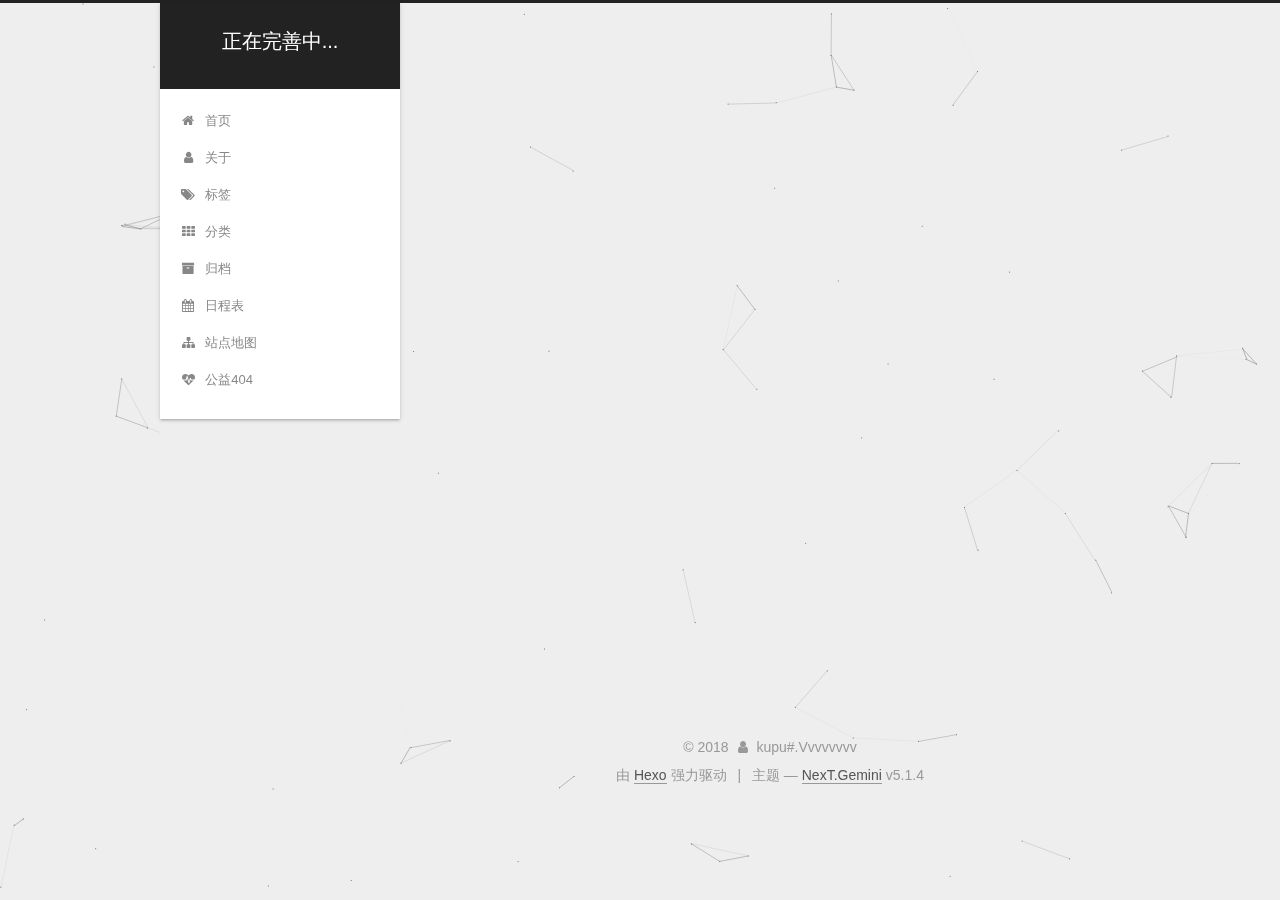
<file: archives/index.html>
<!DOCTYPE html>



  


<html class="theme-next gemini use-motion" lang="zh-Hans">
<head><meta name="generator" content="Hexo 3.8.0">
  <meta charset="UTF-8">
<meta http-equiv="X-UA-Compatible" content="IE=edge">
<meta name="viewport" content="width=device-width, initial-scale=1, maximum-scale=1">
<meta name="theme-color" content="#222">









<meta http-equiv="Cache-Control" content="no-transform">
<meta http-equiv="Cache-Control" content="no-siteapp">
















  
  
  <link href="/lib/fancybox/source/jquery.fancybox.css?v=2.1.5" rel="stylesheet" type="text/css">







<link href="/lib/font-awesome/css/font-awesome.min.css?v=4.6.2" rel="stylesheet" type="text/css">

<link href="/css/main.css?v=5.1.4" rel="stylesheet" type="text/css">


  <link rel="apple-touch-icon" sizes="180x180" href="/images/apple-touch-icon-next.png?v=5.1.4">


  <link rel="icon" type="image/png" sizes="32x32" href="/images/favicon-32x32-next.png?v=5.1.4">


  <link rel="icon" type="image/png" sizes="16x16" href="/images/favicon-16x16-next.png?v=5.1.4">


  <link rel="mask-icon" href="/images/logo.svg?v=5.1.4" color="#222">





  <meta name="keywords" content="Hexo, NexT">










<meta name="description" content="我的小可爱↑">
<meta property="og:type" content="website">
<meta property="og:title" content="正在完善中...">
<meta property="og:url" content="http://yoursite.com/archives/index.html">
<meta property="og:site_name" content="正在完善中...">
<meta property="og:description" content="我的小可爱↑">
<meta property="og:locale" content="zh-Hans">
<meta name="twitter:card" content="summary">
<meta name="twitter:title" content="正在完善中...">
<meta name="twitter:description" content="我的小可爱↑">



<script type="text/javascript" id="hexo.configurations">
  var NexT = window.NexT || {};
  var CONFIG = {
    root: '/',
    scheme: 'Gemini',
    version: '5.1.4',
    sidebar: {"position":"left","display":"post","offset":12,"b2t":false,"scrollpercent":false,"onmobile":false},
    fancybox: true,
    tabs: true,
    motion: {"enable":true,"async":false,"transition":{"post_block":"fadeIn","post_header":"slideDownIn","post_body":"slideDownIn","coll_header":"slideLeftIn","sidebar":"slideUpIn"}},
    duoshuo: {
      userId: '0',
      author: '博主'
    },
    algolia: {
      applicationID: '',
      apiKey: '',
      indexName: '',
      hits: {"per_page":10},
      labels: {"input_placeholder":"Search for Posts","hits_empty":"We didn't find any results for the search: ${query}","hits_stats":"${hits} results found in ${time} ms"}
    }
  };
</script>



  <link rel="canonical" href="http://yoursite.com/archives/">





  <title>归档 | 正在完善中...</title>
  





  <script type="text/javascript">
    var _hmt = _hmt || [];
    (function() {
      var hm = document.createElement("script");
      hm.src = "https://hm.baidu.com/hm.js?41fc030db57d5570dd22f78997dc4a7e";
      var s = document.getElementsByTagName("script")[0];
      s.parentNode.insertBefore(hm, s);
    })();
  </script>




</head>

<body itemscope="" itemtype="http://schema.org/WebPage" lang="zh-Hans">

  
  
    
  

  <div class="container sidebar-position-left page-archive">
    <div class="headband"></div>

    <header id="header" class="header" itemscope="" itemtype="http://schema.org/WPHeader">
      <div class="header-inner"><div class="site-brand-wrapper">
  <div class="site-meta ">
    

    <div class="custom-logo-site-title">
      <a href="/" class="brand" rel="start">
        <span class="logo-line-before"><i></i></span>
        <span class="site-title">正在完善中...</span>
        <span class="logo-line-after"><i></i></span>
      </a>
    </div>
      
        <p class="site-subtitle"></p>
      
  </div>

  <div class="site-nav-toggle">
    <button>
      <span class="btn-bar"></span>
      <span class="btn-bar"></span>
      <span class="btn-bar"></span>
    </button>
  </div>
</div>

<nav class="site-nav">
  

  
    <ul id="menu" class="menu">
      
        
        <li class="menu-item menu-item-home">
          <a href="/" rel="section">
            
              <i class="menu-item-icon fa fa-fw fa-home"></i> <br>
            
            首页
          </a>
        </li>
      
        
        <li class="menu-item menu-item-about">
          <a href="/about/" rel="section">
            
              <i class="menu-item-icon fa fa-fw fa-user"></i> <br>
            
            关于
          </a>
        </li>
      
        
        <li class="menu-item menu-item-tags">
          <a href="/tags/" rel="section">
            
              <i class="menu-item-icon fa fa-fw fa-tags"></i> <br>
            
            标签
          </a>
        </li>
      
        
        <li class="menu-item menu-item-categories">
          <a href="/categories/" rel="section">
            
              <i class="menu-item-icon fa fa-fw fa-th"></i> <br>
            
            分类
          </a>
        </li>
      
        
        <li class="menu-item menu-item-archives">
          <a href="/archives/" rel="section">
            
              <i class="menu-item-icon fa fa-fw fa-archive"></i> <br>
            
            归档
          </a>
        </li>
      
        
        <li class="menu-item menu-item-schedule">
          <a href="/schedule/" rel="section">
            
              <i class="menu-item-icon fa fa-fw fa-calendar"></i> <br>
            
            日程表
          </a>
        </li>
      
        
        <li class="menu-item menu-item-sitemap">
          <a href="/sitemap.xml" rel="section">
            
              <i class="menu-item-icon fa fa-fw fa-sitemap"></i> <br>
            
            站点地图
          </a>
        </li>
      
        
        <li class="menu-item menu-item-commonweal">
          <a href="/404/" rel="section">
            
              <i class="menu-item-icon fa fa-fw fa-heartbeat"></i> <br>
            
            公益404
          </a>
        </li>
      

      
    </ul>
  

  
</nav>



 </div>
    </header>

    <main id="main" class="main">
      <div class="main-inner">
        <div class="content-wrap">
          <div id="content" class="content">
            

  
  
  
  <div class="post-block archive">
    <div id="posts" class="posts-collapse">
      <span class="archive-move-on"></span>

      <span class="archive-page-counter">
        
        
        
          
        
        嗯..! 目前共计 5 篇日志。 继续努力。
      </span>

      

        
        
        

        
          
          <div class="collection-title">
            <h1 class="archive-year" id="archive-year-2018">2018</h1>
          </div>
        
        

        

  <article class="post post-type-normal" itemscope="" itemtype="http://schema.org/Article">
    <header class="post-header">

      <h2 class="post-title">
        
            <a class="post-title-link" href="/2018/12/04/vv_2/" itemprop="url">
              
                <span itemprop="name">见到你果然会很开心</span>
              
            </a>
        
      </h2>

      <div class="post-meta">
        <time class="post-time" itemprop="dateCreated" datetime="2018-12-04T22:52:45+08:00" content="2018-12-04">
          12-04
        </time>
      </div>

    </header>
  </article>



      

        
        
        

        
        

        

  <article class="post post-type-normal" itemscope="" itemtype="http://schema.org/Article">
    <header class="post-header">

      <h2 class="post-title">
        
            <a class="post-title-link" href="/2018/12/04/lt_1/" itemprop="url">
              
                <span itemprop="name">无重复字符的最长子串(From leetcode)</span>
              
            </a>
        
      </h2>

      <div class="post-meta">
        <time class="post-time" itemprop="dateCreated" datetime="2018-12-04T00:08:48+08:00" content="2018-12-04">
          12-04
        </time>
      </div>

    </header>
  </article>



      

        
        
        

        
        

        

  <article class="post post-type-normal" itemscope="" itemtype="http://schema.org/Article">
    <header class="post-header">

      <h2 class="post-title">
        
            <a class="post-title-link" href="/2018/12/04/vv_1/" itemprop="url">
              
                <span itemprop="name">Viviani</span>
              
            </a>
        
      </h2>

      <div class="post-meta">
        <time class="post-time" itemprop="dateCreated" datetime="2018-12-04T00:04:32+08:00" content="2018-12-04">
          12-04
        </time>
      </div>

    </header>
  </article>



      

        
        
        

        
        

        

  <article class="post post-type-normal" itemscope="" itemtype="http://schema.org/Article">
    <header class="post-header">

      <h2 class="post-title">
        
            <a class="post-title-link" href="/2018/11/30/python-GIL/" itemprop="url">
              
                <span itemprop="name">python-GIL</span>
              
            </a>
        
      </h2>

      <div class="post-meta">
        <time class="post-time" itemprop="dateCreated" datetime="2018-11-30T10:16:51+08:00" content="2018-11-30">
          11-30
        </time>
      </div>

    </header>
  </article>



      

        
        
        

        
        

        

  <article class="post post-type-normal" itemscope="" itemtype="http://schema.org/Article">
    <header class="post-header">

      <h2 class="post-title">
        
            <a class="post-title-link" href="/2018/11/29/hello-world/" itemprop="url">
              
                <span itemprop="name">Hello World</span>
              
            </a>
        
      </h2>

      <div class="post-meta">
        <time class="post-time" itemprop="dateCreated" datetime="2018-11-29T20:12:55+08:00" content="2018-11-29">
          11-29
        </time>
      </div>

    </header>
  </article>



      

    </div>
  </div>
  
  
  

  



          </div>
          


          

        </div>
        
          
  
  <div class="sidebar-toggle">
    <div class="sidebar-toggle-line-wrap">
      <span class="sidebar-toggle-line sidebar-toggle-line-first"></span>
      <span class="sidebar-toggle-line sidebar-toggle-line-middle"></span>
      <span class="sidebar-toggle-line sidebar-toggle-line-last"></span>
    </div>
  </div>

  <aside id="sidebar" class="sidebar">
    
    <div class="sidebar-inner">

      

      

      <section class="site-overview-wrap sidebar-panel sidebar-panel-active">
        <div class="site-overview">
          <div class="site-author motion-element" itemprop="author" itemscope="" itemtype="http://schema.org/Person">
            
              <img class="site-author-image" itemprop="image" src="/images/hadi.gif" alt="kupu#.Vvvvvvvv">
            
              <p class="site-author-name" itemprop="name">kupu#.Vvvvvvvv</p>
              <p class="site-description motion-element" itemprop="description">我的小可爱↑</p>
          </div>

          <nav class="site-state motion-element">

            
              <div class="site-state-item site-state-posts">
              
                <a href="/archives/">
              
                  <span class="site-state-item-count">5</span>
                  <span class="site-state-item-name">日志</span>
                </a>
              </div>
            

            

            

          </nav>

          

          

          
          

          
          

          

        </div>
      </section>

      

      

    </div>
  </aside>


        
      </div>
    </main>

    <footer id="footer" class="footer">
      <div class="footer-inner">
        <div class="copyright">&copy; <span itemprop="copyrightYear">2018</span>
  <span class="with-love">
    <i class="fa fa-user"></i>
  </span>
  <span class="author" itemprop="copyrightHolder">kupu#.Vvvvvvvv</span>

  
</div>


  <div class="powered-by">由 <a class="theme-link" target="_blank" href="https://hexo.io">Hexo</a> 强力驱动</div>



  <span class="post-meta-divider">|</span>



  <div class="theme-info">主题 &mdash; <a class="theme-link" target="_blank" href="https://github.com/iissnan/hexo-theme-next">NexT.Gemini</a> v5.1.4</div>




        







        
      </div>
    </footer>

    
      <div class="back-to-top">
        <i class="fa fa-arrow-up"></i>
        
      </div>
    

    

  </div>

  

<script type="text/javascript">
  if (Object.prototype.toString.call(window.Promise) !== '[object Function]') {
    window.Promise = null;
  }
</script>









  


  











  
  
    <script type="text/javascript" src="/lib/jquery/index.js?v=2.1.3"></script>
  

  
  
    <script type="text/javascript" src="/lib/fastclick/lib/fastclick.min.js?v=1.0.6"></script>
  

  
  
    <script type="text/javascript" src="/lib/jquery_lazyload/jquery.lazyload.js?v=1.9.7"></script>
  

  
  
    <script type="text/javascript" src="/lib/velocity/velocity.min.js?v=1.2.1"></script>
  

  
  
    <script type="text/javascript" src="/lib/velocity/velocity.ui.min.js?v=1.2.1"></script>
  

  
  
    <script type="text/javascript" src="/lib/fancybox/source/jquery.fancybox.pack.js?v=2.1.5"></script>
  

  
  
    <script type="text/javascript" src="/lib/canvas-nest/canvas-nest.min.js"></script>
  


  


  <script type="text/javascript" src="/js/src/utils.js?v=5.1.4"></script>

  <script type="text/javascript" src="/js/src/motion.js?v=5.1.4"></script>



  
  


  <script type="text/javascript" src="/js/src/affix.js?v=5.1.4"></script>

  <script type="text/javascript" src="/js/src/schemes/pisces.js?v=5.1.4"></script>



  

  


  <script type="text/javascript" src="/js/src/bootstrap.js?v=5.1.4"></script>



  


  




	





  





  












  





  

  

  

  
  

  

  

  

</body>
</html>
</file>
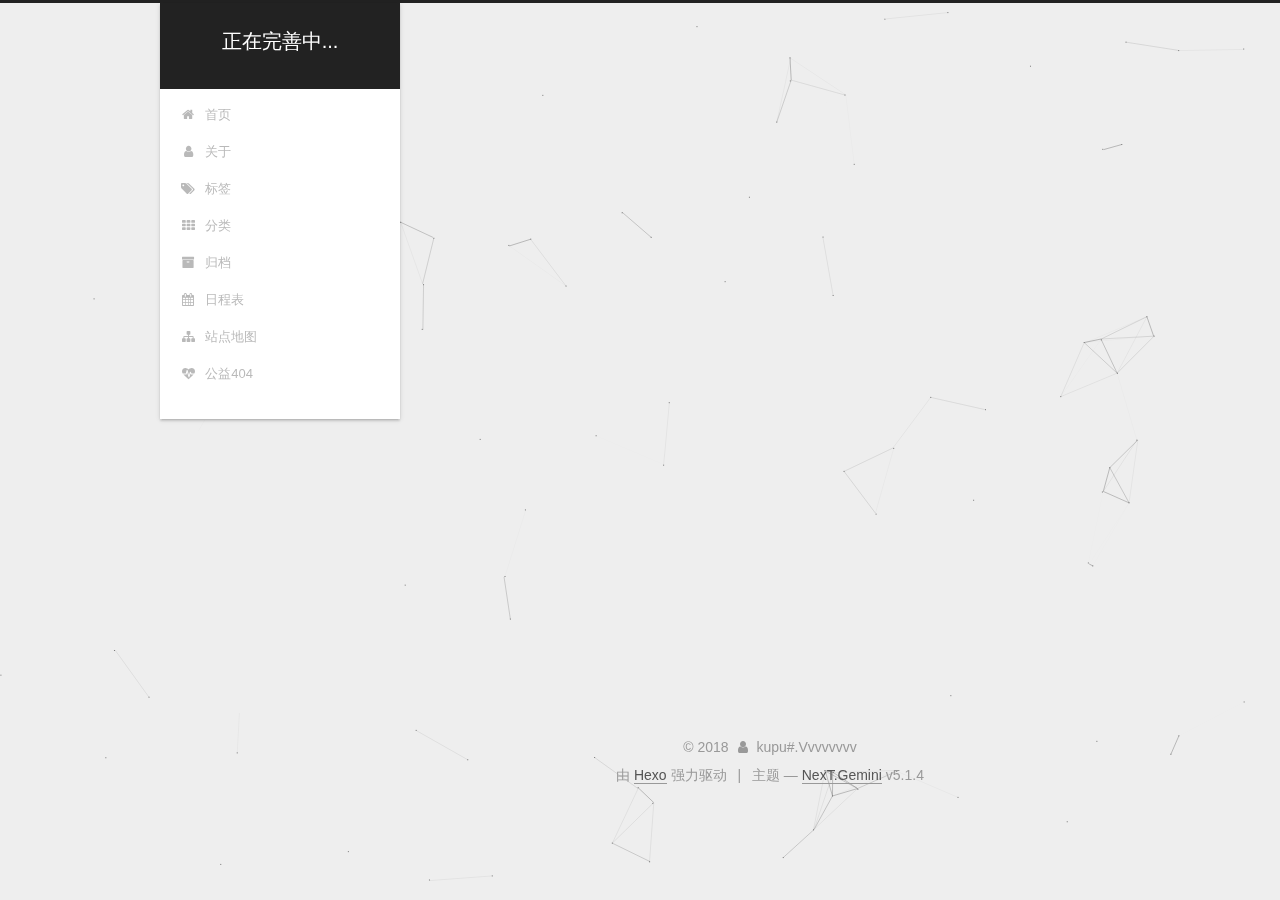
<file: categories/index.html>
<!DOCTYPE html>



  


<html class="theme-next gemini use-motion" lang="zh-Hans">
<head><meta name="generator" content="Hexo 3.8.0">
  <meta charset="UTF-8">
<meta http-equiv="X-UA-Compatible" content="IE=edge">
<meta name="viewport" content="width=device-width, initial-scale=1, maximum-scale=1">
<meta name="theme-color" content="#222">









<meta http-equiv="Cache-Control" content="no-transform">
<meta http-equiv="Cache-Control" content="no-siteapp">
















  
  
  <link href="/lib/fancybox/source/jquery.fancybox.css?v=2.1.5" rel="stylesheet" type="text/css">







<link href="/lib/font-awesome/css/font-awesome.min.css?v=4.6.2" rel="stylesheet" type="text/css">

<link href="/css/main.css?v=5.1.4" rel="stylesheet" type="text/css">


  <link rel="apple-touch-icon" sizes="180x180" href="/images/apple-touch-icon-next.png?v=5.1.4">


  <link rel="icon" type="image/png" sizes="32x32" href="/images/favicon-32x32-next.png?v=5.1.4">


  <link rel="icon" type="image/png" sizes="16x16" href="/images/favicon-16x16-next.png?v=5.1.4">


  <link rel="mask-icon" href="/images/logo.svg?v=5.1.4" color="#222">





  <meta name="keywords" content="Hexo, NexT">










<meta name="description" content="我的小可爱↑">
<meta property="og:type" content="website">
<meta property="og:title" content="categories">
<meta property="og:url" content="http://yoursite.com/categories/index.html">
<meta property="og:site_name" content="正在完善中...">
<meta property="og:description" content="我的小可爱↑">
<meta property="og:locale" content="zh-Hans">
<meta property="og:updated_time" content="2018-11-30T13:58:56.321Z">
<meta name="twitter:card" content="summary">
<meta name="twitter:title" content="categories">
<meta name="twitter:description" content="我的小可爱↑">



<script type="text/javascript" id="hexo.configurations">
  var NexT = window.NexT || {};
  var CONFIG = {
    root: '/',
    scheme: 'Gemini',
    version: '5.1.4',
    sidebar: {"position":"left","display":"post","offset":12,"b2t":false,"scrollpercent":false,"onmobile":false},
    fancybox: true,
    tabs: true,
    motion: {"enable":true,"async":false,"transition":{"post_block":"fadeIn","post_header":"slideDownIn","post_body":"slideDownIn","coll_header":"slideLeftIn","sidebar":"slideUpIn"}},
    duoshuo: {
      userId: '0',
      author: '博主'
    },
    algolia: {
      applicationID: '',
      apiKey: '',
      indexName: '',
      hits: {"per_page":10},
      labels: {"input_placeholder":"Search for Posts","hits_empty":"We didn't find any results for the search: ${query}","hits_stats":"${hits} results found in ${time} ms"}
    }
  };
</script>



  <link rel="canonical" href="http://yoursite.com/categories/">





  <title>categories | 正在完善中...</title>
  





  <script type="text/javascript">
    var _hmt = _hmt || [];
    (function() {
      var hm = document.createElement("script");
      hm.src = "https://hm.baidu.com/hm.js?41fc030db57d5570dd22f78997dc4a7e";
      var s = document.getElementsByTagName("script")[0];
      s.parentNode.insertBefore(hm, s);
    })();
  </script>




</head>

<body itemscope="" itemtype="http://schema.org/WebPage" lang="zh-Hans">

  
  
    
  

  <div class="container sidebar-position-left page-post-detail">
    <div class="headband"></div>

    <header id="header" class="header" itemscope="" itemtype="http://schema.org/WPHeader">
      <div class="header-inner"><div class="site-brand-wrapper">
  <div class="site-meta ">
    

    <div class="custom-logo-site-title">
      <a href="/" class="brand" rel="start">
        <span class="logo-line-before"><i></i></span>
        <span class="site-title">正在完善中...</span>
        <span class="logo-line-after"><i></i></span>
      </a>
    </div>
      
        <p class="site-subtitle"></p>
      
  </div>

  <div class="site-nav-toggle">
    <button>
      <span class="btn-bar"></span>
      <span class="btn-bar"></span>
      <span class="btn-bar"></span>
    </button>
  </div>
</div>

<nav class="site-nav">
  

  
    <ul id="menu" class="menu">
      
        
        <li class="menu-item menu-item-home">
          <a href="/" rel="section">
            
              <i class="menu-item-icon fa fa-fw fa-home"></i> <br>
            
            首页
          </a>
        </li>
      
        
        <li class="menu-item menu-item-about">
          <a href="/about/" rel="section">
            
              <i class="menu-item-icon fa fa-fw fa-user"></i> <br>
            
            关于
          </a>
        </li>
      
        
        <li class="menu-item menu-item-tags">
          <a href="/tags/" rel="section">
            
              <i class="menu-item-icon fa fa-fw fa-tags"></i> <br>
            
            标签
          </a>
        </li>
      
        
        <li class="menu-item menu-item-categories">
          <a href="/categories/" rel="section">
            
              <i class="menu-item-icon fa fa-fw fa-th"></i> <br>
            
            分类
          </a>
        </li>
      
        
        <li class="menu-item menu-item-archives">
          <a href="/archives/" rel="section">
            
              <i class="menu-item-icon fa fa-fw fa-archive"></i> <br>
            
            归档
          </a>
        </li>
      
        
        <li class="menu-item menu-item-schedule">
          <a href="/schedule/" rel="section">
            
              <i class="menu-item-icon fa fa-fw fa-calendar"></i> <br>
            
            日程表
          </a>
        </li>
      
        
        <li class="menu-item menu-item-sitemap">
          <a href="/sitemap.xml" rel="section">
            
              <i class="menu-item-icon fa fa-fw fa-sitemap"></i> <br>
            
            站点地图
          </a>
        </li>
      
        
        <li class="menu-item menu-item-commonweal">
          <a href="/404/" rel="section">
            
              <i class="menu-item-icon fa fa-fw fa-heartbeat"></i> <br>
            
            公益404
          </a>
        </li>
      

      
    </ul>
  

  
</nav>



 </div>
    </header>

    <main id="main" class="main">
      <div class="main-inner">
        <div class="content-wrap">
          <div id="content" class="content">
            

  <div id="posts" class="posts-expand">
    
    
    
    <div class="post-block page">
      <header class="post-header">

	<h1 class="post-title" itemprop="name headline">categories</h1>



</header>

      
      
      
      <div class="post-body">
        
        
          <div class="category-all-page">
            <div class="category-all-title">
                暂无分类
            </div>
            <div class="category-all">
              
            </div>
          </div>
        
      </div>
      
      
      
    </div>
    
    
    
  </div>


          </div>
          


          

        </div>
        
          
  
  <div class="sidebar-toggle">
    <div class="sidebar-toggle-line-wrap">
      <span class="sidebar-toggle-line sidebar-toggle-line-first"></span>
      <span class="sidebar-toggle-line sidebar-toggle-line-middle"></span>
      <span class="sidebar-toggle-line sidebar-toggle-line-last"></span>
    </div>
  </div>

  <aside id="sidebar" class="sidebar">
    
    <div class="sidebar-inner">

      

      

      <section class="site-overview-wrap sidebar-panel sidebar-panel-active">
        <div class="site-overview">
          <div class="site-author motion-element" itemprop="author" itemscope="" itemtype="http://schema.org/Person">
            
              <img class="site-author-image" itemprop="image" src="/images/hadi.gif" alt="kupu#.Vvvvvvvv">
            
              <p class="site-author-name" itemprop="name">kupu#.Vvvvvvvv</p>
              <p class="site-description motion-element" itemprop="description">我的小可爱↑</p>
          </div>

          <nav class="site-state motion-element">

            
              <div class="site-state-item site-state-posts">
              
                <a href="/archives/">
              
                  <span class="site-state-item-count">5</span>
                  <span class="site-state-item-name">日志</span>
                </a>
              </div>
            

            

            

          </nav>

          

          

          
          

          
          

          

        </div>
      </section>

      

      

    </div>
  </aside>


        
      </div>
    </main>

    <footer id="footer" class="footer">
      <div class="footer-inner">
        <div class="copyright">&copy; <span itemprop="copyrightYear">2018</span>
  <span class="with-love">
    <i class="fa fa-user"></i>
  </span>
  <span class="author" itemprop="copyrightHolder">kupu#.Vvvvvvvv</span>

  
</div>


  <div class="powered-by">由 <a class="theme-link" target="_blank" href="https://hexo.io">Hexo</a> 强力驱动</div>



  <span class="post-meta-divider">|</span>



  <div class="theme-info">主题 &mdash; <a class="theme-link" target="_blank" href="https://github.com/iissnan/hexo-theme-next">NexT.Gemini</a> v5.1.4</div>




        







        
      </div>
    </footer>

    
      <div class="back-to-top">
        <i class="fa fa-arrow-up"></i>
        
      </div>
    

    

  </div>

  

<script type="text/javascript">
  if (Object.prototype.toString.call(window.Promise) !== '[object Function]') {
    window.Promise = null;
  }
</script>









  


  











  
  
    <script type="text/javascript" src="/lib/jquery/index.js?v=2.1.3"></script>
  

  
  
    <script type="text/javascript" src="/lib/fastclick/lib/fastclick.min.js?v=1.0.6"></script>
  

  
  
    <script type="text/javascript" src="/lib/jquery_lazyload/jquery.lazyload.js?v=1.9.7"></script>
  

  
  
    <script type="text/javascript" src="/lib/velocity/velocity.min.js?v=1.2.1"></script>
  

  
  
    <script type="text/javascript" src="/lib/velocity/velocity.ui.min.js?v=1.2.1"></script>
  

  
  
    <script type="text/javascript" src="/lib/fancybox/source/jquery.fancybox.pack.js?v=2.1.5"></script>
  

  
  
    <script type="text/javascript" src="/lib/canvas-nest/canvas-nest.min.js"></script>
  


  


  <script type="text/javascript" src="/js/src/utils.js?v=5.1.4"></script>

  <script type="text/javascript" src="/js/src/motion.js?v=5.1.4"></script>



  
  


  <script type="text/javascript" src="/js/src/affix.js?v=5.1.4"></script>

  <script type="text/javascript" src="/js/src/schemes/pisces.js?v=5.1.4"></script>



  
  <script type="text/javascript" src="/js/src/scrollspy.js?v=5.1.4"></script>
<script type="text/javascript" src="/js/src/post-details.js?v=5.1.4"></script>



  


  <script type="text/javascript" src="/js/src/bootstrap.js?v=5.1.4"></script>



  


  




	





  





  












  





  

  

  

  
  

  

  

  

</body>
</html>
</file>
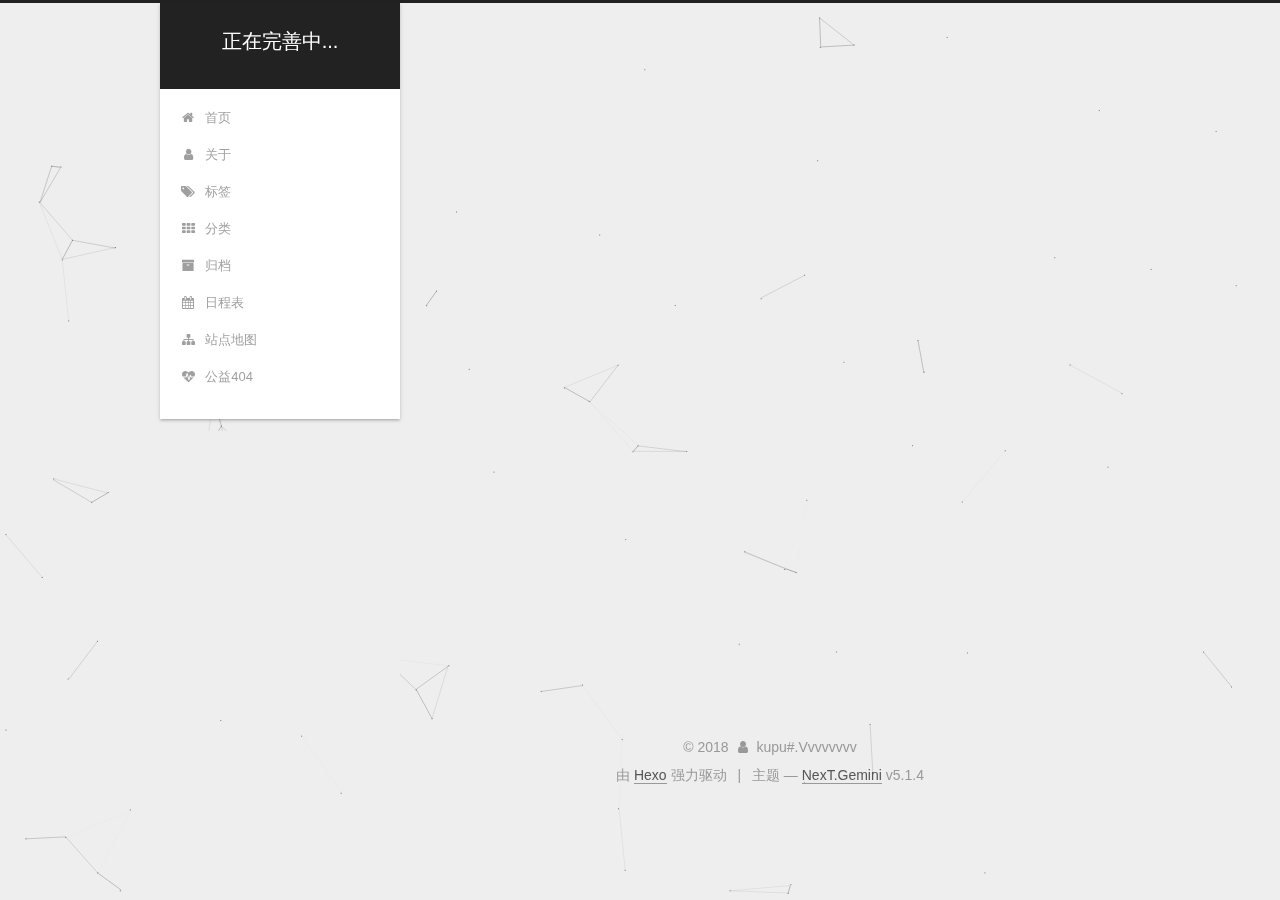
<file: tags/index.html>
<!DOCTYPE html>



  


<html class="theme-next gemini use-motion" lang="zh-Hans">
<head><meta name="generator" content="Hexo 3.8.0">
  <meta charset="UTF-8">
<meta http-equiv="X-UA-Compatible" content="IE=edge">
<meta name="viewport" content="width=device-width, initial-scale=1, maximum-scale=1">
<meta name="theme-color" content="#222">









<meta http-equiv="Cache-Control" content="no-transform">
<meta http-equiv="Cache-Control" content="no-siteapp">
















  
  
  <link href="/lib/fancybox/source/jquery.fancybox.css?v=2.1.5" rel="stylesheet" type="text/css">







<link href="/lib/font-awesome/css/font-awesome.min.css?v=4.6.2" rel="stylesheet" type="text/css">

<link href="/css/main.css?v=5.1.4" rel="stylesheet" type="text/css">


  <link rel="apple-touch-icon" sizes="180x180" href="/images/apple-touch-icon-next.png?v=5.1.4">


  <link rel="icon" type="image/png" sizes="32x32" href="/images/favicon-32x32-next.png?v=5.1.4">


  <link rel="icon" type="image/png" sizes="16x16" href="/images/favicon-16x16-next.png?v=5.1.4">


  <link rel="mask-icon" href="/images/logo.svg?v=5.1.4" color="#222">





  <meta name="keywords" content=",,,,">










<meta name="description" content="我的小可爱↑">
<meta name="keywords" content="tags">
<meta property="og:type" content="website">
<meta property="og:title" content="标签测试文章">
<meta property="og:url" content="http://yoursite.com/tags/index.html">
<meta property="og:site_name" content="正在完善中...">
<meta property="og:description" content="我的小可爱↑">
<meta property="og:locale" content="zh-Hans">
<meta property="og:updated_time" content="2018-11-30T14:00:58.977Z">
<meta name="twitter:card" content="summary">
<meta name="twitter:title" content="标签测试文章">
<meta name="twitter:description" content="我的小可爱↑">



<script type="text/javascript" id="hexo.configurations">
  var NexT = window.NexT || {};
  var CONFIG = {
    root: '/',
    scheme: 'Gemini',
    version: '5.1.4',
    sidebar: {"position":"left","display":"post","offset":12,"b2t":false,"scrollpercent":false,"onmobile":false},
    fancybox: true,
    tabs: true,
    motion: {"enable":true,"async":false,"transition":{"post_block":"fadeIn","post_header":"slideDownIn","post_body":"slideDownIn","coll_header":"slideLeftIn","sidebar":"slideUpIn"}},
    duoshuo: {
      userId: '0',
      author: '博主'
    },
    algolia: {
      applicationID: '',
      apiKey: '',
      indexName: '',
      hits: {"per_page":10},
      labels: {"input_placeholder":"Search for Posts","hits_empty":"We didn't find any results for the search: ${query}","hits_stats":"${hits} results found in ${time} ms"}
    }
  };
</script>



  <link rel="canonical" href="http://yoursite.com/tags/">





  <title>标签测试文章 | 正在完善中...</title>
  





  <script type="text/javascript">
    var _hmt = _hmt || [];
    (function() {
      var hm = document.createElement("script");
      hm.src = "https://hm.baidu.com/hm.js?41fc030db57d5570dd22f78997dc4a7e";
      var s = document.getElementsByTagName("script")[0];
      s.parentNode.insertBefore(hm, s);
    })();
  </script>




</head>

<body itemscope="" itemtype="http://schema.org/WebPage" lang="zh-Hans">

  
  
    
  

  <div class="container sidebar-position-left page-post-detail">
    <div class="headband"></div>

    <header id="header" class="header" itemscope="" itemtype="http://schema.org/WPHeader">
      <div class="header-inner"><div class="site-brand-wrapper">
  <div class="site-meta ">
    

    <div class="custom-logo-site-title">
      <a href="/" class="brand" rel="start">
        <span class="logo-line-before"><i></i></span>
        <span class="site-title">正在完善中...</span>
        <span class="logo-line-after"><i></i></span>
      </a>
    </div>
      
        <p class="site-subtitle"></p>
      
  </div>

  <div class="site-nav-toggle">
    <button>
      <span class="btn-bar"></span>
      <span class="btn-bar"></span>
      <span class="btn-bar"></span>
    </button>
  </div>
</div>

<nav class="site-nav">
  

  
    <ul id="menu" class="menu">
      
        
        <li class="menu-item menu-item-home">
          <a href="/" rel="section">
            
              <i class="menu-item-icon fa fa-fw fa-home"></i> <br>
            
            首页
          </a>
        </li>
      
        
        <li class="menu-item menu-item-about">
          <a href="/about/" rel="section">
            
              <i class="menu-item-icon fa fa-fw fa-user"></i> <br>
            
            关于
          </a>
        </li>
      
        
        <li class="menu-item menu-item-tags">
          <a href="/tags/" rel="section">
            
              <i class="menu-item-icon fa fa-fw fa-tags"></i> <br>
            
            标签
          </a>
        </li>
      
        
        <li class="menu-item menu-item-categories">
          <a href="/categories/" rel="section">
            
              <i class="menu-item-icon fa fa-fw fa-th"></i> <br>
            
            分类
          </a>
        </li>
      
        
        <li class="menu-item menu-item-archives">
          <a href="/archives/" rel="section">
            
              <i class="menu-item-icon fa fa-fw fa-archive"></i> <br>
            
            归档
          </a>
        </li>
      
        
        <li class="menu-item menu-item-schedule">
          <a href="/schedule/" rel="section">
            
              <i class="menu-item-icon fa fa-fw fa-calendar"></i> <br>
            
            日程表
          </a>
        </li>
      
        
        <li class="menu-item menu-item-sitemap">
          <a href="/sitemap.xml" rel="section">
            
              <i class="menu-item-icon fa fa-fw fa-sitemap"></i> <br>
            
            站点地图
          </a>
        </li>
      
        
        <li class="menu-item menu-item-commonweal">
          <a href="/404/" rel="section">
            
              <i class="menu-item-icon fa fa-fw fa-heartbeat"></i> <br>
            
            公益404
          </a>
        </li>
      

      
    </ul>
  

  
</nav>



 </div>
    </header>

    <main id="main" class="main">
      <div class="main-inner">
        <div class="content-wrap">
          <div id="content" class="content">
            

  <div id="posts" class="posts-expand">
    
    
    
    <div class="post-block page">
      <header class="post-header">

	<h1 class="post-title" itemprop="name headline">标签测试文章</h1>



</header>

      
      
      
      <div class="post-body">
        
        
          
        
      </div>
      
      
      
    </div>
    
    
    
  </div>


          </div>
          


          

        </div>
        
          
  
  <div class="sidebar-toggle">
    <div class="sidebar-toggle-line-wrap">
      <span class="sidebar-toggle-line sidebar-toggle-line-first"></span>
      <span class="sidebar-toggle-line sidebar-toggle-line-middle"></span>
      <span class="sidebar-toggle-line sidebar-toggle-line-last"></span>
    </div>
  </div>

  <aside id="sidebar" class="sidebar">
    
    <div class="sidebar-inner">

      

      

      <section class="site-overview-wrap sidebar-panel sidebar-panel-active">
        <div class="site-overview">
          <div class="site-author motion-element" itemprop="author" itemscope="" itemtype="http://schema.org/Person">
            
              <img class="site-author-image" itemprop="image" src="/images/hadi.gif" alt="kupu#.Vvvvvvvv">
            
              <p class="site-author-name" itemprop="name">kupu#.Vvvvvvvv</p>
              <p class="site-description motion-element" itemprop="description">我的小可爱↑</p>
          </div>

          <nav class="site-state motion-element">

            
              <div class="site-state-item site-state-posts">
              
                <a href="/archives/">
              
                  <span class="site-state-item-count">5</span>
                  <span class="site-state-item-name">日志</span>
                </a>
              </div>
            

            

            

          </nav>

          

          

          
          

          
          

          

        </div>
      </section>

      

      

    </div>
  </aside>


        
      </div>
    </main>

    <footer id="footer" class="footer">
      <div class="footer-inner">
        <div class="copyright">&copy; <span itemprop="copyrightYear">2018</span>
  <span class="with-love">
    <i class="fa fa-user"></i>
  </span>
  <span class="author" itemprop="copyrightHolder">kupu#.Vvvvvvvv</span>

  
</div>


  <div class="powered-by">由 <a class="theme-link" target="_blank" href="https://hexo.io">Hexo</a> 强力驱动</div>



  <span class="post-meta-divider">|</span>



  <div class="theme-info">主题 &mdash; <a class="theme-link" target="_blank" href="https://github.com/iissnan/hexo-theme-next">NexT.Gemini</a> v5.1.4</div>




        







        
      </div>
    </footer>

    
      <div class="back-to-top">
        <i class="fa fa-arrow-up"></i>
        
      </div>
    

    

  </div>

  

<script type="text/javascript">
  if (Object.prototype.toString.call(window.Promise) !== '[object Function]') {
    window.Promise = null;
  }
</script>









  


  











  
  
    <script type="text/javascript" src="/lib/jquery/index.js?v=2.1.3"></script>
  

  
  
    <script type="text/javascript" src="/lib/fastclick/lib/fastclick.min.js?v=1.0.6"></script>
  

  
  
    <script type="text/javascript" src="/lib/jquery_lazyload/jquery.lazyload.js?v=1.9.7"></script>
  

  
  
    <script type="text/javascript" src="/lib/velocity/velocity.min.js?v=1.2.1"></script>
  

  
  
    <script type="text/javascript" src="/lib/velocity/velocity.ui.min.js?v=1.2.1"></script>
  

  
  
    <script type="text/javascript" src="/lib/fancybox/source/jquery.fancybox.pack.js?v=2.1.5"></script>
  

  
  
    <script type="text/javascript" src="/lib/canvas-nest/canvas-nest.min.js"></script>
  


  


  <script type="text/javascript" src="/js/src/utils.js?v=5.1.4"></script>

  <script type="text/javascript" src="/js/src/motion.js?v=5.1.4"></script>



  
  


  <script type="text/javascript" src="/js/src/affix.js?v=5.1.4"></script>

  <script type="text/javascript" src="/js/src/schemes/pisces.js?v=5.1.4"></script>



  
  <script type="text/javascript" src="/js/src/scrollspy.js?v=5.1.4"></script>
<script type="text/javascript" src="/js/src/post-details.js?v=5.1.4"></script>



  


  <script type="text/javascript" src="/js/src/bootstrap.js?v=5.1.4"></script>



  


  




	





  





  












  





  

  

  

  
  

  

  

  

</body>
</html>
</file>
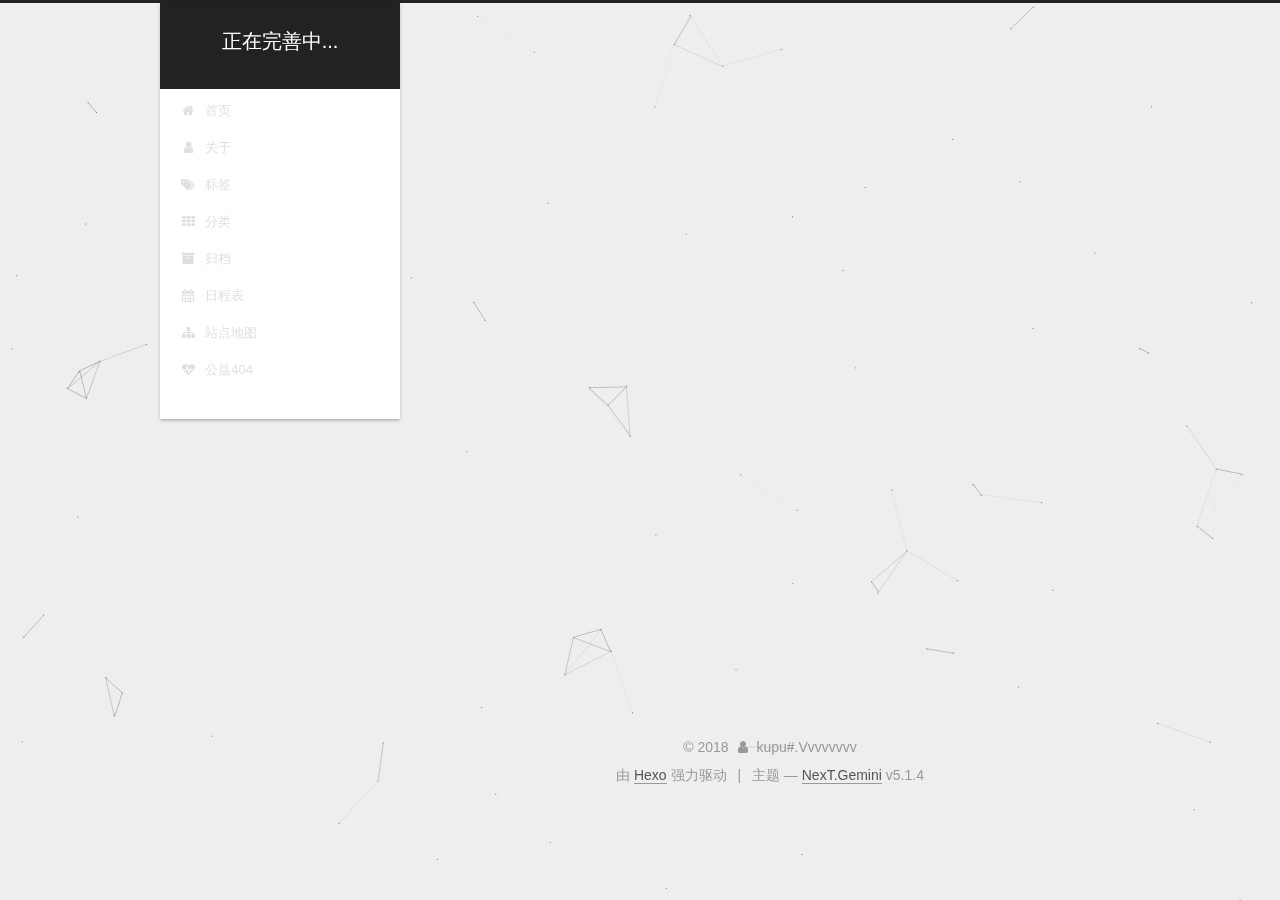
<file: archives/2018/index.html>
<!DOCTYPE html>



  


<html class="theme-next gemini use-motion" lang="zh-Hans">
<head><meta name="generator" content="Hexo 3.8.0">
  <meta charset="UTF-8">
<meta http-equiv="X-UA-Compatible" content="IE=edge">
<meta name="viewport" content="width=device-width, initial-scale=1, maximum-scale=1">
<meta name="theme-color" content="#222">









<meta http-equiv="Cache-Control" content="no-transform">
<meta http-equiv="Cache-Control" content="no-siteapp">
















  
  
  <link href="/lib/fancybox/source/jquery.fancybox.css?v=2.1.5" rel="stylesheet" type="text/css">







<link href="/lib/font-awesome/css/font-awesome.min.css?v=4.6.2" rel="stylesheet" type="text/css">

<link href="/css/main.css?v=5.1.4" rel="stylesheet" type="text/css">


  <link rel="apple-touch-icon" sizes="180x180" href="/images/apple-touch-icon-next.png?v=5.1.4">


  <link rel="icon" type="image/png" sizes="32x32" href="/images/favicon-32x32-next.png?v=5.1.4">


  <link rel="icon" type="image/png" sizes="16x16" href="/images/favicon-16x16-next.png?v=5.1.4">


  <link rel="mask-icon" href="/images/logo.svg?v=5.1.4" color="#222">





  <meta name="keywords" content="Hexo, NexT">










<meta name="description" content="我的小可爱↑">
<meta property="og:type" content="website">
<meta property="og:title" content="正在完善中...">
<meta property="og:url" content="http://yoursite.com/archives/2018/index.html">
<meta property="og:site_name" content="正在完善中...">
<meta property="og:description" content="我的小可爱↑">
<meta property="og:locale" content="zh-Hans">
<meta name="twitter:card" content="summary">
<meta name="twitter:title" content="正在完善中...">
<meta name="twitter:description" content="我的小可爱↑">



<script type="text/javascript" id="hexo.configurations">
  var NexT = window.NexT || {};
  var CONFIG = {
    root: '/',
    scheme: 'Gemini',
    version: '5.1.4',
    sidebar: {"position":"left","display":"post","offset":12,"b2t":false,"scrollpercent":false,"onmobile":false},
    fancybox: true,
    tabs: true,
    motion: {"enable":true,"async":false,"transition":{"post_block":"fadeIn","post_header":"slideDownIn","post_body":"slideDownIn","coll_header":"slideLeftIn","sidebar":"slideUpIn"}},
    duoshuo: {
      userId: '0',
      author: '博主'
    },
    algolia: {
      applicationID: '',
      apiKey: '',
      indexName: '',
      hits: {"per_page":10},
      labels: {"input_placeholder":"Search for Posts","hits_empty":"We didn't find any results for the search: ${query}","hits_stats":"${hits} results found in ${time} ms"}
    }
  };
</script>



  <link rel="canonical" href="http://yoursite.com/archives/2018/">





  <title>归档 | 正在完善中...</title>
  





  <script type="text/javascript">
    var _hmt = _hmt || [];
    (function() {
      var hm = document.createElement("script");
      hm.src = "https://hm.baidu.com/hm.js?41fc030db57d5570dd22f78997dc4a7e";
      var s = document.getElementsByTagName("script")[0];
      s.parentNode.insertBefore(hm, s);
    })();
  </script>




</head>

<body itemscope="" itemtype="http://schema.org/WebPage" lang="zh-Hans">

  
  
    
  

  <div class="container sidebar-position-left page-archive">
    <div class="headband"></div>

    <header id="header" class="header" itemscope="" itemtype="http://schema.org/WPHeader">
      <div class="header-inner"><div class="site-brand-wrapper">
  <div class="site-meta ">
    

    <div class="custom-logo-site-title">
      <a href="/" class="brand" rel="start">
        <span class="logo-line-before"><i></i></span>
        <span class="site-title">正在完善中...</span>
        <span class="logo-line-after"><i></i></span>
      </a>
    </div>
      
        <p class="site-subtitle"></p>
      
  </div>

  <div class="site-nav-toggle">
    <button>
      <span class="btn-bar"></span>
      <span class="btn-bar"></span>
      <span class="btn-bar"></span>
    </button>
  </div>
</div>

<nav class="site-nav">
  

  
    <ul id="menu" class="menu">
      
        
        <li class="menu-item menu-item-home">
          <a href="/" rel="section">
            
              <i class="menu-item-icon fa fa-fw fa-home"></i> <br>
            
            首页
          </a>
        </li>
      
        
        <li class="menu-item menu-item-about">
          <a href="/about/" rel="section">
            
              <i class="menu-item-icon fa fa-fw fa-user"></i> <br>
            
            关于
          </a>
        </li>
      
        
        <li class="menu-item menu-item-tags">
          <a href="/tags/" rel="section">
            
              <i class="menu-item-icon fa fa-fw fa-tags"></i> <br>
            
            标签
          </a>
        </li>
      
        
        <li class="menu-item menu-item-categories">
          <a href="/categories/" rel="section">
            
              <i class="menu-item-icon fa fa-fw fa-th"></i> <br>
            
            分类
          </a>
        </li>
      
        
        <li class="menu-item menu-item-archives">
          <a href="/archives/" rel="section">
            
              <i class="menu-item-icon fa fa-fw fa-archive"></i> <br>
            
            归档
          </a>
        </li>
      
        
        <li class="menu-item menu-item-schedule">
          <a href="/schedule/" rel="section">
            
              <i class="menu-item-icon fa fa-fw fa-calendar"></i> <br>
            
            日程表
          </a>
        </li>
      
        
        <li class="menu-item menu-item-sitemap">
          <a href="/sitemap.xml" rel="section">
            
              <i class="menu-item-icon fa fa-fw fa-sitemap"></i> <br>
            
            站点地图
          </a>
        </li>
      
        
        <li class="menu-item menu-item-commonweal">
          <a href="/404/" rel="section">
            
              <i class="menu-item-icon fa fa-fw fa-heartbeat"></i> <br>
            
            公益404
          </a>
        </li>
      

      
    </ul>
  

  
</nav>



 </div>
    </header>

    <main id="main" class="main">
      <div class="main-inner">
        <div class="content-wrap">
          <div id="content" class="content">
            

  
  
  
  <div class="post-block archive">
    <div id="posts" class="posts-collapse">
      <span class="archive-move-on"></span>

      <span class="archive-page-counter">
        
        
        
          
        
        嗯..! 目前共计 5 篇日志。 继续努力。
      </span>

      

        
        
        

        
          
          <div class="collection-title">
            <h1 class="archive-year" id="archive-year-2018">2018</h1>
          </div>
        
        

        

  <article class="post post-type-normal" itemscope="" itemtype="http://schema.org/Article">
    <header class="post-header">

      <h2 class="post-title">
        
            <a class="post-title-link" href="/2018/12/04/vv_2/" itemprop="url">
              
                <span itemprop="name">见到你果然会很开心</span>
              
            </a>
        
      </h2>

      <div class="post-meta">
        <time class="post-time" itemprop="dateCreated" datetime="2018-12-04T22:52:45+08:00" content="2018-12-04">
          12-04
        </time>
      </div>

    </header>
  </article>



      

        
        
        

        
        

        

  <article class="post post-type-normal" itemscope="" itemtype="http://schema.org/Article">
    <header class="post-header">

      <h2 class="post-title">
        
            <a class="post-title-link" href="/2018/12/04/lt_1/" itemprop="url">
              
                <span itemprop="name">无重复字符的最长子串(From leetcode)</span>
              
            </a>
        
      </h2>

      <div class="post-meta">
        <time class="post-time" itemprop="dateCreated" datetime="2018-12-04T00:08:48+08:00" content="2018-12-04">
          12-04
        </time>
      </div>

    </header>
  </article>



      

        
        
        

        
        

        

  <article class="post post-type-normal" itemscope="" itemtype="http://schema.org/Article">
    <header class="post-header">

      <h2 class="post-title">
        
            <a class="post-title-link" href="/2018/12/04/vv_1/" itemprop="url">
              
                <span itemprop="name">Viviani</span>
              
            </a>
        
      </h2>

      <div class="post-meta">
        <time class="post-time" itemprop="dateCreated" datetime="2018-12-04T00:04:32+08:00" content="2018-12-04">
          12-04
        </time>
      </div>

    </header>
  </article>



      

        
        
        

        
        

        

  <article class="post post-type-normal" itemscope="" itemtype="http://schema.org/Article">
    <header class="post-header">

      <h2 class="post-title">
        
            <a class="post-title-link" href="/2018/11/30/python-GIL/" itemprop="url">
              
                <span itemprop="name">python-GIL</span>
              
            </a>
        
      </h2>

      <div class="post-meta">
        <time class="post-time" itemprop="dateCreated" datetime="2018-11-30T10:16:51+08:00" content="2018-11-30">
          11-30
        </time>
      </div>

    </header>
  </article>



      

        
        
        

        
        

        

  <article class="post post-type-normal" itemscope="" itemtype="http://schema.org/Article">
    <header class="post-header">

      <h2 class="post-title">
        
            <a class="post-title-link" href="/2018/11/29/hello-world/" itemprop="url">
              
                <span itemprop="name">Hello World</span>
              
            </a>
        
      </h2>

      <div class="post-meta">
        <time class="post-time" itemprop="dateCreated" datetime="2018-11-29T20:12:55+08:00" content="2018-11-29">
          11-29
        </time>
      </div>

    </header>
  </article>



      

    </div>
  </div>
  
  
  

  



          </div>
          


          

        </div>
        
          
  
  <div class="sidebar-toggle">
    <div class="sidebar-toggle-line-wrap">
      <span class="sidebar-toggle-line sidebar-toggle-line-first"></span>
      <span class="sidebar-toggle-line sidebar-toggle-line-middle"></span>
      <span class="sidebar-toggle-line sidebar-toggle-line-last"></span>
    </div>
  </div>

  <aside id="sidebar" class="sidebar">
    
    <div class="sidebar-inner">

      

      

      <section class="site-overview-wrap sidebar-panel sidebar-panel-active">
        <div class="site-overview">
          <div class="site-author motion-element" itemprop="author" itemscope="" itemtype="http://schema.org/Person">
            
              <img class="site-author-image" itemprop="image" src="/images/hadi.gif" alt="kupu#.Vvvvvvvv">
            
              <p class="site-author-name" itemprop="name">kupu#.Vvvvvvvv</p>
              <p class="site-description motion-element" itemprop="description">我的小可爱↑</p>
          </div>

          <nav class="site-state motion-element">

            
              <div class="site-state-item site-state-posts">
              
                <a href="/archives/">
              
                  <span class="site-state-item-count">5</span>
                  <span class="site-state-item-name">日志</span>
                </a>
              </div>
            

            

            

          </nav>

          

          

          
          

          
          

          

        </div>
      </section>

      

      

    </div>
  </aside>


        
      </div>
    </main>

    <footer id="footer" class="footer">
      <div class="footer-inner">
        <div class="copyright">&copy; <span itemprop="copyrightYear">2018</span>
  <span class="with-love">
    <i class="fa fa-user"></i>
  </span>
  <span class="author" itemprop="copyrightHolder">kupu#.Vvvvvvvv</span>

  
</div>


  <div class="powered-by">由 <a class="theme-link" target="_blank" href="https://hexo.io">Hexo</a> 强力驱动</div>



  <span class="post-meta-divider">|</span>



  <div class="theme-info">主题 &mdash; <a class="theme-link" target="_blank" href="https://github.com/iissnan/hexo-theme-next">NexT.Gemini</a> v5.1.4</div>




        







        
      </div>
    </footer>

    
      <div class="back-to-top">
        <i class="fa fa-arrow-up"></i>
        
      </div>
    

    

  </div>

  

<script type="text/javascript">
  if (Object.prototype.toString.call(window.Promise) !== '[object Function]') {
    window.Promise = null;
  }
</script>









  


  











  
  
    <script type="text/javascript" src="/lib/jquery/index.js?v=2.1.3"></script>
  

  
  
    <script type="text/javascript" src="/lib/fastclick/lib/fastclick.min.js?v=1.0.6"></script>
  

  
  
    <script type="text/javascript" src="/lib/jquery_lazyload/jquery.lazyload.js?v=1.9.7"></script>
  

  
  
    <script type="text/javascript" src="/lib/velocity/velocity.min.js?v=1.2.1"></script>
  

  
  
    <script type="text/javascript" src="/lib/velocity/velocity.ui.min.js?v=1.2.1"></script>
  

  
  
    <script type="text/javascript" src="/lib/fancybox/source/jquery.fancybox.pack.js?v=2.1.5"></script>
  

  
  
    <script type="text/javascript" src="/lib/canvas-nest/canvas-nest.min.js"></script>
  


  


  <script type="text/javascript" src="/js/src/utils.js?v=5.1.4"></script>

  <script type="text/javascript" src="/js/src/motion.js?v=5.1.4"></script>



  
  


  <script type="text/javascript" src="/js/src/affix.js?v=5.1.4"></script>

  <script type="text/javascript" src="/js/src/schemes/pisces.js?v=5.1.4"></script>



  

  


  <script type="text/javascript" src="/js/src/bootstrap.js?v=5.1.4"></script>



  


  




	





  





  












  





  

  

  

  
  

  

  

  

</body>
</html>
</file>
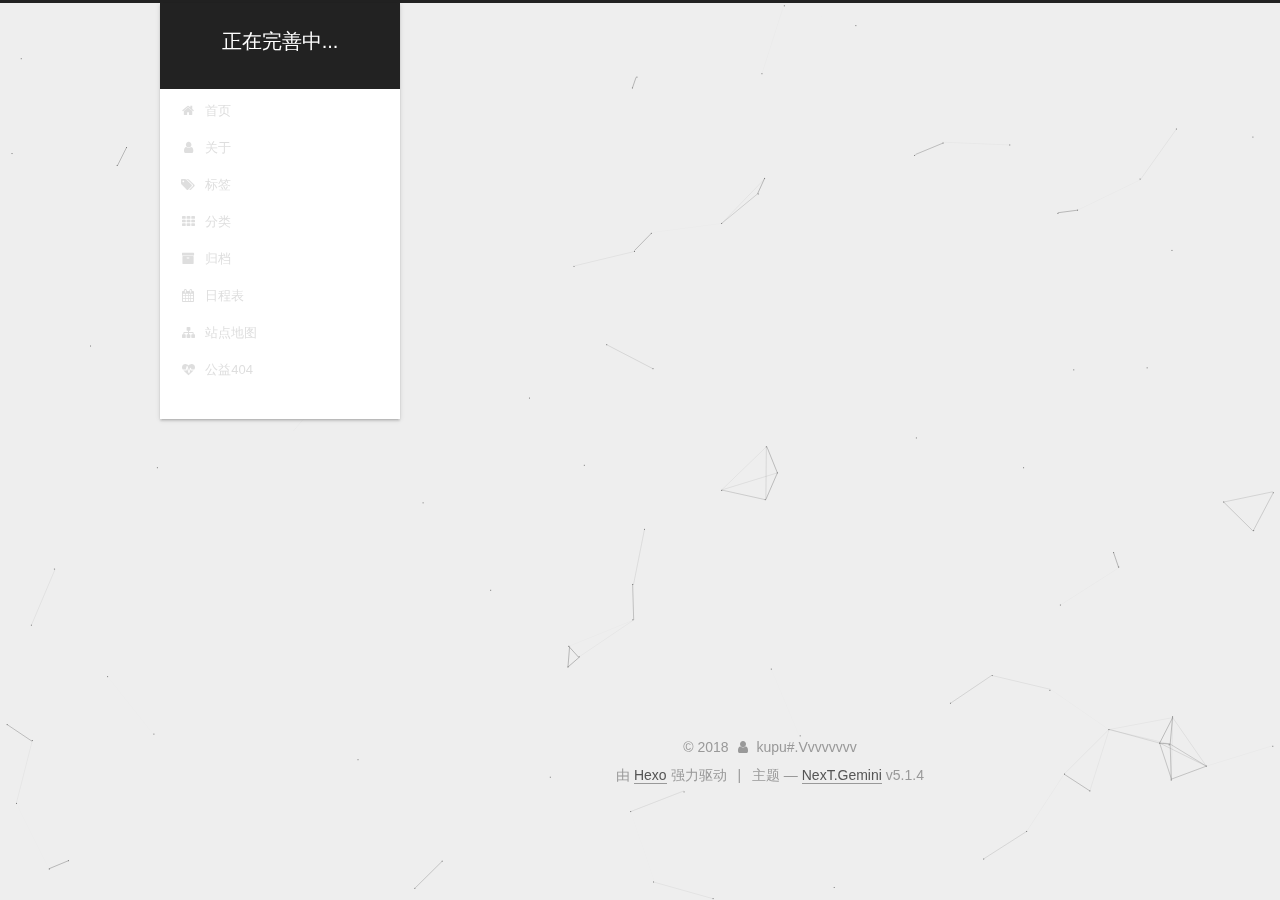
<file: archives/2018/11/index.html>
<!DOCTYPE html>



  


<html class="theme-next gemini use-motion" lang="zh-Hans">
<head><meta name="generator" content="Hexo 3.8.0">
  <meta charset="UTF-8">
<meta http-equiv="X-UA-Compatible" content="IE=edge">
<meta name="viewport" content="width=device-width, initial-scale=1, maximum-scale=1">
<meta name="theme-color" content="#222">









<meta http-equiv="Cache-Control" content="no-transform">
<meta http-equiv="Cache-Control" content="no-siteapp">
















  
  
  <link href="/lib/fancybox/source/jquery.fancybox.css?v=2.1.5" rel="stylesheet" type="text/css">







<link href="/lib/font-awesome/css/font-awesome.min.css?v=4.6.2" rel="stylesheet" type="text/css">

<link href="/css/main.css?v=5.1.4" rel="stylesheet" type="text/css">


  <link rel="apple-touch-icon" sizes="180x180" href="/images/apple-touch-icon-next.png?v=5.1.4">


  <link rel="icon" type="image/png" sizes="32x32" href="/images/favicon-32x32-next.png?v=5.1.4">


  <link rel="icon" type="image/png" sizes="16x16" href="/images/favicon-16x16-next.png?v=5.1.4">


  <link rel="mask-icon" href="/images/logo.svg?v=5.1.4" color="#222">





  <meta name="keywords" content="Hexo, NexT">










<meta name="description" content="我的小可爱↑">
<meta property="og:type" content="website">
<meta property="og:title" content="正在完善中...">
<meta property="og:url" content="http://yoursite.com/archives/2018/11/index.html">
<meta property="og:site_name" content="正在完善中...">
<meta property="og:description" content="我的小可爱↑">
<meta property="og:locale" content="zh-Hans">
<meta name="twitter:card" content="summary">
<meta name="twitter:title" content="正在完善中...">
<meta name="twitter:description" content="我的小可爱↑">



<script type="text/javascript" id="hexo.configurations">
  var NexT = window.NexT || {};
  var CONFIG = {
    root: '/',
    scheme: 'Gemini',
    version: '5.1.4',
    sidebar: {"position":"left","display":"post","offset":12,"b2t":false,"scrollpercent":false,"onmobile":false},
    fancybox: true,
    tabs: true,
    motion: {"enable":true,"async":false,"transition":{"post_block":"fadeIn","post_header":"slideDownIn","post_body":"slideDownIn","coll_header":"slideLeftIn","sidebar":"slideUpIn"}},
    duoshuo: {
      userId: '0',
      author: '博主'
    },
    algolia: {
      applicationID: '',
      apiKey: '',
      indexName: '',
      hits: {"per_page":10},
      labels: {"input_placeholder":"Search for Posts","hits_empty":"We didn't find any results for the search: ${query}","hits_stats":"${hits} results found in ${time} ms"}
    }
  };
</script>



  <link rel="canonical" href="http://yoursite.com/archives/2018/11/">





  <title>归档 | 正在完善中...</title>
  





  <script type="text/javascript">
    var _hmt = _hmt || [];
    (function() {
      var hm = document.createElement("script");
      hm.src = "https://hm.baidu.com/hm.js?41fc030db57d5570dd22f78997dc4a7e";
      var s = document.getElementsByTagName("script")[0];
      s.parentNode.insertBefore(hm, s);
    })();
  </script>




</head>

<body itemscope="" itemtype="http://schema.org/WebPage" lang="zh-Hans">

  
  
    
  

  <div class="container sidebar-position-left page-archive">
    <div class="headband"></div>

    <header id="header" class="header" itemscope="" itemtype="http://schema.org/WPHeader">
      <div class="header-inner"><div class="site-brand-wrapper">
  <div class="site-meta ">
    

    <div class="custom-logo-site-title">
      <a href="/" class="brand" rel="start">
        <span class="logo-line-before"><i></i></span>
        <span class="site-title">正在完善中...</span>
        <span class="logo-line-after"><i></i></span>
      </a>
    </div>
      
        <p class="site-subtitle"></p>
      
  </div>

  <div class="site-nav-toggle">
    <button>
      <span class="btn-bar"></span>
      <span class="btn-bar"></span>
      <span class="btn-bar"></span>
    </button>
  </div>
</div>

<nav class="site-nav">
  

  
    <ul id="menu" class="menu">
      
        
        <li class="menu-item menu-item-home">
          <a href="/" rel="section">
            
              <i class="menu-item-icon fa fa-fw fa-home"></i> <br>
            
            首页
          </a>
        </li>
      
        
        <li class="menu-item menu-item-about">
          <a href="/about/" rel="section">
            
              <i class="menu-item-icon fa fa-fw fa-user"></i> <br>
            
            关于
          </a>
        </li>
      
        
        <li class="menu-item menu-item-tags">
          <a href="/tags/" rel="section">
            
              <i class="menu-item-icon fa fa-fw fa-tags"></i> <br>
            
            标签
          </a>
        </li>
      
        
        <li class="menu-item menu-item-categories">
          <a href="/categories/" rel="section">
            
              <i class="menu-item-icon fa fa-fw fa-th"></i> <br>
            
            分类
          </a>
        </li>
      
        
        <li class="menu-item menu-item-archives">
          <a href="/archives/" rel="section">
            
              <i class="menu-item-icon fa fa-fw fa-archive"></i> <br>
            
            归档
          </a>
        </li>
      
        
        <li class="menu-item menu-item-schedule">
          <a href="/schedule/" rel="section">
            
              <i class="menu-item-icon fa fa-fw fa-calendar"></i> <br>
            
            日程表
          </a>
        </li>
      
        
        <li class="menu-item menu-item-sitemap">
          <a href="/sitemap.xml" rel="section">
            
              <i class="menu-item-icon fa fa-fw fa-sitemap"></i> <br>
            
            站点地图
          </a>
        </li>
      
        
        <li class="menu-item menu-item-commonweal">
          <a href="/404/" rel="section">
            
              <i class="menu-item-icon fa fa-fw fa-heartbeat"></i> <br>
            
            公益404
          </a>
        </li>
      

      
    </ul>
  

  
</nav>



 </div>
    </header>

    <main id="main" class="main">
      <div class="main-inner">
        <div class="content-wrap">
          <div id="content" class="content">
            

  
  
  
  <div class="post-block archive">
    <div id="posts" class="posts-collapse">
      <span class="archive-move-on"></span>

      <span class="archive-page-counter">
        
        
        
          
        
        嗯..! 目前共计 5 篇日志。 继续努力。
      </span>

      

        
        
        

        
          
          <div class="collection-title">
            <h1 class="archive-year" id="archive-year-2018">2018</h1>
          </div>
        
        

        

  <article class="post post-type-normal" itemscope="" itemtype="http://schema.org/Article">
    <header class="post-header">

      <h2 class="post-title">
        
            <a class="post-title-link" href="/2018/11/30/python-GIL/" itemprop="url">
              
                <span itemprop="name">python-GIL</span>
              
            </a>
        
      </h2>

      <div class="post-meta">
        <time class="post-time" itemprop="dateCreated" datetime="2018-11-30T10:16:51+08:00" content="2018-11-30">
          11-30
        </time>
      </div>

    </header>
  </article>



      

        
        
        

        
        

        

  <article class="post post-type-normal" itemscope="" itemtype="http://schema.org/Article">
    <header class="post-header">

      <h2 class="post-title">
        
            <a class="post-title-link" href="/2018/11/29/hello-world/" itemprop="url">
              
                <span itemprop="name">Hello World</span>
              
            </a>
        
      </h2>

      <div class="post-meta">
        <time class="post-time" itemprop="dateCreated" datetime="2018-11-29T20:12:55+08:00" content="2018-11-29">
          11-29
        </time>
      </div>

    </header>
  </article>



      

    </div>
  </div>
  
  
  

  



          </div>
          


          

        </div>
        
          
  
  <div class="sidebar-toggle">
    <div class="sidebar-toggle-line-wrap">
      <span class="sidebar-toggle-line sidebar-toggle-line-first"></span>
      <span class="sidebar-toggle-line sidebar-toggle-line-middle"></span>
      <span class="sidebar-toggle-line sidebar-toggle-line-last"></span>
    </div>
  </div>

  <aside id="sidebar" class="sidebar">
    
    <div class="sidebar-inner">

      

      

      <section class="site-overview-wrap sidebar-panel sidebar-panel-active">
        <div class="site-overview">
          <div class="site-author motion-element" itemprop="author" itemscope="" itemtype="http://schema.org/Person">
            
              <img class="site-author-image" itemprop="image" src="/images/hadi.gif" alt="kupu#.Vvvvvvvv">
            
              <p class="site-author-name" itemprop="name">kupu#.Vvvvvvvv</p>
              <p class="site-description motion-element" itemprop="description">我的小可爱↑</p>
          </div>

          <nav class="site-state motion-element">

            
              <div class="site-state-item site-state-posts">
              
                <a href="/archives/">
              
                  <span class="site-state-item-count">5</span>
                  <span class="site-state-item-name">日志</span>
                </a>
              </div>
            

            

            

          </nav>

          

          

          
          

          
          

          

        </div>
      </section>

      

      

    </div>
  </aside>


        
      </div>
    </main>

    <footer id="footer" class="footer">
      <div class="footer-inner">
        <div class="copyright">&copy; <span itemprop="copyrightYear">2018</span>
  <span class="with-love">
    <i class="fa fa-user"></i>
  </span>
  <span class="author" itemprop="copyrightHolder">kupu#.Vvvvvvvv</span>

  
</div>


  <div class="powered-by">由 <a class="theme-link" target="_blank" href="https://hexo.io">Hexo</a> 强力驱动</div>



  <span class="post-meta-divider">|</span>



  <div class="theme-info">主题 &mdash; <a class="theme-link" target="_blank" href="https://github.com/iissnan/hexo-theme-next">NexT.Gemini</a> v5.1.4</div>




        







        
      </div>
    </footer>

    
      <div class="back-to-top">
        <i class="fa fa-arrow-up"></i>
        
      </div>
    

    

  </div>

  

<script type="text/javascript">
  if (Object.prototype.toString.call(window.Promise) !== '[object Function]') {
    window.Promise = null;
  }
</script>









  


  











  
  
    <script type="text/javascript" src="/lib/jquery/index.js?v=2.1.3"></script>
  

  
  
    <script type="text/javascript" src="/lib/fastclick/lib/fastclick.min.js?v=1.0.6"></script>
  

  
  
    <script type="text/javascript" src="/lib/jquery_lazyload/jquery.lazyload.js?v=1.9.7"></script>
  

  
  
    <script type="text/javascript" src="/lib/velocity/velocity.min.js?v=1.2.1"></script>
  

  
  
    <script type="text/javascript" src="/lib/velocity/velocity.ui.min.js?v=1.2.1"></script>
  

  
  
    <script type="text/javascript" src="/lib/fancybox/source/jquery.fancybox.pack.js?v=2.1.5"></script>
  

  
  
    <script type="text/javascript" src="/lib/canvas-nest/canvas-nest.min.js"></script>
  


  


  <script type="text/javascript" src="/js/src/utils.js?v=5.1.4"></script>

  <script type="text/javascript" src="/js/src/motion.js?v=5.1.4"></script>



  
  


  <script type="text/javascript" src="/js/src/affix.js?v=5.1.4"></script>

  <script type="text/javascript" src="/js/src/schemes/pisces.js?v=5.1.4"></script>



  

  


  <script type="text/javascript" src="/js/src/bootstrap.js?v=5.1.4"></script>



  


  




	





  





  












  





  

  

  

  
  

  

  

  

</body>
</html>
</file>
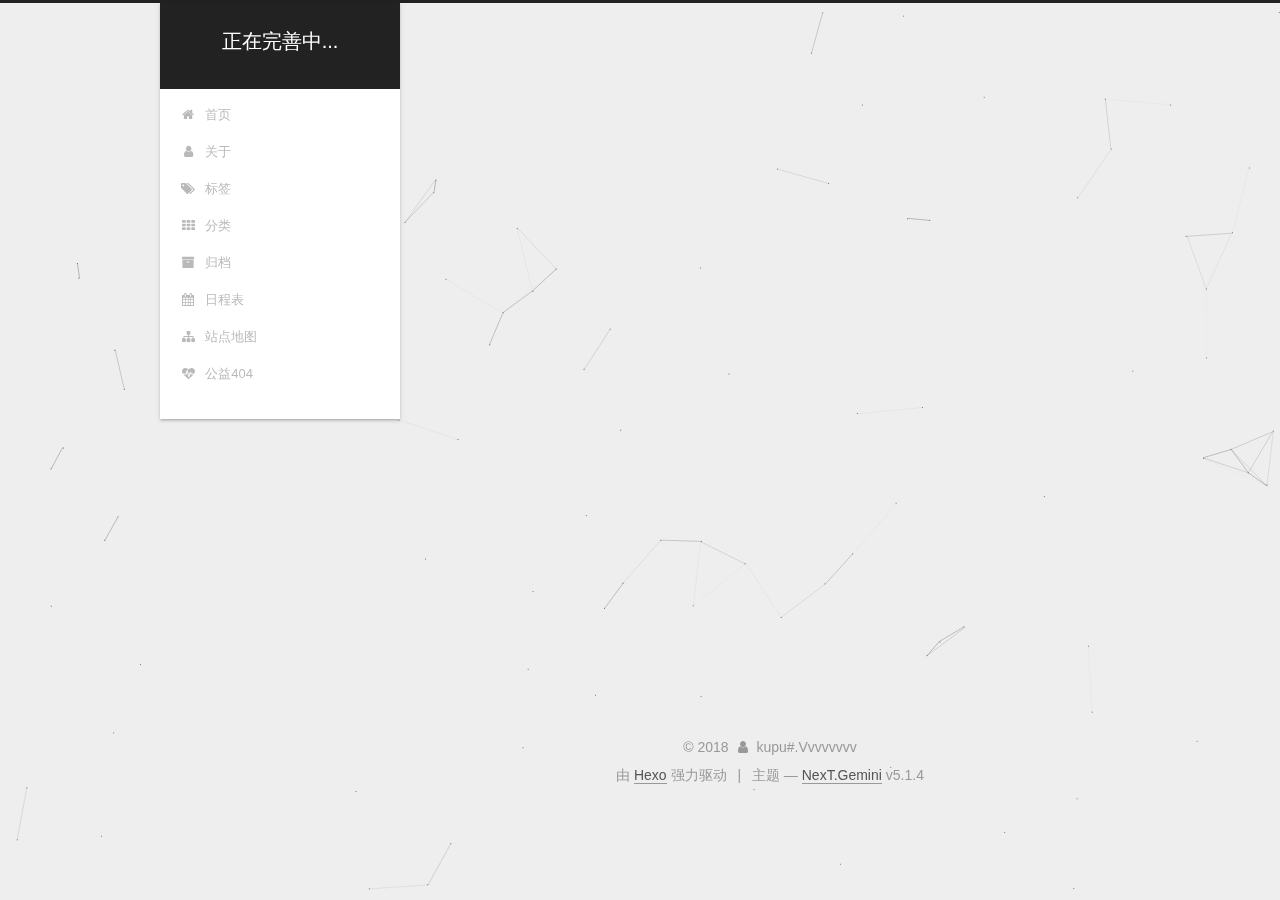
<file: archives/2018/12/index.html>
<!DOCTYPE html>



  


<html class="theme-next gemini use-motion" lang="zh-Hans">
<head><meta name="generator" content="Hexo 3.8.0">
  <meta charset="UTF-8">
<meta http-equiv="X-UA-Compatible" content="IE=edge">
<meta name="viewport" content="width=device-width, initial-scale=1, maximum-scale=1">
<meta name="theme-color" content="#222">









<meta http-equiv="Cache-Control" content="no-transform">
<meta http-equiv="Cache-Control" content="no-siteapp">
















  
  
  <link href="/lib/fancybox/source/jquery.fancybox.css?v=2.1.5" rel="stylesheet" type="text/css">







<link href="/lib/font-awesome/css/font-awesome.min.css?v=4.6.2" rel="stylesheet" type="text/css">

<link href="/css/main.css?v=5.1.4" rel="stylesheet" type="text/css">


  <link rel="apple-touch-icon" sizes="180x180" href="/images/apple-touch-icon-next.png?v=5.1.4">


  <link rel="icon" type="image/png" sizes="32x32" href="/images/favicon-32x32-next.png?v=5.1.4">


  <link rel="icon" type="image/png" sizes="16x16" href="/images/favicon-16x16-next.png?v=5.1.4">


  <link rel="mask-icon" href="/images/logo.svg?v=5.1.4" color="#222">





  <meta name="keywords" content="Hexo, NexT">










<meta name="description" content="我的小可爱↑">
<meta property="og:type" content="website">
<meta property="og:title" content="正在完善中...">
<meta property="og:url" content="http://yoursite.com/archives/2018/12/index.html">
<meta property="og:site_name" content="正在完善中...">
<meta property="og:description" content="我的小可爱↑">
<meta property="og:locale" content="zh-Hans">
<meta name="twitter:card" content="summary">
<meta name="twitter:title" content="正在完善中...">
<meta name="twitter:description" content="我的小可爱↑">



<script type="text/javascript" id="hexo.configurations">
  var NexT = window.NexT || {};
  var CONFIG = {
    root: '/',
    scheme: 'Gemini',
    version: '5.1.4',
    sidebar: {"position":"left","display":"post","offset":12,"b2t":false,"scrollpercent":false,"onmobile":false},
    fancybox: true,
    tabs: true,
    motion: {"enable":true,"async":false,"transition":{"post_block":"fadeIn","post_header":"slideDownIn","post_body":"slideDownIn","coll_header":"slideLeftIn","sidebar":"slideUpIn"}},
    duoshuo: {
      userId: '0',
      author: '博主'
    },
    algolia: {
      applicationID: '',
      apiKey: '',
      indexName: '',
      hits: {"per_page":10},
      labels: {"input_placeholder":"Search for Posts","hits_empty":"We didn't find any results for the search: ${query}","hits_stats":"${hits} results found in ${time} ms"}
    }
  };
</script>



  <link rel="canonical" href="http://yoursite.com/archives/2018/12/">





  <title>归档 | 正在完善中...</title>
  





  <script type="text/javascript">
    var _hmt = _hmt || [];
    (function() {
      var hm = document.createElement("script");
      hm.src = "https://hm.baidu.com/hm.js?41fc030db57d5570dd22f78997dc4a7e";
      var s = document.getElementsByTagName("script")[0];
      s.parentNode.insertBefore(hm, s);
    })();
  </script>




</head>

<body itemscope="" itemtype="http://schema.org/WebPage" lang="zh-Hans">

  
  
    
  

  <div class="container sidebar-position-left page-archive">
    <div class="headband"></div>

    <header id="header" class="header" itemscope="" itemtype="http://schema.org/WPHeader">
      <div class="header-inner"><div class="site-brand-wrapper">
  <div class="site-meta ">
    

    <div class="custom-logo-site-title">
      <a href="/" class="brand" rel="start">
        <span class="logo-line-before"><i></i></span>
        <span class="site-title">正在完善中...</span>
        <span class="logo-line-after"><i></i></span>
      </a>
    </div>
      
        <p class="site-subtitle"></p>
      
  </div>

  <div class="site-nav-toggle">
    <button>
      <span class="btn-bar"></span>
      <span class="btn-bar"></span>
      <span class="btn-bar"></span>
    </button>
  </div>
</div>

<nav class="site-nav">
  

  
    <ul id="menu" class="menu">
      
        
        <li class="menu-item menu-item-home">
          <a href="/" rel="section">
            
              <i class="menu-item-icon fa fa-fw fa-home"></i> <br>
            
            首页
          </a>
        </li>
      
        
        <li class="menu-item menu-item-about">
          <a href="/about/" rel="section">
            
              <i class="menu-item-icon fa fa-fw fa-user"></i> <br>
            
            关于
          </a>
        </li>
      
        
        <li class="menu-item menu-item-tags">
          <a href="/tags/" rel="section">
            
              <i class="menu-item-icon fa fa-fw fa-tags"></i> <br>
            
            标签
          </a>
        </li>
      
        
        <li class="menu-item menu-item-categories">
          <a href="/categories/" rel="section">
            
              <i class="menu-item-icon fa fa-fw fa-th"></i> <br>
            
            分类
          </a>
        </li>
      
        
        <li class="menu-item menu-item-archives">
          <a href="/archives/" rel="section">
            
              <i class="menu-item-icon fa fa-fw fa-archive"></i> <br>
            
            归档
          </a>
        </li>
      
        
        <li class="menu-item menu-item-schedule">
          <a href="/schedule/" rel="section">
            
              <i class="menu-item-icon fa fa-fw fa-calendar"></i> <br>
            
            日程表
          </a>
        </li>
      
        
        <li class="menu-item menu-item-sitemap">
          <a href="/sitemap.xml" rel="section">
            
              <i class="menu-item-icon fa fa-fw fa-sitemap"></i> <br>
            
            站点地图
          </a>
        </li>
      
        
        <li class="menu-item menu-item-commonweal">
          <a href="/404/" rel="section">
            
              <i class="menu-item-icon fa fa-fw fa-heartbeat"></i> <br>
            
            公益404
          </a>
        </li>
      

      
    </ul>
  

  
</nav>



 </div>
    </header>

    <main id="main" class="main">
      <div class="main-inner">
        <div class="content-wrap">
          <div id="content" class="content">
            

  
  
  
  <div class="post-block archive">
    <div id="posts" class="posts-collapse">
      <span class="archive-move-on"></span>

      <span class="archive-page-counter">
        
        
        
          
        
        嗯..! 目前共计 5 篇日志。 继续努力。
      </span>

      

        
        
        

        
          
          <div class="collection-title">
            <h1 class="archive-year" id="archive-year-2018">2018</h1>
          </div>
        
        

        

  <article class="post post-type-normal" itemscope="" itemtype="http://schema.org/Article">
    <header class="post-header">

      <h2 class="post-title">
        
            <a class="post-title-link" href="/2018/12/04/vv_2/" itemprop="url">
              
                <span itemprop="name">见到你果然会很开心</span>
              
            </a>
        
      </h2>

      <div class="post-meta">
        <time class="post-time" itemprop="dateCreated" datetime="2018-12-04T22:52:45+08:00" content="2018-12-04">
          12-04
        </time>
      </div>

    </header>
  </article>



      

        
        
        

        
        

        

  <article class="post post-type-normal" itemscope="" itemtype="http://schema.org/Article">
    <header class="post-header">

      <h2 class="post-title">
        
            <a class="post-title-link" href="/2018/12/04/lt_1/" itemprop="url">
              
                <span itemprop="name">无重复字符的最长子串(From leetcode)</span>
              
            </a>
        
      </h2>

      <div class="post-meta">
        <time class="post-time" itemprop="dateCreated" datetime="2018-12-04T00:08:48+08:00" content="2018-12-04">
          12-04
        </time>
      </div>

    </header>
  </article>



      

        
        
        

        
        

        

  <article class="post post-type-normal" itemscope="" itemtype="http://schema.org/Article">
    <header class="post-header">

      <h2 class="post-title">
        
            <a class="post-title-link" href="/2018/12/04/vv_1/" itemprop="url">
              
                <span itemprop="name">Viviani</span>
              
            </a>
        
      </h2>

      <div class="post-meta">
        <time class="post-time" itemprop="dateCreated" datetime="2018-12-04T00:04:32+08:00" content="2018-12-04">
          12-04
        </time>
      </div>

    </header>
  </article>



      

    </div>
  </div>
  
  
  

  



          </div>
          


          

        </div>
        
          
  
  <div class="sidebar-toggle">
    <div class="sidebar-toggle-line-wrap">
      <span class="sidebar-toggle-line sidebar-toggle-line-first"></span>
      <span class="sidebar-toggle-line sidebar-toggle-line-middle"></span>
      <span class="sidebar-toggle-line sidebar-toggle-line-last"></span>
    </div>
  </div>

  <aside id="sidebar" class="sidebar">
    
    <div class="sidebar-inner">

      

      

      <section class="site-overview-wrap sidebar-panel sidebar-panel-active">
        <div class="site-overview">
          <div class="site-author motion-element" itemprop="author" itemscope="" itemtype="http://schema.org/Person">
            
              <img class="site-author-image" itemprop="image" src="/images/hadi.gif" alt="kupu#.Vvvvvvvv">
            
              <p class="site-author-name" itemprop="name">kupu#.Vvvvvvvv</p>
              <p class="site-description motion-element" itemprop="description">我的小可爱↑</p>
          </div>

          <nav class="site-state motion-element">

            
              <div class="site-state-item site-state-posts">
              
                <a href="/archives/">
              
                  <span class="site-state-item-count">5</span>
                  <span class="site-state-item-name">日志</span>
                </a>
              </div>
            

            

            

          </nav>

          

          

          
          

          
          

          

        </div>
      </section>

      

      

    </div>
  </aside>


        
      </div>
    </main>

    <footer id="footer" class="footer">
      <div class="footer-inner">
        <div class="copyright">&copy; <span itemprop="copyrightYear">2018</span>
  <span class="with-love">
    <i class="fa fa-user"></i>
  </span>
  <span class="author" itemprop="copyrightHolder">kupu#.Vvvvvvvv</span>

  
</div>


  <div class="powered-by">由 <a class="theme-link" target="_blank" href="https://hexo.io">Hexo</a> 强力驱动</div>



  <span class="post-meta-divider">|</span>



  <div class="theme-info">主题 &mdash; <a class="theme-link" target="_blank" href="https://github.com/iissnan/hexo-theme-next">NexT.Gemini</a> v5.1.4</div>




        







        
      </div>
    </footer>

    
      <div class="back-to-top">
        <i class="fa fa-arrow-up"></i>
        
      </div>
    

    

  </div>

  

<script type="text/javascript">
  if (Object.prototype.toString.call(window.Promise) !== '[object Function]') {
    window.Promise = null;
  }
</script>









  


  











  
  
    <script type="text/javascript" src="/lib/jquery/index.js?v=2.1.3"></script>
  

  
  
    <script type="text/javascript" src="/lib/fastclick/lib/fastclick.min.js?v=1.0.6"></script>
  

  
  
    <script type="text/javascript" src="/lib/jquery_lazyload/jquery.lazyload.js?v=1.9.7"></script>
  

  
  
    <script type="text/javascript" src="/lib/velocity/velocity.min.js?v=1.2.1"></script>
  

  
  
    <script type="text/javascript" src="/lib/velocity/velocity.ui.min.js?v=1.2.1"></script>
  

  
  
    <script type="text/javascript" src="/lib/fancybox/source/jquery.fancybox.pack.js?v=2.1.5"></script>
  

  
  
    <script type="text/javascript" src="/lib/canvas-nest/canvas-nest.min.js"></script>
  


  


  <script type="text/javascript" src="/js/src/utils.js?v=5.1.4"></script>

  <script type="text/javascript" src="/js/src/motion.js?v=5.1.4"></script>



  
  


  <script type="text/javascript" src="/js/src/affix.js?v=5.1.4"></script>

  <script type="text/javascript" src="/js/src/schemes/pisces.js?v=5.1.4"></script>



  

  


  <script type="text/javascript" src="/js/src/bootstrap.js?v=5.1.4"></script>



  


  




	





  





  












  





  

  

  

  
  

  

  

  

</body>
</html>
</file>
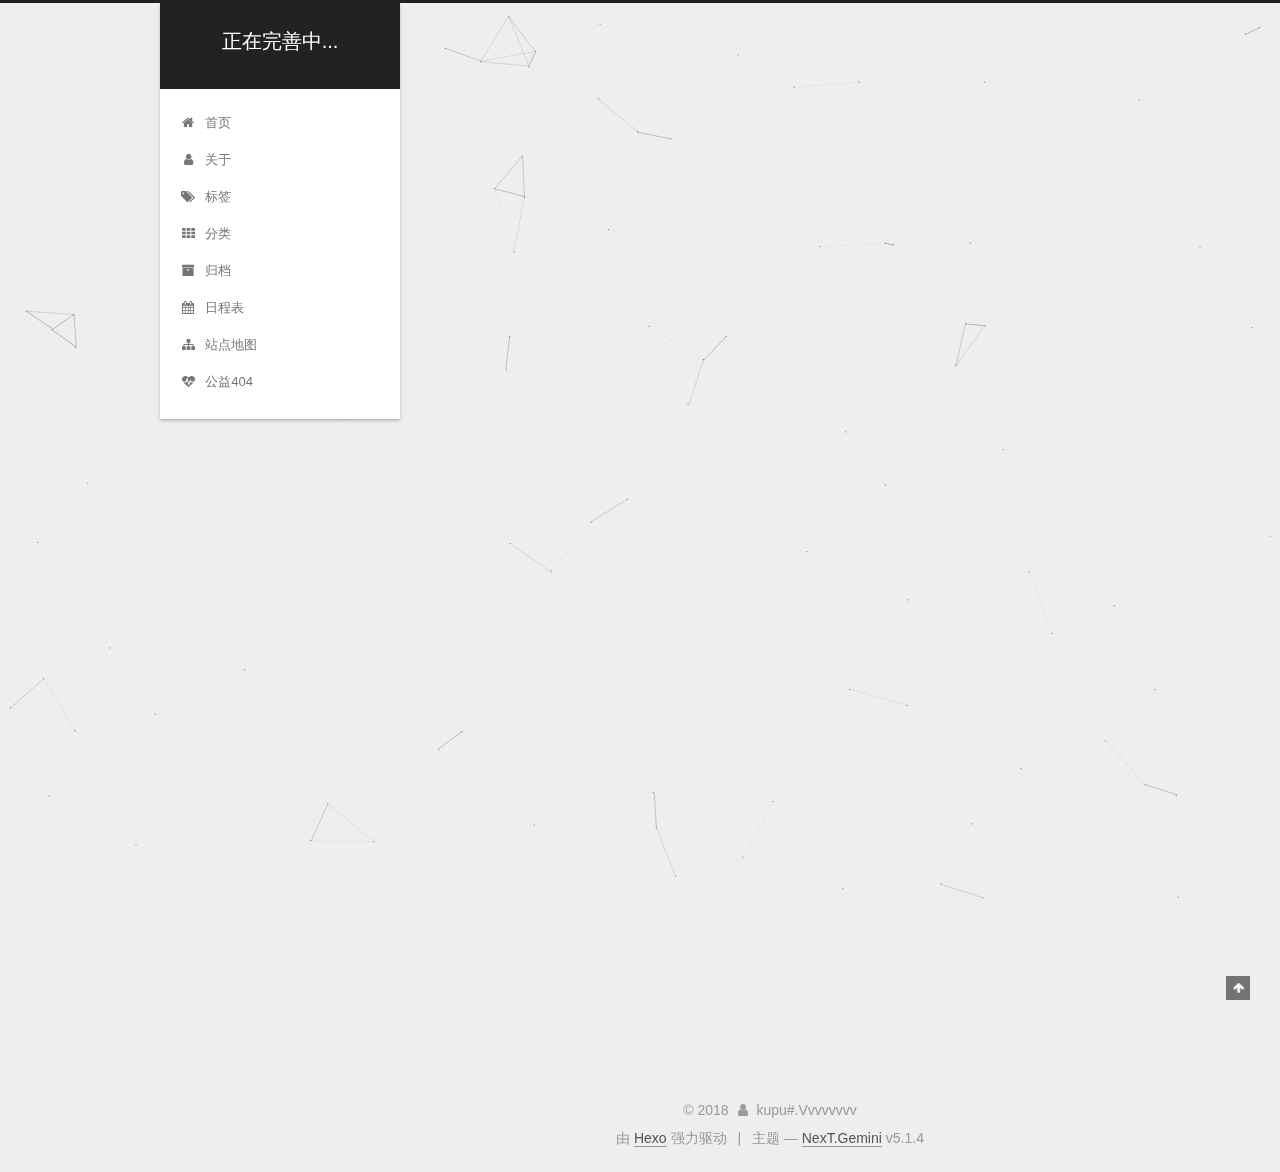
<file: 2018/11/29/hello-world/index.html>
<!DOCTYPE html>



  


<html class="theme-next gemini use-motion" lang="zh-Hans">
<head><meta name="generator" content="Hexo 3.8.0">
  <meta charset="UTF-8">
<meta http-equiv="X-UA-Compatible" content="IE=edge">
<meta name="viewport" content="width=device-width, initial-scale=1, maximum-scale=1">
<meta name="theme-color" content="#222">









<meta http-equiv="Cache-Control" content="no-transform">
<meta http-equiv="Cache-Control" content="no-siteapp">
















  
  
  <link href="/lib/fancybox/source/jquery.fancybox.css?v=2.1.5" rel="stylesheet" type="text/css">







<link href="/lib/font-awesome/css/font-awesome.min.css?v=4.6.2" rel="stylesheet" type="text/css">

<link href="/css/main.css?v=5.1.4" rel="stylesheet" type="text/css">


  <link rel="apple-touch-icon" sizes="180x180" href="/images/apple-touch-icon-next.png?v=5.1.4">


  <link rel="icon" type="image/png" sizes="32x32" href="/images/favicon-32x32-next.png?v=5.1.4">


  <link rel="icon" type="image/png" sizes="16x16" href="/images/favicon-16x16-next.png?v=5.1.4">


  <link rel="mask-icon" href="/images/logo.svg?v=5.1.4" color="#222">





  <meta name="keywords" content="Hexo, NexT">










<meta name="description" content="Welcome to Hexo! This is your very first post. Check documentation for more info. If you get any problems when using Hexo, you can find the answer in troubleshooting or you can ask me on GitHub. Quick">
<meta property="og:type" content="article">
<meta property="og:title" content="Hello World">
<meta property="og:url" content="http://yoursite.com/2018/11/29/hello-world/index.html">
<meta property="og:site_name" content="正在完善中...">
<meta property="og:description" content="Welcome to Hexo! This is your very first post. Check documentation for more info. If you get any problems when using Hexo, you can find the answer in troubleshooting or you can ask me on GitHub. Quick">
<meta property="og:locale" content="zh-Hans">
<meta property="og:updated_time" content="2018-11-29T12:12:55.683Z">
<meta name="twitter:card" content="summary">
<meta name="twitter:title" content="Hello World">
<meta name="twitter:description" content="Welcome to Hexo! This is your very first post. Check documentation for more info. If you get any problems when using Hexo, you can find the answer in troubleshooting or you can ask me on GitHub. Quick">



<script type="text/javascript" id="hexo.configurations">
  var NexT = window.NexT || {};
  var CONFIG = {
    root: '/',
    scheme: 'Gemini',
    version: '5.1.4',
    sidebar: {"position":"left","display":"post","offset":12,"b2t":false,"scrollpercent":false,"onmobile":false},
    fancybox: true,
    tabs: true,
    motion: {"enable":true,"async":false,"transition":{"post_block":"fadeIn","post_header":"slideDownIn","post_body":"slideDownIn","coll_header":"slideLeftIn","sidebar":"slideUpIn"}},
    duoshuo: {
      userId: '0',
      author: '博主'
    },
    algolia: {
      applicationID: '',
      apiKey: '',
      indexName: '',
      hits: {"per_page":10},
      labels: {"input_placeholder":"Search for Posts","hits_empty":"We didn't find any results for the search: ${query}","hits_stats":"${hits} results found in ${time} ms"}
    }
  };
</script>



  <link rel="canonical" href="http://yoursite.com/2018/11/29/hello-world/">





  <title>Hello World | 正在完善中...</title>
  





  <script type="text/javascript">
    var _hmt = _hmt || [];
    (function() {
      var hm = document.createElement("script");
      hm.src = "https://hm.baidu.com/hm.js?41fc030db57d5570dd22f78997dc4a7e";
      var s = document.getElementsByTagName("script")[0];
      s.parentNode.insertBefore(hm, s);
    })();
  </script>




</head>

<body itemscope="" itemtype="http://schema.org/WebPage" lang="zh-Hans">

  
  
    
  

  <div class="container sidebar-position-left page-post-detail">
    <div class="headband"></div>

    <header id="header" class="header" itemscope="" itemtype="http://schema.org/WPHeader">
      <div class="header-inner"><div class="site-brand-wrapper">
  <div class="site-meta ">
    

    <div class="custom-logo-site-title">
      <a href="/" class="brand" rel="start">
        <span class="logo-line-before"><i></i></span>
        <span class="site-title">正在完善中...</span>
        <span class="logo-line-after"><i></i></span>
      </a>
    </div>
      
        <p class="site-subtitle"></p>
      
  </div>

  <div class="site-nav-toggle">
    <button>
      <span class="btn-bar"></span>
      <span class="btn-bar"></span>
      <span class="btn-bar"></span>
    </button>
  </div>
</div>

<nav class="site-nav">
  

  
    <ul id="menu" class="menu">
      
        
        <li class="menu-item menu-item-home">
          <a href="/" rel="section">
            
              <i class="menu-item-icon fa fa-fw fa-home"></i> <br>
            
            首页
          </a>
        </li>
      
        
        <li class="menu-item menu-item-about">
          <a href="/about/" rel="section">
            
              <i class="menu-item-icon fa fa-fw fa-user"></i> <br>
            
            关于
          </a>
        </li>
      
        
        <li class="menu-item menu-item-tags">
          <a href="/tags/" rel="section">
            
              <i class="menu-item-icon fa fa-fw fa-tags"></i> <br>
            
            标签
          </a>
        </li>
      
        
        <li class="menu-item menu-item-categories">
          <a href="/categories/" rel="section">
            
              <i class="menu-item-icon fa fa-fw fa-th"></i> <br>
            
            分类
          </a>
        </li>
      
        
        <li class="menu-item menu-item-archives">
          <a href="/archives/" rel="section">
            
              <i class="menu-item-icon fa fa-fw fa-archive"></i> <br>
            
            归档
          </a>
        </li>
      
        
        <li class="menu-item menu-item-schedule">
          <a href="/schedule/" rel="section">
            
              <i class="menu-item-icon fa fa-fw fa-calendar"></i> <br>
            
            日程表
          </a>
        </li>
      
        
        <li class="menu-item menu-item-sitemap">
          <a href="/sitemap.xml" rel="section">
            
              <i class="menu-item-icon fa fa-fw fa-sitemap"></i> <br>
            
            站点地图
          </a>
        </li>
      
        
        <li class="menu-item menu-item-commonweal">
          <a href="/404/" rel="section">
            
              <i class="menu-item-icon fa fa-fw fa-heartbeat"></i> <br>
            
            公益404
          </a>
        </li>
      

      
    </ul>
  

  
</nav>



 </div>
    </header>

    <main id="main" class="main">
      <div class="main-inner">
        <div class="content-wrap">
          <div id="content" class="content">
            

  <div id="posts" class="posts-expand">
    

  

  
  
  

  <article class="post post-type-normal" itemscope="" itemtype="http://schema.org/Article">
  
  
  
  <div class="post-block">
    <link itemprop="mainEntityOfPage" href="http://yoursite.com/2018/11/29/hello-world/">

    <span hidden itemprop="author" itemscope="" itemtype="http://schema.org/Person">
      <meta itemprop="name" content="kupu#.Vvvvvvvv">
      <meta itemprop="description" content="">
      <meta itemprop="image" content="/images/hadi.gif">
    </span>

    <span hidden itemprop="publisher" itemscope="" itemtype="http://schema.org/Organization">
      <meta itemprop="name" content="正在完善中...">
    </span>

    
      <header class="post-header">

        
        
          <h1 class="post-title" itemprop="name headline">Hello World</h1>
        

        <div class="post-meta">
          <span class="post-time">
            
              <span class="post-meta-item-icon">
                <i class="fa fa-calendar-o"></i>
              </span>
              
                <span class="post-meta-item-text">发表于</span>
              
              <time title="创建于" itemprop="dateCreated datePublished" datetime="2018-11-29T20:12:55+08:00">
                2018-11-29
              </time>
            

            

            
          </span>

          

          
            
          

          
          

          

          

          

        </div>
      </header>
    

    
    
    
    <div class="post-body" itemprop="articleBody">

      
      

      
        <p>Welcome to <a href="https://hexo.io/" target="_blank" rel="noopener">Hexo</a>! This is your very first post. Check <a href="https://hexo.io/docs/" target="_blank" rel="noopener">documentation</a> for more info. If you get any problems when using Hexo, you can find the answer in <a href="https://hexo.io/docs/troubleshooting.html" target="_blank" rel="noopener">troubleshooting</a> or you can ask me on <a href="https://github.com/hexojs/hexo/issues" target="_blank" rel="noopener">GitHub</a>.</p>
<h2 id="Quick-Start"><a href="#Quick-Start" class="headerlink" title="Quick Start"></a>Quick Start</h2><h3 id="Create-a-new-post"><a href="#Create-a-new-post" class="headerlink" title="Create a new post"></a>Create a new post</h3><figure class="highlight bash"><table><tr><td class="gutter"><pre><span class="line">1</span><br></pre></td><td class="code"><pre><span class="line">$ hexo new <span class="string">"My New Post"</span></span><br></pre></td></tr></table></figure>
<p>More info: <a href="https://hexo.io/docs/writing.html" target="_blank" rel="noopener">Writing</a></p>
<h3 id="Run-server"><a href="#Run-server" class="headerlink" title="Run server"></a>Run server</h3><figure class="highlight bash"><table><tr><td class="gutter"><pre><span class="line">1</span><br></pre></td><td class="code"><pre><span class="line">$ hexo server</span><br></pre></td></tr></table></figure>
<p>More info: <a href="https://hexo.io/docs/server.html" target="_blank" rel="noopener">Server</a></p>
<h3 id="Generate-static-files"><a href="#Generate-static-files" class="headerlink" title="Generate static files"></a>Generate static files</h3><figure class="highlight bash"><table><tr><td class="gutter"><pre><span class="line">1</span><br></pre></td><td class="code"><pre><span class="line">$ hexo generate</span><br></pre></td></tr></table></figure>
<p>More info: <a href="https://hexo.io/docs/generating.html" target="_blank" rel="noopener">Generating</a></p>
<h3 id="Deploy-to-remote-sites"><a href="#Deploy-to-remote-sites" class="headerlink" title="Deploy to remote sites"></a>Deploy to remote sites</h3><figure class="highlight bash"><table><tr><td class="gutter"><pre><span class="line">1</span><br></pre></td><td class="code"><pre><span class="line">$ hexo deploy</span><br></pre></td></tr></table></figure>
<p>More info: <a href="https://hexo.io/docs/deployment.html" target="_blank" rel="noopener">Deployment</a></p>

      
    </div>
    
    
    

    

    

    

    <footer class="post-footer">
      

      
      
      

      
        <div class="post-nav">
          <div class="post-nav-next post-nav-item">
            
          </div>

          <span class="post-nav-divider"></span>

          <div class="post-nav-prev post-nav-item">
            
              <a href="/2018/11/30/python-GIL/" rel="prev" title="python-GIL">
                python-GIL <i class="fa fa-chevron-right"></i>
              </a>
            
          </div>
        </div>
      

      
      
    </footer>
  </div>
  
  
  
  </article>



    <div class="post-spread">
      
    </div>
  </div>


          </div>
          


          

  



        </div>
        
          
  
  <div class="sidebar-toggle">
    <div class="sidebar-toggle-line-wrap">
      <span class="sidebar-toggle-line sidebar-toggle-line-first"></span>
      <span class="sidebar-toggle-line sidebar-toggle-line-middle"></span>
      <span class="sidebar-toggle-line sidebar-toggle-line-last"></span>
    </div>
  </div>

  <aside id="sidebar" class="sidebar">
    
    <div class="sidebar-inner">

      

      
        <ul class="sidebar-nav motion-element">
          <li class="sidebar-nav-toc sidebar-nav-active" data-target="post-toc-wrap">
            文章目录
          </li>
          <li class="sidebar-nav-overview" data-target="site-overview-wrap">
            站点概览
          </li>
        </ul>
      

      <section class="site-overview-wrap sidebar-panel">
        <div class="site-overview">
          <div class="site-author motion-element" itemprop="author" itemscope="" itemtype="http://schema.org/Person">
            
              <img class="site-author-image" itemprop="image" src="/images/hadi.gif" alt="kupu#.Vvvvvvvv">
            
              <p class="site-author-name" itemprop="name">kupu#.Vvvvvvvv</p>
              <p class="site-description motion-element" itemprop="description">我的小可爱↑</p>
          </div>

          <nav class="site-state motion-element">

            
              <div class="site-state-item site-state-posts">
              
                <a href="/archives/">
              
                  <span class="site-state-item-count">5</span>
                  <span class="site-state-item-name">日志</span>
                </a>
              </div>
            

            

            

          </nav>

          

          

          
          

          
          

          

        </div>
      </section>

      
      <!--noindex-->
        <section class="post-toc-wrap motion-element sidebar-panel sidebar-panel-active">
          <div class="post-toc">

            
              
            

            
              <div class="post-toc-content"><ol class="nav"><li class="nav-item nav-level-2"><a class="nav-link" href="#Quick-Start"><span class="nav-number">1.</span> <span class="nav-text">Quick Start</span></a><ol class="nav-child"><li class="nav-item nav-level-3"><a class="nav-link" href="#Create-a-new-post"><span class="nav-number">1.1.</span> <span class="nav-text">Create a new post</span></a></li><li class="nav-item nav-level-3"><a class="nav-link" href="#Run-server"><span class="nav-number">1.2.</span> <span class="nav-text">Run server</span></a></li><li class="nav-item nav-level-3"><a class="nav-link" href="#Generate-static-files"><span class="nav-number">1.3.</span> <span class="nav-text">Generate static files</span></a></li><li class="nav-item nav-level-3"><a class="nav-link" href="#Deploy-to-remote-sites"><span class="nav-number">1.4.</span> <span class="nav-text">Deploy to remote sites</span></a></li></ol></li></ol></div>
            

          </div>
        </section>
      <!--/noindex-->
      

      

    </div>
  </aside>


        
      </div>
    </main>

    <footer id="footer" class="footer">
      <div class="footer-inner">
        <div class="copyright">&copy; <span itemprop="copyrightYear">2018</span>
  <span class="with-love">
    <i class="fa fa-user"></i>
  </span>
  <span class="author" itemprop="copyrightHolder">kupu#.Vvvvvvvv</span>

  
</div>


  <div class="powered-by">由 <a class="theme-link" target="_blank" href="https://hexo.io">Hexo</a> 强力驱动</div>



  <span class="post-meta-divider">|</span>



  <div class="theme-info">主题 &mdash; <a class="theme-link" target="_blank" href="https://github.com/iissnan/hexo-theme-next">NexT.Gemini</a> v5.1.4</div>




        







        
      </div>
    </footer>

    
      <div class="back-to-top">
        <i class="fa fa-arrow-up"></i>
        
      </div>
    

    

  </div>

  

<script type="text/javascript">
  if (Object.prototype.toString.call(window.Promise) !== '[object Function]') {
    window.Promise = null;
  }
</script>









  


  











  
  
    <script type="text/javascript" src="/lib/jquery/index.js?v=2.1.3"></script>
  

  
  
    <script type="text/javascript" src="/lib/fastclick/lib/fastclick.min.js?v=1.0.6"></script>
  

  
  
    <script type="text/javascript" src="/lib/jquery_lazyload/jquery.lazyload.js?v=1.9.7"></script>
  

  
  
    <script type="text/javascript" src="/lib/velocity/velocity.min.js?v=1.2.1"></script>
  

  
  
    <script type="text/javascript" src="/lib/velocity/velocity.ui.min.js?v=1.2.1"></script>
  

  
  
    <script type="text/javascript" src="/lib/fancybox/source/jquery.fancybox.pack.js?v=2.1.5"></script>
  

  
  
    <script type="text/javascript" src="/lib/canvas-nest/canvas-nest.min.js"></script>
  


  


  <script type="text/javascript" src="/js/src/utils.js?v=5.1.4"></script>

  <script type="text/javascript" src="/js/src/motion.js?v=5.1.4"></script>



  
  


  <script type="text/javascript" src="/js/src/affix.js?v=5.1.4"></script>

  <script type="text/javascript" src="/js/src/schemes/pisces.js?v=5.1.4"></script>



  
  <script type="text/javascript" src="/js/src/scrollspy.js?v=5.1.4"></script>
<script type="text/javascript" src="/js/src/post-details.js?v=5.1.4"></script>



  


  <script type="text/javascript" src="/js/src/bootstrap.js?v=5.1.4"></script>



  


  




	





  





  












  





  

  

  

  
  

  

  

  

</body>
</html>
</file>
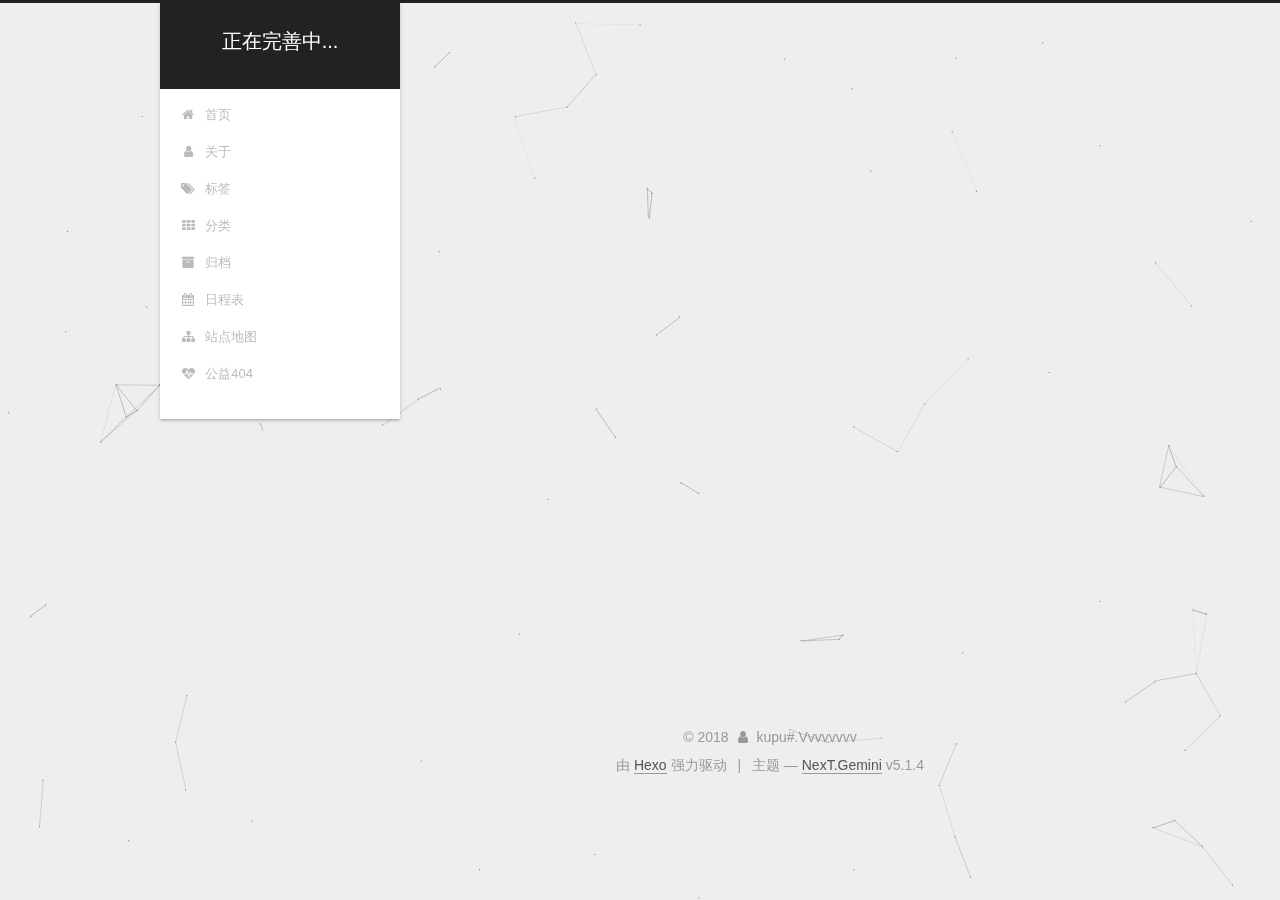
<file: 2018/11/30/python-GIL/index.html>
<!DOCTYPE html>



  


<html class="theme-next gemini use-motion" lang="zh-Hans">
<head><meta name="generator" content="Hexo 3.8.0">
  <meta charset="UTF-8">
<meta http-equiv="X-UA-Compatible" content="IE=edge">
<meta name="viewport" content="width=device-width, initial-scale=1, maximum-scale=1">
<meta name="theme-color" content="#222">









<meta http-equiv="Cache-Control" content="no-transform">
<meta http-equiv="Cache-Control" content="no-siteapp">
















  
  
  <link href="/lib/fancybox/source/jquery.fancybox.css?v=2.1.5" rel="stylesheet" type="text/css">







<link href="/lib/font-awesome/css/font-awesome.min.css?v=4.6.2" rel="stylesheet" type="text/css">

<link href="/css/main.css?v=5.1.4" rel="stylesheet" type="text/css">


  <link rel="apple-touch-icon" sizes="180x180" href="/images/apple-touch-icon-next.png?v=5.1.4">


  <link rel="icon" type="image/png" sizes="32x32" href="/images/favicon-32x32-next.png?v=5.1.4">


  <link rel="icon" type="image/png" sizes="16x16" href="/images/favicon-16x16-next.png?v=5.1.4">


  <link rel="mask-icon" href="/images/logo.svg?v=5.1.4" color="#222">





  <meta name="keywords" content="Hexo, NexT">










<meta name="description" content="python-GIL线程全局锁线程全局锁(Global Interpreter Lock),即Python为了保证线程安全而采取的独立线程运行的限制,说白了就是一个核只能在同一时间运行一个线程.对于io密集型任务，python的多线程起到作用，但对于cpu密集型任务，python的多线程几乎占不到任何优势，还有可能因为争夺资源而变慢。 io密集型：即大部分时间在与磁盘交换数据，不占用cpu资源cp">
<meta property="og:type" content="article">
<meta property="og:title" content="python-GIL">
<meta property="og:url" content="http://yoursite.com/2018/11/30/python-GIL/index.html">
<meta property="og:site_name" content="正在完善中...">
<meta property="og:description" content="python-GIL线程全局锁线程全局锁(Global Interpreter Lock),即Python为了保证线程安全而采取的独立线程运行的限制,说白了就是一个核只能在同一时间运行一个线程.对于io密集型任务，python的多线程起到作用，但对于cpu密集型任务，python的多线程几乎占不到任何优势，还有可能因为争夺资源而变慢。 io密集型：即大部分时间在与磁盘交换数据，不占用cpu资源cp">
<meta property="og:locale" content="zh-Hans">
<meta property="og:updated_time" content="2018-11-30T02:16:51.509Z">
<meta name="twitter:card" content="summary">
<meta name="twitter:title" content="python-GIL">
<meta name="twitter:description" content="python-GIL线程全局锁线程全局锁(Global Interpreter Lock),即Python为了保证线程安全而采取的独立线程运行的限制,说白了就是一个核只能在同一时间运行一个线程.对于io密集型任务，python的多线程起到作用，但对于cpu密集型任务，python的多线程几乎占不到任何优势，还有可能因为争夺资源而变慢。 io密集型：即大部分时间在与磁盘交换数据，不占用cpu资源cp">



<script type="text/javascript" id="hexo.configurations">
  var NexT = window.NexT || {};
  var CONFIG = {
    root: '/',
    scheme: 'Gemini',
    version: '5.1.4',
    sidebar: {"position":"left","display":"post","offset":12,"b2t":false,"scrollpercent":false,"onmobile":false},
    fancybox: true,
    tabs: true,
    motion: {"enable":true,"async":false,"transition":{"post_block":"fadeIn","post_header":"slideDownIn","post_body":"slideDownIn","coll_header":"slideLeftIn","sidebar":"slideUpIn"}},
    duoshuo: {
      userId: '0',
      author: '博主'
    },
    algolia: {
      applicationID: '',
      apiKey: '',
      indexName: '',
      hits: {"per_page":10},
      labels: {"input_placeholder":"Search for Posts","hits_empty":"We didn't find any results for the search: ${query}","hits_stats":"${hits} results found in ${time} ms"}
    }
  };
</script>



  <link rel="canonical" href="http://yoursite.com/2018/11/30/python-GIL/">





  <title>python-GIL | 正在完善中...</title>
  





  <script type="text/javascript">
    var _hmt = _hmt || [];
    (function() {
      var hm = document.createElement("script");
      hm.src = "https://hm.baidu.com/hm.js?41fc030db57d5570dd22f78997dc4a7e";
      var s = document.getElementsByTagName("script")[0];
      s.parentNode.insertBefore(hm, s);
    })();
  </script>




</head>

<body itemscope="" itemtype="http://schema.org/WebPage" lang="zh-Hans">

  
  
    
  

  <div class="container sidebar-position-left page-post-detail">
    <div class="headband"></div>

    <header id="header" class="header" itemscope="" itemtype="http://schema.org/WPHeader">
      <div class="header-inner"><div class="site-brand-wrapper">
  <div class="site-meta ">
    

    <div class="custom-logo-site-title">
      <a href="/" class="brand" rel="start">
        <span class="logo-line-before"><i></i></span>
        <span class="site-title">正在完善中...</span>
        <span class="logo-line-after"><i></i></span>
      </a>
    </div>
      
        <p class="site-subtitle"></p>
      
  </div>

  <div class="site-nav-toggle">
    <button>
      <span class="btn-bar"></span>
      <span class="btn-bar"></span>
      <span class="btn-bar"></span>
    </button>
  </div>
</div>

<nav class="site-nav">
  

  
    <ul id="menu" class="menu">
      
        
        <li class="menu-item menu-item-home">
          <a href="/" rel="section">
            
              <i class="menu-item-icon fa fa-fw fa-home"></i> <br>
            
            首页
          </a>
        </li>
      
        
        <li class="menu-item menu-item-about">
          <a href="/about/" rel="section">
            
              <i class="menu-item-icon fa fa-fw fa-user"></i> <br>
            
            关于
          </a>
        </li>
      
        
        <li class="menu-item menu-item-tags">
          <a href="/tags/" rel="section">
            
              <i class="menu-item-icon fa fa-fw fa-tags"></i> <br>
            
            标签
          </a>
        </li>
      
        
        <li class="menu-item menu-item-categories">
          <a href="/categories/" rel="section">
            
              <i class="menu-item-icon fa fa-fw fa-th"></i> <br>
            
            分类
          </a>
        </li>
      
        
        <li class="menu-item menu-item-archives">
          <a href="/archives/" rel="section">
            
              <i class="menu-item-icon fa fa-fw fa-archive"></i> <br>
            
            归档
          </a>
        </li>
      
        
        <li class="menu-item menu-item-schedule">
          <a href="/schedule/" rel="section">
            
              <i class="menu-item-icon fa fa-fw fa-calendar"></i> <br>
            
            日程表
          </a>
        </li>
      
        
        <li class="menu-item menu-item-sitemap">
          <a href="/sitemap.xml" rel="section">
            
              <i class="menu-item-icon fa fa-fw fa-sitemap"></i> <br>
            
            站点地图
          </a>
        </li>
      
        
        <li class="menu-item menu-item-commonweal">
          <a href="/404/" rel="section">
            
              <i class="menu-item-icon fa fa-fw fa-heartbeat"></i> <br>
            
            公益404
          </a>
        </li>
      

      
    </ul>
  

  
</nav>



 </div>
    </header>

    <main id="main" class="main">
      <div class="main-inner">
        <div class="content-wrap">
          <div id="content" class="content">
            

  <div id="posts" class="posts-expand">
    

  

  
  
  

  <article class="post post-type-normal" itemscope="" itemtype="http://schema.org/Article">
  
  
  
  <div class="post-block">
    <link itemprop="mainEntityOfPage" href="http://yoursite.com/2018/11/30/python-GIL/">

    <span hidden itemprop="author" itemscope="" itemtype="http://schema.org/Person">
      <meta itemprop="name" content="kupu#.Vvvvvvvv">
      <meta itemprop="description" content="">
      <meta itemprop="image" content="/images/hadi.gif">
    </span>

    <span hidden itemprop="publisher" itemscope="" itemtype="http://schema.org/Organization">
      <meta itemprop="name" content="正在完善中...">
    </span>

    
      <header class="post-header">

        
        
          <h1 class="post-title" itemprop="name headline">python-GIL</h1>
        

        <div class="post-meta">
          <span class="post-time">
            
              <span class="post-meta-item-icon">
                <i class="fa fa-calendar-o"></i>
              </span>
              
                <span class="post-meta-item-text">发表于</span>
              
              <time title="创建于" itemprop="dateCreated datePublished" datetime="2018-11-30T10:16:51+08:00">
                2018-11-30
              </time>
            

            

            
          </span>

          

          
            
          

          
          

          

          

          

        </div>
      </header>
    

    
    
    
    <div class="post-body" itemprop="articleBody">

      
      

      
        <h1 id="python-GIL线程全局锁"><a href="#python-GIL线程全局锁" class="headerlink" title="python-GIL线程全局锁"></a>python-GIL线程全局锁</h1><h3 id="线程全局锁-Global-Interpreter-Lock-即Python为了保证线程安全而采取的独立线程运行的限制-说白了就是一个核只能在同一时间运行一个线程-对于io密集型任务，python的多线程起到作用，但对于cpu密集型任务，python的多线程几乎占不到任何优势，还有可能因为争夺资源而变慢。"><a href="#线程全局锁-Global-Interpreter-Lock-即Python为了保证线程安全而采取的独立线程运行的限制-说白了就是一个核只能在同一时间运行一个线程-对于io密集型任务，python的多线程起到作用，但对于cpu密集型任务，python的多线程几乎占不到任何优势，还有可能因为争夺资源而变慢。" class="headerlink" title="线程全局锁(Global Interpreter Lock),即Python为了保证线程安全而采取的独立线程运行的限制,说白了就是一个核只能在同一时间运行一个线程.对于io密集型任务，python的多线程起到作用，但对于cpu密集型任务，python的多线程几乎占不到任何优势，还有可能因为争夺资源而变慢。"></a>线程全局锁(Global Interpreter Lock),即Python为了保证线程安全而采取的独立线程运行的限制,说白了就是一个核只能在同一时间运行一个线程.对于io密集型任务，python的多线程起到作用，但对于cpu密集型任务，python的多线程几乎占不到任何优势，还有可能因为争夺资源而变慢。</h3><blockquote>
<p>io密集型：即大部分时间在与磁盘交换数据，不占用cpu资源<br>cpu密集型: 也叫计算密集型，即大部分时间在用cpu进行计算，大量占用cpu资源</p>
</blockquote>

      
    </div>
    
    
    

    

    

    

    <footer class="post-footer">
      

      
      
      

      
        <div class="post-nav">
          <div class="post-nav-next post-nav-item">
            
              <a href="/2018/11/29/hello-world/" rel="next" title="Hello World">
                <i class="fa fa-chevron-left"></i> Hello World
              </a>
            
          </div>

          <span class="post-nav-divider"></span>

          <div class="post-nav-prev post-nav-item">
            
              <a href="/2018/12/04/vv_1/" rel="prev" title="Viviani">
                Viviani <i class="fa fa-chevron-right"></i>
              </a>
            
          </div>
        </div>
      

      
      
    </footer>
  </div>
  
  
  
  </article>



    <div class="post-spread">
      
    </div>
  </div>


          </div>
          


          

  



        </div>
        
          
  
  <div class="sidebar-toggle">
    <div class="sidebar-toggle-line-wrap">
      <span class="sidebar-toggle-line sidebar-toggle-line-first"></span>
      <span class="sidebar-toggle-line sidebar-toggle-line-middle"></span>
      <span class="sidebar-toggle-line sidebar-toggle-line-last"></span>
    </div>
  </div>

  <aside id="sidebar" class="sidebar">
    
    <div class="sidebar-inner">

      

      
        <ul class="sidebar-nav motion-element">
          <li class="sidebar-nav-toc sidebar-nav-active" data-target="post-toc-wrap">
            文章目录
          </li>
          <li class="sidebar-nav-overview" data-target="site-overview-wrap">
            站点概览
          </li>
        </ul>
      

      <section class="site-overview-wrap sidebar-panel">
        <div class="site-overview">
          <div class="site-author motion-element" itemprop="author" itemscope="" itemtype="http://schema.org/Person">
            
              <img class="site-author-image" itemprop="image" src="/images/hadi.gif" alt="kupu#.Vvvvvvvv">
            
              <p class="site-author-name" itemprop="name">kupu#.Vvvvvvvv</p>
              <p class="site-description motion-element" itemprop="description">我的小可爱↑</p>
          </div>

          <nav class="site-state motion-element">

            
              <div class="site-state-item site-state-posts">
              
                <a href="/archives/">
              
                  <span class="site-state-item-count">5</span>
                  <span class="site-state-item-name">日志</span>
                </a>
              </div>
            

            

            

          </nav>

          

          

          
          

          
          

          

        </div>
      </section>

      
      <!--noindex-->
        <section class="post-toc-wrap motion-element sidebar-panel sidebar-panel-active">
          <div class="post-toc">

            
              
            

            
              <div class="post-toc-content"><ol class="nav"><li class="nav-item nav-level-1"><a class="nav-link" href="#python-GIL线程全局锁"><span class="nav-number">1.</span> <span class="nav-text">python-GIL线程全局锁</span></a><ol class="nav-child"><li class="nav-item nav-level-3"><a class="nav-link" href="#线程全局锁-Global-Interpreter-Lock-即Python为了保证线程安全而采取的独立线程运行的限制-说白了就是一个核只能在同一时间运行一个线程-对于io密集型任务，python的多线程起到作用，但对于cpu密集型任务，python的多线程几乎占不到任何优势，还有可能因为争夺资源而变慢。"><span class="nav-number">1.0.1.</span> <span class="nav-text">线程全局锁(Global Interpreter Lock),即Python为了保证线程安全而采取的独立线程运行的限制,说白了就是一个核只能在同一时间运行一个线程.对于io密集型任务，python的多线程起到作用，但对于cpu密集型任务，python的多线程几乎占不到任何优势，还有可能因为争夺资源而变慢。</span></a></li></ol></li></ol></div>
            

          </div>
        </section>
      <!--/noindex-->
      

      

    </div>
  </aside>


        
      </div>
    </main>

    <footer id="footer" class="footer">
      <div class="footer-inner">
        <div class="copyright">&copy; <span itemprop="copyrightYear">2018</span>
  <span class="with-love">
    <i class="fa fa-user"></i>
  </span>
  <span class="author" itemprop="copyrightHolder">kupu#.Vvvvvvvv</span>

  
</div>


  <div class="powered-by">由 <a class="theme-link" target="_blank" href="https://hexo.io">Hexo</a> 强力驱动</div>



  <span class="post-meta-divider">|</span>



  <div class="theme-info">主题 &mdash; <a class="theme-link" target="_blank" href="https://github.com/iissnan/hexo-theme-next">NexT.Gemini</a> v5.1.4</div>




        







        
      </div>
    </footer>

    
      <div class="back-to-top">
        <i class="fa fa-arrow-up"></i>
        
      </div>
    

    

  </div>

  

<script type="text/javascript">
  if (Object.prototype.toString.call(window.Promise) !== '[object Function]') {
    window.Promise = null;
  }
</script>









  


  











  
  
    <script type="text/javascript" src="/lib/jquery/index.js?v=2.1.3"></script>
  

  
  
    <script type="text/javascript" src="/lib/fastclick/lib/fastclick.min.js?v=1.0.6"></script>
  

  
  
    <script type="text/javascript" src="/lib/jquery_lazyload/jquery.lazyload.js?v=1.9.7"></script>
  

  
  
    <script type="text/javascript" src="/lib/velocity/velocity.min.js?v=1.2.1"></script>
  

  
  
    <script type="text/javascript" src="/lib/velocity/velocity.ui.min.js?v=1.2.1"></script>
  

  
  
    <script type="text/javascript" src="/lib/fancybox/source/jquery.fancybox.pack.js?v=2.1.5"></script>
  

  
  
    <script type="text/javascript" src="/lib/canvas-nest/canvas-nest.min.js"></script>
  


  


  <script type="text/javascript" src="/js/src/utils.js?v=5.1.4"></script>

  <script type="text/javascript" src="/js/src/motion.js?v=5.1.4"></script>



  
  


  <script type="text/javascript" src="/js/src/affix.js?v=5.1.4"></script>

  <script type="text/javascript" src="/js/src/schemes/pisces.js?v=5.1.4"></script>



  
  <script type="text/javascript" src="/js/src/scrollspy.js?v=5.1.4"></script>
<script type="text/javascript" src="/js/src/post-details.js?v=5.1.4"></script>



  


  <script type="text/javascript" src="/js/src/bootstrap.js?v=5.1.4"></script>



  


  




	





  





  












  





  

  

  

  
  

  

  

  

</body>
</html>
</file>
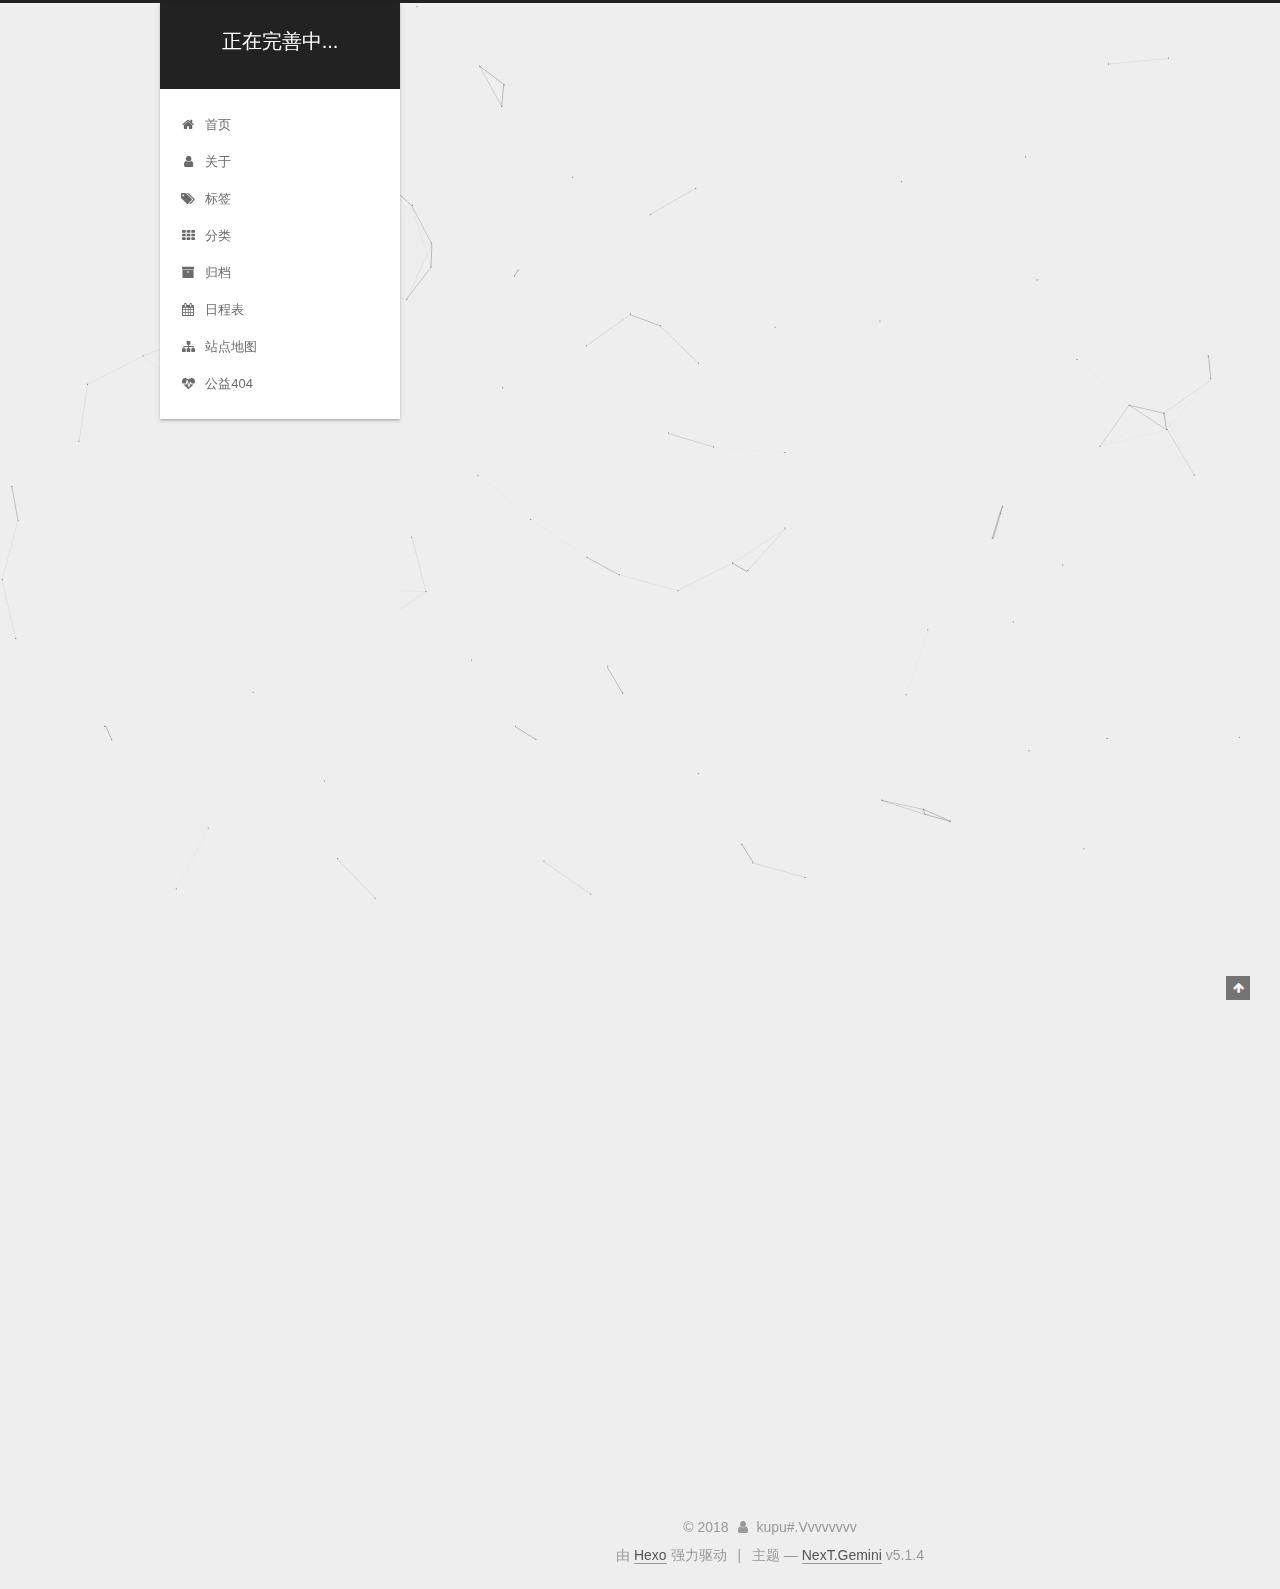
<file: 2018/12/01/lt_1/index.html>
<!DOCTYPE html>



  


<html class="theme-next gemini use-motion" lang="zh-Hans">
<head><meta name="generator" content="Hexo 3.8.0">
  <meta charset="UTF-8">
<meta http-equiv="X-UA-Compatible" content="IE=edge">
<meta name="viewport" content="width=device-width, initial-scale=1, maximum-scale=1">
<meta name="theme-color" content="#222">









<meta http-equiv="Cache-Control" content="no-transform">
<meta http-equiv="Cache-Control" content="no-siteapp">
















  
  
  <link href="/lib/fancybox/source/jquery.fancybox.css?v=2.1.5" rel="stylesheet" type="text/css">







<link href="/lib/font-awesome/css/font-awesome.min.css?v=4.6.2" rel="stylesheet" type="text/css">

<link href="/css/main.css?v=5.1.4" rel="stylesheet" type="text/css">


  <link rel="apple-touch-icon" sizes="180x180" href="/images/apple-touch-icon-next.png?v=5.1.4">


  <link rel="icon" type="image/png" sizes="32x32" href="/images/favicon-32x32-next.png?v=5.1.4">


  <link rel="icon" type="image/png" sizes="16x16" href="/images/favicon-16x16-next.png?v=5.1.4">


  <link rel="mask-icon" href="/images/logo.svg?v=5.1.4" color="#222">





  <meta name="keywords" content="Hexo, NexT">










<meta name="description" content="问题描述给定一个字符串，请你找出其中不含有重复字符的最长子串的长度。示例 示例 1:  输入: “abcabcbb”输出: 3解释: 因为无重复字符的最长子串是 “abc”，所以其长度为 3。  示例 2:  输入: “bbbbb”输出: 1解释: 因为无重复字符的最长子串是 “b”，所以其长度为 1。  示例 3:  输入: “pwwkew”输出: 3解释: 因为无重复字符的最长子串是 “wke">
<meta property="og:type" content="article">
<meta property="og:title" content="无重复字符的最长子串(From leetcode)">
<meta property="og:url" content="http://yoursite.com/2018/12/01/lt_1/index.html">
<meta property="og:site_name" content="正在完善中...">
<meta property="og:description" content="问题描述给定一个字符串，请你找出其中不含有重复字符的最长子串的长度。示例 示例 1:  输入: “abcabcbb”输出: 3解释: 因为无重复字符的最长子串是 “abc”，所以其长度为 3。  示例 2:  输入: “bbbbb”输出: 1解释: 因为无重复字符的最长子串是 “b”，所以其长度为 1。  示例 3:  输入: “pwwkew”输出: 3解释: 因为无重复字符的最长子串是 “wke">
<meta property="og:locale" content="zh-Hans">
<meta property="og:updated_time" content="2018-12-01T16:03:39.837Z">
<meta name="twitter:card" content="summary">
<meta name="twitter:title" content="无重复字符的最长子串(From leetcode)">
<meta name="twitter:description" content="问题描述给定一个字符串，请你找出其中不含有重复字符的最长子串的长度。示例 示例 1:  输入: “abcabcbb”输出: 3解释: 因为无重复字符的最长子串是 “abc”，所以其长度为 3。  示例 2:  输入: “bbbbb”输出: 1解释: 因为无重复字符的最长子串是 “b”，所以其长度为 1。  示例 3:  输入: “pwwkew”输出: 3解释: 因为无重复字符的最长子串是 “wke">



<script type="text/javascript" id="hexo.configurations">
  var NexT = window.NexT || {};
  var CONFIG = {
    root: '/',
    scheme: 'Gemini',
    version: '5.1.4',
    sidebar: {"position":"left","display":"post","offset":12,"b2t":false,"scrollpercent":false,"onmobile":false},
    fancybox: true,
    tabs: true,
    motion: {"enable":true,"async":false,"transition":{"post_block":"fadeIn","post_header":"slideDownIn","post_body":"slideDownIn","coll_header":"slideLeftIn","sidebar":"slideUpIn"}},
    duoshuo: {
      userId: '0',
      author: '博主'
    },
    algolia: {
      applicationID: '',
      apiKey: '',
      indexName: '',
      hits: {"per_page":10},
      labels: {"input_placeholder":"Search for Posts","hits_empty":"We didn't find any results for the search: ${query}","hits_stats":"${hits} results found in ${time} ms"}
    }
  };
</script>



  <link rel="canonical" href="http://yoursite.com/2018/12/01/lt_1/">





  <title>无重复字符的最长子串(From leetcode) | 正在完善中...</title>
  





  <script type="text/javascript">
    var _hmt = _hmt || [];
    (function() {
      var hm = document.createElement("script");
      hm.src = "https://hm.baidu.com/hm.js?41fc030db57d5570dd22f78997dc4a7e";
      var s = document.getElementsByTagName("script")[0];
      s.parentNode.insertBefore(hm, s);
    })();
  </script>




</head>

<body itemscope="" itemtype="http://schema.org/WebPage" lang="zh-Hans">

  
  
    
  

  <div class="container sidebar-position-left page-post-detail">
    <div class="headband"></div>

    <header id="header" class="header" itemscope="" itemtype="http://schema.org/WPHeader">
      <div class="header-inner"><div class="site-brand-wrapper">
  <div class="site-meta ">
    

    <div class="custom-logo-site-title">
      <a href="/" class="brand" rel="start">
        <span class="logo-line-before"><i></i></span>
        <span class="site-title">正在完善中...</span>
        <span class="logo-line-after"><i></i></span>
      </a>
    </div>
      
        <p class="site-subtitle"></p>
      
  </div>

  <div class="site-nav-toggle">
    <button>
      <span class="btn-bar"></span>
      <span class="btn-bar"></span>
      <span class="btn-bar"></span>
    </button>
  </div>
</div>

<nav class="site-nav">
  

  
    <ul id="menu" class="menu">
      
        
        <li class="menu-item menu-item-home">
          <a href="/" rel="section">
            
              <i class="menu-item-icon fa fa-fw fa-home"></i> <br>
            
            首页
          </a>
        </li>
      
        
        <li class="menu-item menu-item-about">
          <a href="/about/" rel="section">
            
              <i class="menu-item-icon fa fa-fw fa-user"></i> <br>
            
            关于
          </a>
        </li>
      
        
        <li class="menu-item menu-item-tags">
          <a href="/tags/" rel="section">
            
              <i class="menu-item-icon fa fa-fw fa-tags"></i> <br>
            
            标签
          </a>
        </li>
      
        
        <li class="menu-item menu-item-categories">
          <a href="/categories/" rel="section">
            
              <i class="menu-item-icon fa fa-fw fa-th"></i> <br>
            
            分类
          </a>
        </li>
      
        
        <li class="menu-item menu-item-archives">
          <a href="/archives/" rel="section">
            
              <i class="menu-item-icon fa fa-fw fa-archive"></i> <br>
            
            归档
          </a>
        </li>
      
        
        <li class="menu-item menu-item-schedule">
          <a href="/schedule/" rel="section">
            
              <i class="menu-item-icon fa fa-fw fa-calendar"></i> <br>
            
            日程表
          </a>
        </li>
      
        
        <li class="menu-item menu-item-sitemap">
          <a href="/sitemap.xml" rel="section">
            
              <i class="menu-item-icon fa fa-fw fa-sitemap"></i> <br>
            
            站点地图
          </a>
        </li>
      
        
        <li class="menu-item menu-item-commonweal">
          <a href="/404/" rel="section">
            
              <i class="menu-item-icon fa fa-fw fa-heartbeat"></i> <br>
            
            公益404
          </a>
        </li>
      

      
    </ul>
  

  
</nav>



 </div>
    </header>

    <main id="main" class="main">
      <div class="main-inner">
        <div class="content-wrap">
          <div id="content" class="content">
            

  <div id="posts" class="posts-expand">
    

  

  
  
  

  <article class="post post-type-normal" itemscope="" itemtype="http://schema.org/Article">
  
  
  
  <div class="post-block">
    <link itemprop="mainEntityOfPage" href="http://yoursite.com/2018/12/01/lt_1/">

    <span hidden itemprop="author" itemscope="" itemtype="http://schema.org/Person">
      <meta itemprop="name" content="kupu#.Vvvvvvvv">
      <meta itemprop="description" content="">
      <meta itemprop="image" content="/images/hadi.gif">
    </span>

    <span hidden itemprop="publisher" itemscope="" itemtype="http://schema.org/Organization">
      <meta itemprop="name" content="正在完善中...">
    </span>

    
      <header class="post-header">

        
        
          <h1 class="post-title" itemprop="name headline">无重复字符的最长子串(From leetcode)</h1>
        

        <div class="post-meta">
          <span class="post-time">
            
              <span class="post-meta-item-icon">
                <i class="fa fa-calendar-o"></i>
              </span>
              
                <span class="post-meta-item-text">发表于</span>
              
              <time title="创建于" itemprop="dateCreated datePublished" datetime="2018-12-01T23:43:35+08:00">
                2018-12-01
              </time>
            

            

            
          </span>

          

          
            
          

          
          

          

          

          

        </div>
      </header>
    

    
    
    
    <div class="post-body" itemprop="articleBody">

      
      

      
        <h2 id="问题描述"><a href="#问题描述" class="headerlink" title="问题描述"></a>问题描述</h2><h4 id="给定一个字符串，请你找出其中不含有重复字符的最长子串的长度。"><a href="#给定一个字符串，请你找出其中不含有重复字符的最长子串的长度。" class="headerlink" title="给定一个字符串，请你找出其中不含有重复字符的最长子串的长度。"></a>给定一个字符串，请你找出其中<strong>不含有重复字符</strong>的<strong>最长子串</strong>的长度。</h4><h2 id="示例"><a href="#示例" class="headerlink" title="示例"></a>示例</h2><ul>
<li>示例 1:</li>
</ul>
<p>输入: “abcabcbb”<br>输出: 3<br>解释: 因为无重复字符的最长子串是 “abc”，所以其长度为 3。</p>
<ul>
<li>示例 2:</li>
</ul>
<p>输入: “bbbbb”<br>输出: 1<br>解释: 因为无重复字符的最长子串是 “b”，所以其长度为 1。</p>
<ul>
<li>示例 3:</li>
</ul>
<p>输入: “pwwkew”<br>输出: 3<br>解释: 因为无重复字符的最长子串是 “wke”，所以其长度为 3。请注意，你的答案必须是子串 的长度，”pwke” 是一个子序列，不是子串。</p>
<h2 id="代码"><a href="#代码" class="headerlink" title="代码"></a>代码</h2><figure class="highlight plain"><table><tr><td class="gutter"><pre><span class="line">1</span><br><span class="line">2</span><br><span class="line">3</span><br><span class="line">4</span><br><span class="line">5</span><br><span class="line">6</span><br><span class="line">7</span><br><span class="line">8</span><br><span class="line">9</span><br><span class="line">10</span><br><span class="line">11</span><br><span class="line">12</span><br><span class="line">13</span><br><span class="line">14</span><br><span class="line">15</span><br><span class="line">16</span><br><span class="line">17</span><br><span class="line">18</span><br></pre></td><td class="code"><pre><span class="line">import java.util.HashMap;</span><br><span class="line">import java.util.Map;</span><br><span class="line"></span><br><span class="line">class Solution &#123;</span><br><span class="line">    public int lengthOfLongestSubstring(String s) &#123;</span><br><span class="line">        int len = s.length();</span><br><span class="line">        int ans = 0;</span><br><span class="line">        Map&lt;Character, Integer&gt; map = new HashMap&lt;&gt;();</span><br><span class="line">        for (int i = 0, j = 0; i &lt; len; j++)&#123;</span><br><span class="line">            if (map.containsKey(s.charAt(i)))&#123;</span><br><span class="line">                i = Math.max(map.get(s.charAt(i)), j);</span><br><span class="line">            &#125;</span><br><span class="line">            ans = Math.max(ans, i - j + 1);</span><br><span class="line">            map.put(s.charAt(i),  + 1);</span><br><span class="line">        &#125;</span><br><span class="line">        return ans;</span><br><span class="line">    &#125;</span><br><span class="line">&#125;</span><br></pre></td></tr></table></figure>
<h2 id="算法思想"><a href="#算法思想" class="headerlink" title="算法思想"></a>算法思想</h2><h4 id="有点LCS-LIS的味道，利用了一个map来替代dp数组，时间和空间的复杂度都会下降。"><a href="#有点LCS-LIS的味道，利用了一个map来替代dp数组，时间和空间的复杂度都会下降。" class="headerlink" title="有点LCS/LIS的味道，利用了一个map来替代dp数组，时间和空间的复杂度都会下降。"></a>有点LCS/LIS的味道，利用了一个map来替代dp数组，时间和空间的复杂度都会下降。</h4>
      
    </div>
    
    
    

    

    

    

    <footer class="post-footer">
      

      
      
      

      
        <div class="post-nav">
          <div class="post-nav-next post-nav-item">
            
              <a href="/2018/11/30/python-GIL/" rel="next" title="python-GIL">
                <i class="fa fa-chevron-left"></i> python-GIL
              </a>
            
          </div>

          <span class="post-nav-divider"></span>

          <div class="post-nav-prev post-nav-item">
            
          </div>
        </div>
      

      
      
    </footer>
  </div>
  
  
  
  </article>



    <div class="post-spread">
      
    </div>
  </div>


          </div>
          


          

  



        </div>
        
          
  
  <div class="sidebar-toggle">
    <div class="sidebar-toggle-line-wrap">
      <span class="sidebar-toggle-line sidebar-toggle-line-first"></span>
      <span class="sidebar-toggle-line sidebar-toggle-line-middle"></span>
      <span class="sidebar-toggle-line sidebar-toggle-line-last"></span>
    </div>
  </div>

  <aside id="sidebar" class="sidebar">
    
    <div class="sidebar-inner">

      

      
        <ul class="sidebar-nav motion-element">
          <li class="sidebar-nav-toc sidebar-nav-active" data-target="post-toc-wrap">
            文章目录
          </li>
          <li class="sidebar-nav-overview" data-target="site-overview-wrap">
            站点概览
          </li>
        </ul>
      

      <section class="site-overview-wrap sidebar-panel">
        <div class="site-overview">
          <div class="site-author motion-element" itemprop="author" itemscope="" itemtype="http://schema.org/Person">
            
              <img class="site-author-image" itemprop="image" src="/images/hadi.gif" alt="kupu#.Vvvvvvvv">
            
              <p class="site-author-name" itemprop="name">kupu#.Vvvvvvvv</p>
              <p class="site-description motion-element" itemprop="description">我的小可爱↑</p>
          </div>

          <nav class="site-state motion-element">

            
              <div class="site-state-item site-state-posts">
              
                <a href="/archives/">
              
                  <span class="site-state-item-count">3</span>
                  <span class="site-state-item-name">日志</span>
                </a>
              </div>
            

            

            

          </nav>

          

          

          
          

          
          

          

        </div>
      </section>

      
      <!--noindex-->
        <section class="post-toc-wrap motion-element sidebar-panel sidebar-panel-active">
          <div class="post-toc">

            
              
            

            
              <div class="post-toc-content"><ol class="nav"><li class="nav-item nav-level-2"><a class="nav-link" href="#问题描述"><span class="nav-number">1.</span> <span class="nav-text">问题描述</span></a><ol class="nav-child"><li class="nav-item nav-level-4"><a class="nav-link" href="#给定一个字符串，请你找出其中不含有重复字符的最长子串的长度。"><span class="nav-number">1.0.1.</span> <span class="nav-text">给定一个字符串，请你找出其中不含有重复字符的最长子串的长度。</span></a></li></ol></li></ol><li class="nav-item nav-level-2"><a class="nav-link" href="#示例"><span class="nav-number">2.</span> <span class="nav-text">示例</span></a></li><li class="nav-item nav-level-2"><a class="nav-link" href="#代码"><span class="nav-number">3.</span> <span class="nav-text">代码</span></a></li><li class="nav-item nav-level-2"><a class="nav-link" href="#算法思想"><span class="nav-number">4.</span> <span class="nav-text">算法思想</span></a><ol class="nav-child"><li class="nav-item nav-level-4"><a class="nav-link" href="#有点LCS-LIS的味道，利用了一个map来替代dp数组，时间和空间的复杂度都会下降。"><span class="nav-number">4.0.1.</span> <span class="nav-text">有点LCS/LIS的味道，利用了一个map来替代dp数组，时间和空间的复杂度都会下降。</span></a></li></ol></li></div>
            

          </div>
        </section>
      <!--/noindex-->
      

      

    </div>
  </aside>


        
      </div>
    </main>

    <footer id="footer" class="footer">
      <div class="footer-inner">
        <div class="copyright">&copy; <span itemprop="copyrightYear">2018</span>
  <span class="with-love">
    <i class="fa fa-user"></i>
  </span>
  <span class="author" itemprop="copyrightHolder">kupu#.Vvvvvvvv</span>

  
</div>


  <div class="powered-by">由 <a class="theme-link" target="_blank" href="https://hexo.io">Hexo</a> 强力驱动</div>



  <span class="post-meta-divider">|</span>



  <div class="theme-info">主题 &mdash; <a class="theme-link" target="_blank" href="https://github.com/iissnan/hexo-theme-next">NexT.Gemini</a> v5.1.4</div>




        







        
      </div>
    </footer>

    
      <div class="back-to-top">
        <i class="fa fa-arrow-up"></i>
        
      </div>
    

    

  </div>

  

<script type="text/javascript">
  if (Object.prototype.toString.call(window.Promise) !== '[object Function]') {
    window.Promise = null;
  }
</script>









  


  











  
  
    <script type="text/javascript" src="/lib/jquery/index.js?v=2.1.3"></script>
  

  
  
    <script type="text/javascript" src="/lib/fastclick/lib/fastclick.min.js?v=1.0.6"></script>
  

  
  
    <script type="text/javascript" src="/lib/jquery_lazyload/jquery.lazyload.js?v=1.9.7"></script>
  

  
  
    <script type="text/javascript" src="/lib/velocity/velocity.min.js?v=1.2.1"></script>
  

  
  
    <script type="text/javascript" src="/lib/velocity/velocity.ui.min.js?v=1.2.1"></script>
  

  
  
    <script type="text/javascript" src="/lib/fancybox/source/jquery.fancybox.pack.js?v=2.1.5"></script>
  

  
  
    <script type="text/javascript" src="/lib/canvas-nest/canvas-nest.min.js"></script>
  


  


  <script type="text/javascript" src="/js/src/utils.js?v=5.1.4"></script>

  <script type="text/javascript" src="/js/src/motion.js?v=5.1.4"></script>



  
  


  <script type="text/javascript" src="/js/src/affix.js?v=5.1.4"></script>

  <script type="text/javascript" src="/js/src/schemes/pisces.js?v=5.1.4"></script>



  
  <script type="text/javascript" src="/js/src/scrollspy.js?v=5.1.4"></script>
<script type="text/javascript" src="/js/src/post-details.js?v=5.1.4"></script>



  


  <script type="text/javascript" src="/js/src/bootstrap.js?v=5.1.4"></script>



  


  




	





  





  












  





  

  

  

  
  

  

  

  

</body>
</html>
</file>
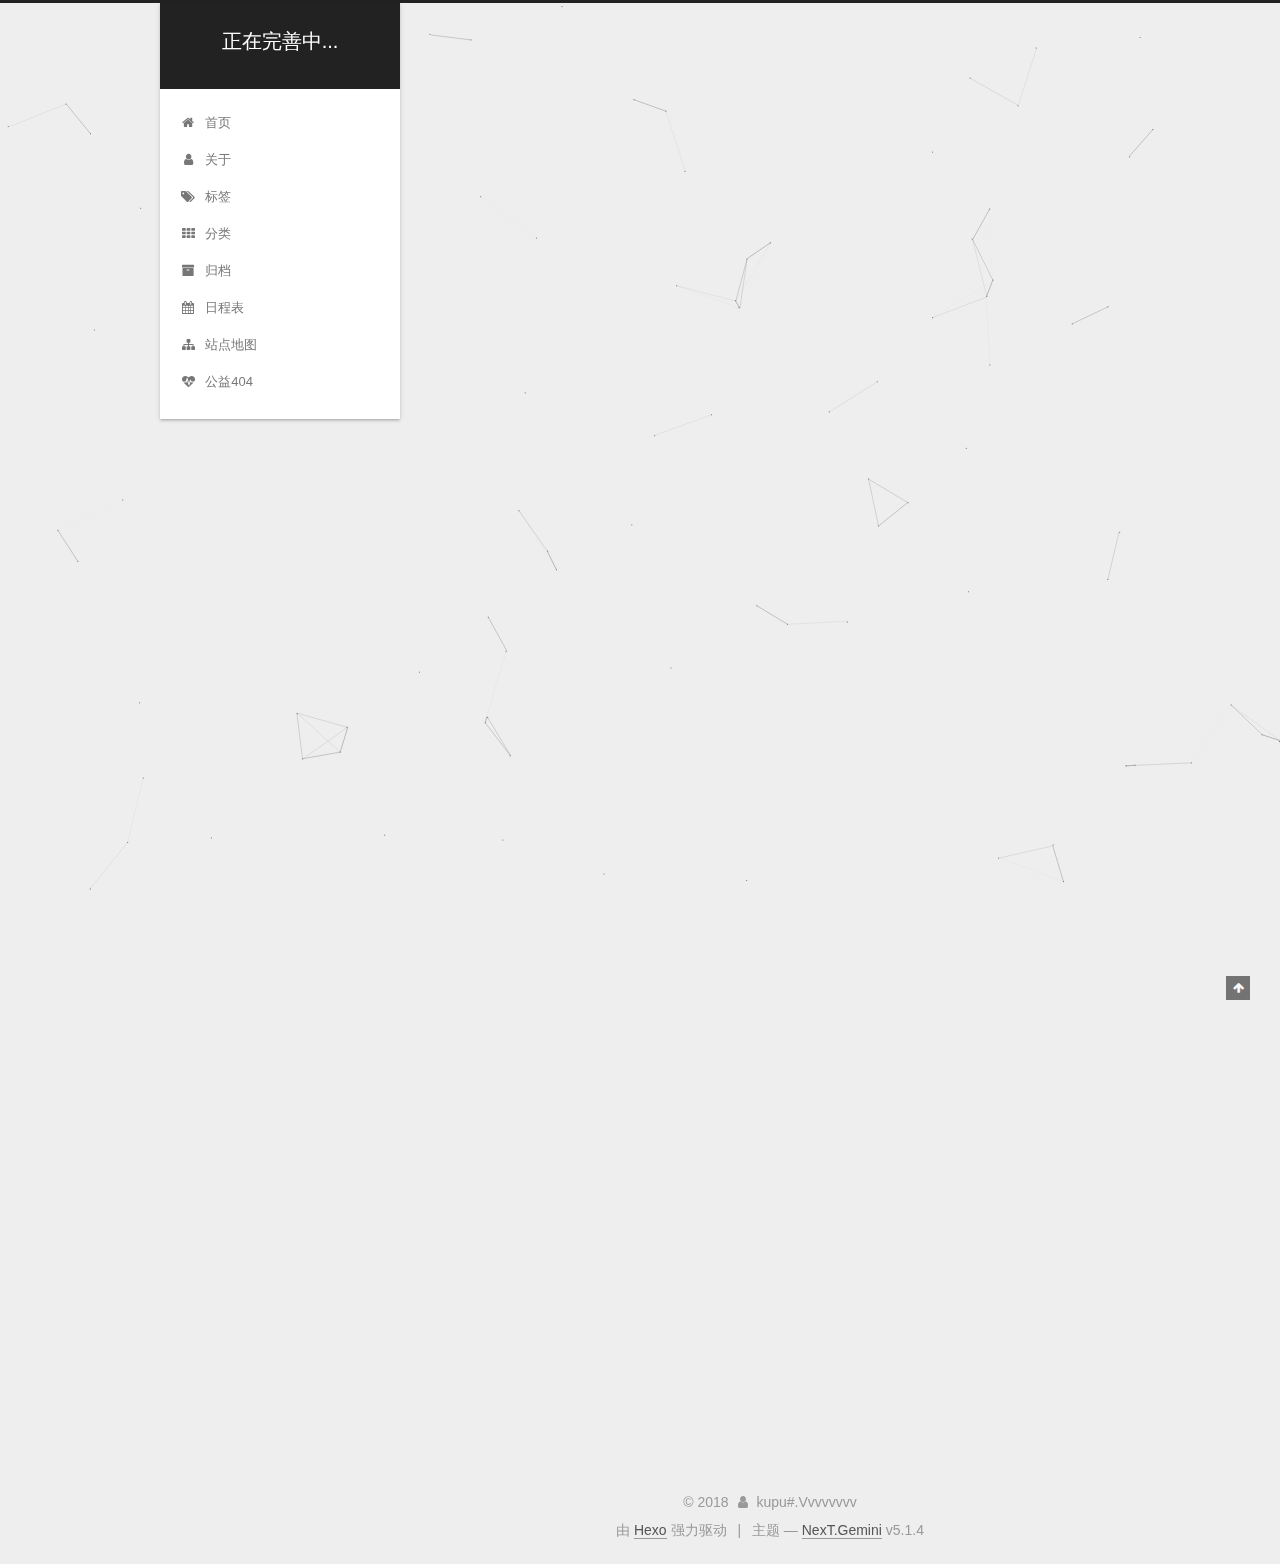
<file: 2018/12/04/lt_1/index.html>
<!DOCTYPE html>



  


<html class="theme-next gemini use-motion" lang="zh-Hans">
<head><meta name="generator" content="Hexo 3.8.0">
  <meta charset="UTF-8">
<meta http-equiv="X-UA-Compatible" content="IE=edge">
<meta name="viewport" content="width=device-width, initial-scale=1, maximum-scale=1">
<meta name="theme-color" content="#222">









<meta http-equiv="Cache-Control" content="no-transform">
<meta http-equiv="Cache-Control" content="no-siteapp">
















  
  
  <link href="/lib/fancybox/source/jquery.fancybox.css?v=2.1.5" rel="stylesheet" type="text/css">







<link href="/lib/font-awesome/css/font-awesome.min.css?v=4.6.2" rel="stylesheet" type="text/css">

<link href="/css/main.css?v=5.1.4" rel="stylesheet" type="text/css">


  <link rel="apple-touch-icon" sizes="180x180" href="/images/apple-touch-icon-next.png?v=5.1.4">


  <link rel="icon" type="image/png" sizes="32x32" href="/images/favicon-32x32-next.png?v=5.1.4">


  <link rel="icon" type="image/png" sizes="16x16" href="/images/favicon-16x16-next.png?v=5.1.4">


  <link rel="mask-icon" href="/images/logo.svg?v=5.1.4" color="#222">





  <meta name="keywords" content="Hexo, NexT">










<meta name="description" content="问题描述给定一个字符串，请你找出其中不含有重复字符的最长子串的长度。示例 示例 1:  输入: “abcabcbb”输出: 3解释: 因为无重复字符的最长子串是 “abc”，所以其长度为 3。  示例 2:  输入: “bbbbb”输出: 1解释: 因为无重复字符的最长子串是 “b”，所以其长度为 1。  示例 3:  输入: “pwwkew”输出: 3解释: 因为无重复字符的最长子串是 “wke">
<meta property="og:type" content="article">
<meta property="og:title" content="无重复字符的最长子串(From leetcode)">
<meta property="og:url" content="http://yoursite.com/2018/12/04/lt_1/index.html">
<meta property="og:site_name" content="正在完善中...">
<meta property="og:description" content="问题描述给定一个字符串，请你找出其中不含有重复字符的最长子串的长度。示例 示例 1:  输入: “abcabcbb”输出: 3解释: 因为无重复字符的最长子串是 “abc”，所以其长度为 3。  示例 2:  输入: “bbbbb”输出: 1解释: 因为无重复字符的最长子串是 “b”，所以其长度为 1。  示例 3:  输入: “pwwkew”输出: 3解释: 因为无重复字符的最长子串是 “wke">
<meta property="og:locale" content="zh-Hans">
<meta property="og:updated_time" content="2018-12-03T16:08:48.265Z">
<meta name="twitter:card" content="summary">
<meta name="twitter:title" content="无重复字符的最长子串(From leetcode)">
<meta name="twitter:description" content="问题描述给定一个字符串，请你找出其中不含有重复字符的最长子串的长度。示例 示例 1:  输入: “abcabcbb”输出: 3解释: 因为无重复字符的最长子串是 “abc”，所以其长度为 3。  示例 2:  输入: “bbbbb”输出: 1解释: 因为无重复字符的最长子串是 “b”，所以其长度为 1。  示例 3:  输入: “pwwkew”输出: 3解释: 因为无重复字符的最长子串是 “wke">



<script type="text/javascript" id="hexo.configurations">
  var NexT = window.NexT || {};
  var CONFIG = {
    root: '/',
    scheme: 'Gemini',
    version: '5.1.4',
    sidebar: {"position":"left","display":"post","offset":12,"b2t":false,"scrollpercent":false,"onmobile":false},
    fancybox: true,
    tabs: true,
    motion: {"enable":true,"async":false,"transition":{"post_block":"fadeIn","post_header":"slideDownIn","post_body":"slideDownIn","coll_header":"slideLeftIn","sidebar":"slideUpIn"}},
    duoshuo: {
      userId: '0',
      author: '博主'
    },
    algolia: {
      applicationID: '',
      apiKey: '',
      indexName: '',
      hits: {"per_page":10},
      labels: {"input_placeholder":"Search for Posts","hits_empty":"We didn't find any results for the search: ${query}","hits_stats":"${hits} results found in ${time} ms"}
    }
  };
</script>



  <link rel="canonical" href="http://yoursite.com/2018/12/04/lt_1/">





  <title>无重复字符的最长子串(From leetcode) | 正在完善中...</title>
  





  <script type="text/javascript">
    var _hmt = _hmt || [];
    (function() {
      var hm = document.createElement("script");
      hm.src = "https://hm.baidu.com/hm.js?41fc030db57d5570dd22f78997dc4a7e";
      var s = document.getElementsByTagName("script")[0];
      s.parentNode.insertBefore(hm, s);
    })();
  </script>




</head>

<body itemscope="" itemtype="http://schema.org/WebPage" lang="zh-Hans">

  
  
    
  

  <div class="container sidebar-position-left page-post-detail">
    <div class="headband"></div>

    <header id="header" class="header" itemscope="" itemtype="http://schema.org/WPHeader">
      <div class="header-inner"><div class="site-brand-wrapper">
  <div class="site-meta ">
    

    <div class="custom-logo-site-title">
      <a href="/" class="brand" rel="start">
        <span class="logo-line-before"><i></i></span>
        <span class="site-title">正在完善中...</span>
        <span class="logo-line-after"><i></i></span>
      </a>
    </div>
      
        <p class="site-subtitle"></p>
      
  </div>

  <div class="site-nav-toggle">
    <button>
      <span class="btn-bar"></span>
      <span class="btn-bar"></span>
      <span class="btn-bar"></span>
    </button>
  </div>
</div>

<nav class="site-nav">
  

  
    <ul id="menu" class="menu">
      
        
        <li class="menu-item menu-item-home">
          <a href="/" rel="section">
            
              <i class="menu-item-icon fa fa-fw fa-home"></i> <br>
            
            首页
          </a>
        </li>
      
        
        <li class="menu-item menu-item-about">
          <a href="/about/" rel="section">
            
              <i class="menu-item-icon fa fa-fw fa-user"></i> <br>
            
            关于
          </a>
        </li>
      
        
        <li class="menu-item menu-item-tags">
          <a href="/tags/" rel="section">
            
              <i class="menu-item-icon fa fa-fw fa-tags"></i> <br>
            
            标签
          </a>
        </li>
      
        
        <li class="menu-item menu-item-categories">
          <a href="/categories/" rel="section">
            
              <i class="menu-item-icon fa fa-fw fa-th"></i> <br>
            
            分类
          </a>
        </li>
      
        
        <li class="menu-item menu-item-archives">
          <a href="/archives/" rel="section">
            
              <i class="menu-item-icon fa fa-fw fa-archive"></i> <br>
            
            归档
          </a>
        </li>
      
        
        <li class="menu-item menu-item-schedule">
          <a href="/schedule/" rel="section">
            
              <i class="menu-item-icon fa fa-fw fa-calendar"></i> <br>
            
            日程表
          </a>
        </li>
      
        
        <li class="menu-item menu-item-sitemap">
          <a href="/sitemap.xml" rel="section">
            
              <i class="menu-item-icon fa fa-fw fa-sitemap"></i> <br>
            
            站点地图
          </a>
        </li>
      
        
        <li class="menu-item menu-item-commonweal">
          <a href="/404/" rel="section">
            
              <i class="menu-item-icon fa fa-fw fa-heartbeat"></i> <br>
            
            公益404
          </a>
        </li>
      

      
    </ul>
  

  
</nav>



 </div>
    </header>

    <main id="main" class="main">
      <div class="main-inner">
        <div class="content-wrap">
          <div id="content" class="content">
            

  <div id="posts" class="posts-expand">
    

  

  
  
  

  <article class="post post-type-normal" itemscope="" itemtype="http://schema.org/Article">
  
  
  
  <div class="post-block">
    <link itemprop="mainEntityOfPage" href="http://yoursite.com/2018/12/04/lt_1/">

    <span hidden itemprop="author" itemscope="" itemtype="http://schema.org/Person">
      <meta itemprop="name" content="kupu#.Vvvvvvvv">
      <meta itemprop="description" content="">
      <meta itemprop="image" content="/images/hadi.gif">
    </span>

    <span hidden itemprop="publisher" itemscope="" itemtype="http://schema.org/Organization">
      <meta itemprop="name" content="正在完善中...">
    </span>

    
      <header class="post-header">

        
        
          <h1 class="post-title" itemprop="name headline">无重复字符的最长子串(From leetcode)</h1>
        

        <div class="post-meta">
          <span class="post-time">
            
              <span class="post-meta-item-icon">
                <i class="fa fa-calendar-o"></i>
              </span>
              
                <span class="post-meta-item-text">发表于</span>
              
              <time title="创建于" itemprop="dateCreated datePublished" datetime="2018-12-04T00:08:48+08:00">
                2018-12-04
              </time>
            

            

            
          </span>

          

          
            
          

          
          

          

          

          

        </div>
      </header>
    

    
    
    
    <div class="post-body" itemprop="articleBody">

      
      

      
        <h2 id="问题描述"><a href="#问题描述" class="headerlink" title="问题描述"></a>问题描述</h2><h4 id="给定一个字符串，请你找出其中不含有重复字符的最长子串的长度。"><a href="#给定一个字符串，请你找出其中不含有重复字符的最长子串的长度。" class="headerlink" title="给定一个字符串，请你找出其中不含有重复字符的最长子串的长度。"></a>给定一个字符串，请你找出其中<strong>不含有重复字符</strong>的<strong>最长子串</strong>的长度。</h4><h2 id="示例"><a href="#示例" class="headerlink" title="示例"></a>示例</h2><ul>
<li>示例 1:</li>
</ul>
<p>输入: “abcabcbb”<br>输出: 3<br>解释: 因为无重复字符的最长子串是 “abc”，所以其长度为 3。</p>
<ul>
<li>示例 2:</li>
</ul>
<p>输入: “bbbbb”<br>输出: 1<br>解释: 因为无重复字符的最长子串是 “b”，所以其长度为 1。</p>
<ul>
<li>示例 3:</li>
</ul>
<p>输入: “pwwkew”<br>输出: 3<br>解释: 因为无重复字符的最长子串是 “wke”，所以其长度为 3。请注意，你的答案必须是子串 的长度，”pwke” 是一个子序列，不是子串。</p>
<h2 id="代码"><a href="#代码" class="headerlink" title="代码"></a>代码</h2><figure class="highlight plain"><table><tr><td class="gutter"><pre><span class="line">1</span><br><span class="line">2</span><br><span class="line">3</span><br><span class="line">4</span><br><span class="line">5</span><br><span class="line">6</span><br><span class="line">7</span><br><span class="line">8</span><br><span class="line">9</span><br><span class="line">10</span><br><span class="line">11</span><br><span class="line">12</span><br><span class="line">13</span><br><span class="line">14</span><br><span class="line">15</span><br><span class="line">16</span><br><span class="line">17</span><br><span class="line">18</span><br></pre></td><td class="code"><pre><span class="line">import java.util.HashMap;</span><br><span class="line">import java.util.Map;</span><br><span class="line"></span><br><span class="line">class Solution &#123;</span><br><span class="line">    public int lengthOfLongestSubstring(String s) &#123;</span><br><span class="line">        int len = s.length();</span><br><span class="line">        int ans = 0;</span><br><span class="line">        Map&lt;Character, Integer&gt; map = new HashMap&lt;&gt;();</span><br><span class="line">        for (int i = 0, j = 0; i &lt; len; j++)&#123;</span><br><span class="line">            if (map.containsKey(s.charAt(i)))&#123;</span><br><span class="line">                i = Math.max(map.get(s.charAt(i)), j);</span><br><span class="line">            &#125;</span><br><span class="line">            ans = Math.max(ans, i - j + 1);</span><br><span class="line">            map.put(s.charAt(i),  + 1);</span><br><span class="line">        &#125;</span><br><span class="line">        return ans;</span><br><span class="line">    &#125;</span><br><span class="line">&#125;</span><br></pre></td></tr></table></figure>
<h2 id="算法思想"><a href="#算法思想" class="headerlink" title="算法思想"></a>算法思想</h2><h4 id="有点LIS的味道，利用了一个map来替代dp数组，时间和空间的复杂度都会下降。"><a href="#有点LIS的味道，利用了一个map来替代dp数组，时间和空间的复杂度都会下降。" class="headerlink" title="有点LIS的味道，利用了一个map来替代dp数组，时间和空间的复杂度都会下降。"></a>有点LIS的味道，利用了一个map来替代dp数组，时间和空间的复杂度都会下降。</h4>
      
    </div>
    
    
    

    

    

    

    <footer class="post-footer">
      

      
      
      

      
        <div class="post-nav">
          <div class="post-nav-next post-nav-item">
            
              <a href="/2018/12/04/vv_1/" rel="next" title="Viviani">
                <i class="fa fa-chevron-left"></i> Viviani
              </a>
            
          </div>

          <span class="post-nav-divider"></span>

          <div class="post-nav-prev post-nav-item">
            
              <a href="/2018/12/04/vv_2/" rel="prev" title="见到你果然会很开心">
                见到你果然会很开心 <i class="fa fa-chevron-right"></i>
              </a>
            
          </div>
        </div>
      

      
      
    </footer>
  </div>
  
  
  
  </article>



    <div class="post-spread">
      
    </div>
  </div>


          </div>
          


          

  



        </div>
        
          
  
  <div class="sidebar-toggle">
    <div class="sidebar-toggle-line-wrap">
      <span class="sidebar-toggle-line sidebar-toggle-line-first"></span>
      <span class="sidebar-toggle-line sidebar-toggle-line-middle"></span>
      <span class="sidebar-toggle-line sidebar-toggle-line-last"></span>
    </div>
  </div>

  <aside id="sidebar" class="sidebar">
    
    <div class="sidebar-inner">

      

      
        <ul class="sidebar-nav motion-element">
          <li class="sidebar-nav-toc sidebar-nav-active" data-target="post-toc-wrap">
            文章目录
          </li>
          <li class="sidebar-nav-overview" data-target="site-overview-wrap">
            站点概览
          </li>
        </ul>
      

      <section class="site-overview-wrap sidebar-panel">
        <div class="site-overview">
          <div class="site-author motion-element" itemprop="author" itemscope="" itemtype="http://schema.org/Person">
            
              <img class="site-author-image" itemprop="image" src="/images/hadi.gif" alt="kupu#.Vvvvvvvv">
            
              <p class="site-author-name" itemprop="name">kupu#.Vvvvvvvv</p>
              <p class="site-description motion-element" itemprop="description">我的小可爱↑</p>
          </div>

          <nav class="site-state motion-element">

            
              <div class="site-state-item site-state-posts">
              
                <a href="/archives/">
              
                  <span class="site-state-item-count">5</span>
                  <span class="site-state-item-name">日志</span>
                </a>
              </div>
            

            

            

          </nav>

          

          

          
          

          
          

          

        </div>
      </section>

      
      <!--noindex-->
        <section class="post-toc-wrap motion-element sidebar-panel sidebar-panel-active">
          <div class="post-toc">

            
              
            

            
              <div class="post-toc-content"><ol class="nav"><li class="nav-item nav-level-2"><a class="nav-link" href="#问题描述"><span class="nav-number">1.</span> <span class="nav-text">问题描述</span></a><ol class="nav-child"><li class="nav-item nav-level-4"><a class="nav-link" href="#给定一个字符串，请你找出其中不含有重复字符的最长子串的长度。"><span class="nav-number">1.0.1.</span> <span class="nav-text">给定一个字符串，请你找出其中不含有重复字符的最长子串的长度。</span></a></li></ol></li></ol><li class="nav-item nav-level-2"><a class="nav-link" href="#示例"><span class="nav-number">2.</span> <span class="nav-text">示例</span></a></li><li class="nav-item nav-level-2"><a class="nav-link" href="#代码"><span class="nav-number">3.</span> <span class="nav-text">代码</span></a></li><li class="nav-item nav-level-2"><a class="nav-link" href="#算法思想"><span class="nav-number">4.</span> <span class="nav-text">算法思想</span></a><ol class="nav-child"><li class="nav-item nav-level-4"><a class="nav-link" href="#有点LIS的味道，利用了一个map来替代dp数组，时间和空间的复杂度都会下降。"><span class="nav-number">4.0.1.</span> <span class="nav-text">有点LIS的味道，利用了一个map来替代dp数组，时间和空间的复杂度都会下降。</span></a></li></ol></li></div>
            

          </div>
        </section>
      <!--/noindex-->
      

      

    </div>
  </aside>


        
      </div>
    </main>

    <footer id="footer" class="footer">
      <div class="footer-inner">
        <div class="copyright">&copy; <span itemprop="copyrightYear">2018</span>
  <span class="with-love">
    <i class="fa fa-user"></i>
  </span>
  <span class="author" itemprop="copyrightHolder">kupu#.Vvvvvvvv</span>

  
</div>


  <div class="powered-by">由 <a class="theme-link" target="_blank" href="https://hexo.io">Hexo</a> 强力驱动</div>



  <span class="post-meta-divider">|</span>



  <div class="theme-info">主题 &mdash; <a class="theme-link" target="_blank" href="https://github.com/iissnan/hexo-theme-next">NexT.Gemini</a> v5.1.4</div>




        







        
      </div>
    </footer>

    
      <div class="back-to-top">
        <i class="fa fa-arrow-up"></i>
        
      </div>
    

    

  </div>

  

<script type="text/javascript">
  if (Object.prototype.toString.call(window.Promise) !== '[object Function]') {
    window.Promise = null;
  }
</script>









  


  











  
  
    <script type="text/javascript" src="/lib/jquery/index.js?v=2.1.3"></script>
  

  
  
    <script type="text/javascript" src="/lib/fastclick/lib/fastclick.min.js?v=1.0.6"></script>
  

  
  
    <script type="text/javascript" src="/lib/jquery_lazyload/jquery.lazyload.js?v=1.9.7"></script>
  

  
  
    <script type="text/javascript" src="/lib/velocity/velocity.min.js?v=1.2.1"></script>
  

  
  
    <script type="text/javascript" src="/lib/velocity/velocity.ui.min.js?v=1.2.1"></script>
  

  
  
    <script type="text/javascript" src="/lib/fancybox/source/jquery.fancybox.pack.js?v=2.1.5"></script>
  

  
  
    <script type="text/javascript" src="/lib/canvas-nest/canvas-nest.min.js"></script>
  


  


  <script type="text/javascript" src="/js/src/utils.js?v=5.1.4"></script>

  <script type="text/javascript" src="/js/src/motion.js?v=5.1.4"></script>



  
  


  <script type="text/javascript" src="/js/src/affix.js?v=5.1.4"></script>

  <script type="text/javascript" src="/js/src/schemes/pisces.js?v=5.1.4"></script>



  
  <script type="text/javascript" src="/js/src/scrollspy.js?v=5.1.4"></script>
<script type="text/javascript" src="/js/src/post-details.js?v=5.1.4"></script>



  


  <script type="text/javascript" src="/js/src/bootstrap.js?v=5.1.4"></script>



  


  




	





  





  












  





  

  

  

  
  

  

  

  

</body>
</html>
</file>
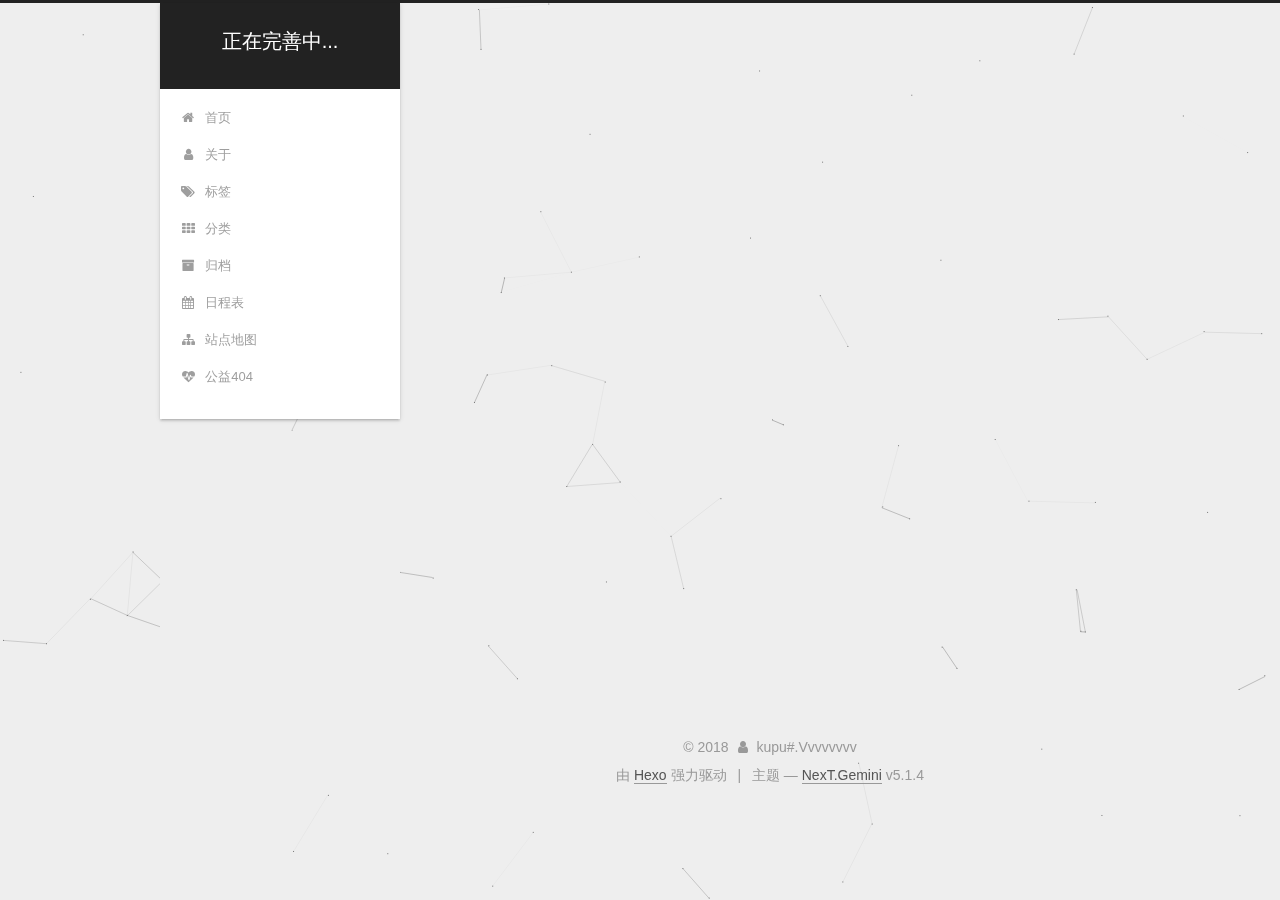
<file: 2018/12/04/vv_2/index.html>
<!DOCTYPE html>



  


<html class="theme-next gemini use-motion" lang="zh-Hans">
<head><meta name="generator" content="Hexo 3.8.0">
  <meta charset="UTF-8">
<meta http-equiv="X-UA-Compatible" content="IE=edge">
<meta name="viewport" content="width=device-width, initial-scale=1, maximum-scale=1">
<meta name="theme-color" content="#222">









<meta http-equiv="Cache-Control" content="no-transform">
<meta http-equiv="Cache-Control" content="no-siteapp">
















  
  
  <link href="/lib/fancybox/source/jquery.fancybox.css?v=2.1.5" rel="stylesheet" type="text/css">







<link href="/lib/font-awesome/css/font-awesome.min.css?v=4.6.2" rel="stylesheet" type="text/css">

<link href="/css/main.css?v=5.1.4" rel="stylesheet" type="text/css">


  <link rel="apple-touch-icon" sizes="180x180" href="/images/apple-touch-icon-next.png?v=5.1.4">


  <link rel="icon" type="image/png" sizes="32x32" href="/images/favicon-32x32-next.png?v=5.1.4">


  <link rel="icon" type="image/png" sizes="16x16" href="/images/favicon-16x16-next.png?v=5.1.4">


  <link rel="mask-icon" href="/images/logo.svg?v=5.1.4" color="#222">





  <meta name="keywords" content="Hexo, NexT">










<meta name="description" content="很开心  开心  心     真的好想你一直在我身边！first day ! 虽然只是一个晚上！">
<meta property="og:type" content="article">
<meta property="og:title" content="见到你果然会很开心">
<meta property="og:url" content="http://yoursite.com/2018/12/04/vv_2/index.html">
<meta property="og:site_name" content="正在完善中...">
<meta property="og:description" content="很开心  开心  心     真的好想你一直在我身边！first day ! 虽然只是一个晚上！">
<meta property="og:locale" content="zh-Hans">
<meta property="og:updated_time" content="2018-12-04T14:57:21.504Z">
<meta name="twitter:card" content="summary">
<meta name="twitter:title" content="见到你果然会很开心">
<meta name="twitter:description" content="很开心  开心  心     真的好想你一直在我身边！first day ! 虽然只是一个晚上！">



<script type="text/javascript" id="hexo.configurations">
  var NexT = window.NexT || {};
  var CONFIG = {
    root: '/',
    scheme: 'Gemini',
    version: '5.1.4',
    sidebar: {"position":"left","display":"post","offset":12,"b2t":false,"scrollpercent":false,"onmobile":false},
    fancybox: true,
    tabs: true,
    motion: {"enable":true,"async":false,"transition":{"post_block":"fadeIn","post_header":"slideDownIn","post_body":"slideDownIn","coll_header":"slideLeftIn","sidebar":"slideUpIn"}},
    duoshuo: {
      userId: '0',
      author: '博主'
    },
    algolia: {
      applicationID: '',
      apiKey: '',
      indexName: '',
      hits: {"per_page":10},
      labels: {"input_placeholder":"Search for Posts","hits_empty":"We didn't find any results for the search: ${query}","hits_stats":"${hits} results found in ${time} ms"}
    }
  };
</script>



  <link rel="canonical" href="http://yoursite.com/2018/12/04/vv_2/">





  <title>见到你果然会很开心 | 正在完善中...</title>
  





  <script type="text/javascript">
    var _hmt = _hmt || [];
    (function() {
      var hm = document.createElement("script");
      hm.src = "https://hm.baidu.com/hm.js?41fc030db57d5570dd22f78997dc4a7e";
      var s = document.getElementsByTagName("script")[0];
      s.parentNode.insertBefore(hm, s);
    })();
  </script>




</head>

<body itemscope="" itemtype="http://schema.org/WebPage" lang="zh-Hans">

  
  
    
  

  <div class="container sidebar-position-left page-post-detail">
    <div class="headband"></div>

    <header id="header" class="header" itemscope="" itemtype="http://schema.org/WPHeader">
      <div class="header-inner"><div class="site-brand-wrapper">
  <div class="site-meta ">
    

    <div class="custom-logo-site-title">
      <a href="/" class="brand" rel="start">
        <span class="logo-line-before"><i></i></span>
        <span class="site-title">正在完善中...</span>
        <span class="logo-line-after"><i></i></span>
      </a>
    </div>
      
        <p class="site-subtitle"></p>
      
  </div>

  <div class="site-nav-toggle">
    <button>
      <span class="btn-bar"></span>
      <span class="btn-bar"></span>
      <span class="btn-bar"></span>
    </button>
  </div>
</div>

<nav class="site-nav">
  

  
    <ul id="menu" class="menu">
      
        
        <li class="menu-item menu-item-home">
          <a href="/" rel="section">
            
              <i class="menu-item-icon fa fa-fw fa-home"></i> <br>
            
            首页
          </a>
        </li>
      
        
        <li class="menu-item menu-item-about">
          <a href="/about/" rel="section">
            
              <i class="menu-item-icon fa fa-fw fa-user"></i> <br>
            
            关于
          </a>
        </li>
      
        
        <li class="menu-item menu-item-tags">
          <a href="/tags/" rel="section">
            
              <i class="menu-item-icon fa fa-fw fa-tags"></i> <br>
            
            标签
          </a>
        </li>
      
        
        <li class="menu-item menu-item-categories">
          <a href="/categories/" rel="section">
            
              <i class="menu-item-icon fa fa-fw fa-th"></i> <br>
            
            分类
          </a>
        </li>
      
        
        <li class="menu-item menu-item-archives">
          <a href="/archives/" rel="section">
            
              <i class="menu-item-icon fa fa-fw fa-archive"></i> <br>
            
            归档
          </a>
        </li>
      
        
        <li class="menu-item menu-item-schedule">
          <a href="/schedule/" rel="section">
            
              <i class="menu-item-icon fa fa-fw fa-calendar"></i> <br>
            
            日程表
          </a>
        </li>
      
        
        <li class="menu-item menu-item-sitemap">
          <a href="/sitemap.xml" rel="section">
            
              <i class="menu-item-icon fa fa-fw fa-sitemap"></i> <br>
            
            站点地图
          </a>
        </li>
      
        
        <li class="menu-item menu-item-commonweal">
          <a href="/404/" rel="section">
            
              <i class="menu-item-icon fa fa-fw fa-heartbeat"></i> <br>
            
            公益404
          </a>
        </li>
      

      
    </ul>
  

  
</nav>



 </div>
    </header>

    <main id="main" class="main">
      <div class="main-inner">
        <div class="content-wrap">
          <div id="content" class="content">
            

  <div id="posts" class="posts-expand">
    

  

  
  
  

  <article class="post post-type-normal" itemscope="" itemtype="http://schema.org/Article">
  
  
  
  <div class="post-block">
    <link itemprop="mainEntityOfPage" href="http://yoursite.com/2018/12/04/vv_2/">

    <span hidden itemprop="author" itemscope="" itemtype="http://schema.org/Person">
      <meta itemprop="name" content="kupu#.Vvvvvvvv">
      <meta itemprop="description" content="">
      <meta itemprop="image" content="/images/hadi.gif">
    </span>

    <span hidden itemprop="publisher" itemscope="" itemtype="http://schema.org/Organization">
      <meta itemprop="name" content="正在完善中...">
    </span>

    
      <header class="post-header">

        
        
          <h1 class="post-title" itemprop="name headline">见到你果然会很开心</h1>
        

        <div class="post-meta">
          <span class="post-time">
            
              <span class="post-meta-item-icon">
                <i class="fa fa-calendar-o"></i>
              </span>
              
                <span class="post-meta-item-text">发表于</span>
              
              <time title="创建于" itemprop="dateCreated datePublished" datetime="2018-12-04T22:52:45+08:00">
                2018-12-04
              </time>
            

            

            
          </span>

          

          
            
          

          
          

          

          

          

        </div>
      </header>
    

    
    
    
    <div class="post-body" itemprop="articleBody">

      
      

      
        <blockquote>
<p>很开心</p>
<blockquote>
<p>开心</p>
<blockquote>
<p>心</p>
</blockquote>
</blockquote>
</blockquote>
<hr>
<p>真的好想你一直在我身边！<br>first day ! 虽然只是一个晚上！</p>
<hr>

      
    </div>
    
    
    

    

    

    

    <footer class="post-footer">
      

      
      
      

      
        <div class="post-nav">
          <div class="post-nav-next post-nav-item">
            
              <a href="/2018/12/04/lt_1/" rel="next" title="无重复字符的最长子串(From leetcode)">
                <i class="fa fa-chevron-left"></i> 无重复字符的最长子串(From leetcode)
              </a>
            
          </div>

          <span class="post-nav-divider"></span>

          <div class="post-nav-prev post-nav-item">
            
          </div>
        </div>
      

      
      
    </footer>
  </div>
  
  
  
  </article>



    <div class="post-spread">
      
    </div>
  </div>


          </div>
          


          

  



        </div>
        
          
  
  <div class="sidebar-toggle">
    <div class="sidebar-toggle-line-wrap">
      <span class="sidebar-toggle-line sidebar-toggle-line-first"></span>
      <span class="sidebar-toggle-line sidebar-toggle-line-middle"></span>
      <span class="sidebar-toggle-line sidebar-toggle-line-last"></span>
    </div>
  </div>

  <aside id="sidebar" class="sidebar">
    
    <div class="sidebar-inner">

      

      

      <section class="site-overview-wrap sidebar-panel sidebar-panel-active">
        <div class="site-overview">
          <div class="site-author motion-element" itemprop="author" itemscope="" itemtype="http://schema.org/Person">
            
              <img class="site-author-image" itemprop="image" src="/images/hadi.gif" alt="kupu#.Vvvvvvvv">
            
              <p class="site-author-name" itemprop="name">kupu#.Vvvvvvvv</p>
              <p class="site-description motion-element" itemprop="description">我的小可爱↑</p>
          </div>

          <nav class="site-state motion-element">

            
              <div class="site-state-item site-state-posts">
              
                <a href="/archives/">
              
                  <span class="site-state-item-count">5</span>
                  <span class="site-state-item-name">日志</span>
                </a>
              </div>
            

            

            

          </nav>

          

          

          
          

          
          

          

        </div>
      </section>

      

      

    </div>
  </aside>


        
      </div>
    </main>

    <footer id="footer" class="footer">
      <div class="footer-inner">
        <div class="copyright">&copy; <span itemprop="copyrightYear">2018</span>
  <span class="with-love">
    <i class="fa fa-user"></i>
  </span>
  <span class="author" itemprop="copyrightHolder">kupu#.Vvvvvvvv</span>

  
</div>


  <div class="powered-by">由 <a class="theme-link" target="_blank" href="https://hexo.io">Hexo</a> 强力驱动</div>



  <span class="post-meta-divider">|</span>



  <div class="theme-info">主题 &mdash; <a class="theme-link" target="_blank" href="https://github.com/iissnan/hexo-theme-next">NexT.Gemini</a> v5.1.4</div>




        







        
      </div>
    </footer>

    
      <div class="back-to-top">
        <i class="fa fa-arrow-up"></i>
        
      </div>
    

    

  </div>

  

<script type="text/javascript">
  if (Object.prototype.toString.call(window.Promise) !== '[object Function]') {
    window.Promise = null;
  }
</script>









  


  











  
  
    <script type="text/javascript" src="/lib/jquery/index.js?v=2.1.3"></script>
  

  
  
    <script type="text/javascript" src="/lib/fastclick/lib/fastclick.min.js?v=1.0.6"></script>
  

  
  
    <script type="text/javascript" src="/lib/jquery_lazyload/jquery.lazyload.js?v=1.9.7"></script>
  

  
  
    <script type="text/javascript" src="/lib/velocity/velocity.min.js?v=1.2.1"></script>
  

  
  
    <script type="text/javascript" src="/lib/velocity/velocity.ui.min.js?v=1.2.1"></script>
  

  
  
    <script type="text/javascript" src="/lib/fancybox/source/jquery.fancybox.pack.js?v=2.1.5"></script>
  

  
  
    <script type="text/javascript" src="/lib/canvas-nest/canvas-nest.min.js"></script>
  


  


  <script type="text/javascript" src="/js/src/utils.js?v=5.1.4"></script>

  <script type="text/javascript" src="/js/src/motion.js?v=5.1.4"></script>



  
  


  <script type="text/javascript" src="/js/src/affix.js?v=5.1.4"></script>

  <script type="text/javascript" src="/js/src/schemes/pisces.js?v=5.1.4"></script>



  
  <script type="text/javascript" src="/js/src/scrollspy.js?v=5.1.4"></script>
<script type="text/javascript" src="/js/src/post-details.js?v=5.1.4"></script>



  


  <script type="text/javascript" src="/js/src/bootstrap.js?v=5.1.4"></script>



  


  




	





  





  












  





  

  

  

  
  

  

  

  

</body>
</html>
</file>
<file: css/main.css>
/* normalize.css v3.0.2 | MIT License | git.io/normalize */
html {
  font-family: sans-serif; /* 1 */
  -ms-text-size-adjust: 100%; /* 2 */
  -webkit-text-size-adjust: 100%; /* 2 */
}
body {
  margin: 0;
}
article,
aside,
details,
figcaption,
figure,
footer,
header,
hgroup,
main,
menu,
nav,
section,
summary {
  display: block;
}
audio,
canvas,
progress,
video {
  display: inline-block; /* 1 */
  vertical-align: baseline; /* 2 */
}
audio:not([controls]) {
  display: none;
  height: 0;
}
[hidden],
template {
  display: none;
}
a {
  background-color: transparent;
}
a:active,
a:hover {
  outline: 0;
}
abbr[title] {
  border-bottom: 1px dotted;
}
b,
strong {
  font-weight: bold;
}
dfn {
  font-style: italic;
}
h1 {
  font-size: 2em;
  margin: 0.67em 0;
}
mark {
  background: #ff0;
  color: #000;
}
small {
  font-size: 80%;
}
sub,
sup {
  font-size: 75%;
  line-height: 0;
  position: relative;
  vertical-align: baseline;
}
sup {
  top: -0.5em;
}
sub {
  bottom: -0.25em;
}
img {
  border: 0;
}
svg:not(:root) {
  overflow: hidden;
}
figure {
  margin: 1em 40px;
}
hr {
  -moz-box-sizing: content-box;
  box-sizing: content-box;
  height: 0;
}
pre {
  overflow: auto;
}
code,
kbd,
pre,
samp {
  font-family: monospace, monospace;
  font-size: 1em;
}
button,
input,
optgroup,
select,
textarea {
  color: inherit; /* 1 */
  font: inherit; /* 2 */
  margin: 0; /* 3 */
}
button {
  overflow: visible;
}
button,
select {
  text-transform: none;
}
button,
html input[type="button"],
input[type="reset"],
input[type="submit"] {
  -webkit-appearance: button; /* 2 */
  cursor: pointer; /* 3 */
}
button[disabled],
html input[disabled] {
  cursor: default;
}
button::-moz-focus-inner,
input::-moz-focus-inner {
  border: 0;
  padding: 0;
}
input {
  line-height: normal;
}
input[type="checkbox"],
input[type="radio"] {
  box-sizing: border-box; /* 1 */
  padding: 0; /* 2 */
}
input[type="number"]::-webkit-inner-spin-button,
input[type="number"]::-webkit-outer-spin-button {
  height: auto;
}
input[type="search"] {
  -webkit-appearance: textfield; /* 1 */
  -moz-box-sizing: content-box;
  -webkit-box-sizing: content-box; /* 2 */
  box-sizing: content-box;
}
input[type="search"]::-webkit-search-cancel-button,
input[type="search"]::-webkit-search-decoration {
  -webkit-appearance: none;
}
fieldset {
  border: 1px solid #c0c0c0;
  margin: 0 2px;
  padding: 0.35em 0.625em 0.75em;
}
legend {
  border: 0; /* 1 */
  padding: 0; /* 2 */
}
textarea {
  overflow: auto;
}
optgroup {
  font-weight: bold;
}
table {
  border-collapse: collapse;
  border-spacing: 0;
}
td,
th {
  padding: 0;
}
::selection {
  background: #262a30;
  color: #fff;
}
body {
  position: relative;
  font-family: 'Lato', "PingFang SC", "Microsoft YaHei", sans-serif;
  font-size: 14px;
  line-height: 2;
  color: #555;
  background: #eee;
}
@media (max-width: 767px) {
  body {
    padding-right: 0 !important;
  }
}
@media (min-width: 768px) and (max-width: 991px) {
  body {
    padding-right: 0 !important;
  }
}
@media (min-width: 1600px) {
  body {
    font-size: 16px;
  }
}
h1,
h2,
h3,
h4,
h5,
h6 {
  margin: 0;
  padding: 0;
  font-weight: bold;
  line-height: 1.5;
  font-family: 'Lato', "PingFang SC", "Microsoft YaHei", sans-serif;
}
h2,
h3,
h4,
h5,
h6 {
  margin: 20px 0 15px;
}
h1 {
  font-size: 22px;
}
@media (max-width: 767px) {
  h1 {
    font-size: 18px;
  }
}
h2 {
  font-size: 20px;
}
@media (max-width: 767px) {
  h2 {
    font-size: 16px;
  }
}
h3 {
  font-size: 18px;
}
@media (max-width: 767px) {
  h3 {
    font-size: 14px;
  }
}
h4 {
  font-size: 16px;
}
@media (max-width: 767px) {
  h4 {
    font-size: 12px;
  }
}
h5 {
  font-size: 14px;
}
@media (max-width: 767px) {
  h5 {
    font-size: 10px;
  }
}
h6 {
  font-size: 12px;
}
@media (max-width: 767px) {
  h6 {
    font-size: 8px;
  }
}
p {
  margin: 0 0 20px 0;
}
a {
  color: #555;
  text-decoration: none;
  outline: none;
  border-bottom: 1px solid #999;
  word-wrap: break-word;
}
a:hover {
  color: #222;
  border-bottom-color: #222;
}
blockquote {
  margin: 0;
  padding: 0;
}
img {
  display: block;
  margin: auto;
  max-width: 100%;
  height: auto;
}
hr {
  margin: 40px 0;
  height: 3px;
  border: none;
  background-color: #ddd;
  background-image: repeating-linear-gradient(-45deg, #fff, #fff 4px, transparent 4px, transparent 8px);
}
blockquote {
  padding: 0 15px;
  color: #666;
  border-left: 4px solid #ddd;
}
blockquote cite::before {
  content: "-";
  padding: 0 5px;
}
dt {
  font-weight: 700;
}
dd {
  margin: 0;
  padding: 0;
}
kbd {
  border: 1px solid #ccc;
  border-radius: 0.2em;
  box-shadow: 0.1em 0.1em 0.2em rgba(0,0,0,0.1);
  background-color: #f9f9f9;
  font-family: inherit;
  background-image: -webkit-linear-gradient(top, #eee, #fff, #eee);
  padding: 0.1em 0.3em;
  white-space: nowrap;
}
.text-left {
  text-align: left;
}
.text-center {
  text-align: center;
}
.text-right {
  text-align: right;
}
.text-justify {
  text-align: justify;
}
.text-nowrap {
  white-space: nowrap;
}
.text-lowercase {
  text-transform: lowercase;
}
.text-uppercase {
  text-transform: uppercase;
}
.text-capitalize {
  text-transform: capitalize;
}
.center-block {
  display: block;
  margin-left: auto;
  margin-right: auto;
}
.clearfix:before,
.clearfix:after {
  content: " ";
  display: table;
}
.clearfix:after {
  clear: both;
}
.pullquote {
  width: 45%;
}
.pullquote.left {
  float: left;
  margin-left: 5px;
  margin-right: 10px;
}
.pullquote.right {
  float: right;
  margin-left: 10px;
  margin-right: 5px;
}
.affix.affix.affix {
  position: fixed;
}
.translation {
  margin-top: -20px;
  font-size: 14px;
  color: #999;
}
.scrollbar-measure {
  width: 100px;
  height: 100px;
  overflow: scroll;
  position: absolute;
  top: -9999px;
}
.use-motion .motion-element {
  opacity: 0;
}
table {
  margin: 20px 0;
  width: 100%;
  border-collapse: collapse;
  border-spacing: 0;
  border: 1px solid #ddd;
  font-size: 14px;
  table-layout: fixed;
  word-wrap: break-all;
}
table>tbody>tr:nth-of-type(odd) {
  background-color: #f9f9f9;
}
table>tbody>tr:hover {
  background-color: #f5f5f5;
}
caption,
th,
td {
  padding: 8px;
  text-align: left;
  vertical-align: middle;
  font-weight: normal;
}
th,
td {
  border-bottom: 3px solid #ddd;
  border-right: 1px solid #eee;
}
th {
  padding-bottom: 10px;
  font-weight: 700;
}
td {
  border-bottom-width: 1px;
}
html,
body {
  height: 100%;
}
.container {
  position: relative;
  min-height: 100%;
}
.header-inner {
  margin: 0 auto;
  padding: 100px 0 70px;
  width: calc(100% - 252px);
}
@media (min-width: 1600px) {
  .container .header-inner {
    width: 900px;
  }
}
.main {
  padding-bottom: 150px;
}
.main-inner {
  margin: 0 auto;
  width: calc(100% - 252px);
}
@media (min-width: 1600px) {
  .container .main-inner {
    width: 900px;
  }
}
.footer {
  position: absolute;
  left: 0;
  bottom: 0;
  width: 100%;
  min-height: 50px;
}
.footer-inner {
  box-sizing: border-box;
  margin: 20px auto;
  width: calc(100% - 252px);
}
@media (min-width: 1600px) {
  .container .footer-inner {
    width: 900px;
  }
}
pre,
.highlight {
  overflow: auto;
  margin: 20px 0;
  padding: 0;
  font-size: 13px;
  color: #4d4d4c;
  background: #f7f7f7;
  line-height: 1.6;
}
pre,
code {
  font-family: consolas, Menlo, "PingFang SC", "Microsoft YaHei", monospace;
}
code {
  padding: 2px 4px;
  word-wrap: break-word;
  color: #555;
  background: #eee;
  border-radius: 3px;
  font-size: 13px;
}
pre {
  padding: 10px;
}
pre code {
  padding: 0;
  color: #4d4d4c;
  background: none;
  text-shadow: none;
}
.highlight {
  border-radius: 1px;
}
.highlight pre {
  border: none;
  margin: 0;
  padding: 10px 0;
}
.highlight table {
  margin: 0;
  width: auto;
  border: none;
}
.highlight td {
  border: none;
  padding: 0;
}
.highlight figcaption {
  font-size: 1em;
  color: #4d4d4c;
  line-height: 1em;
  margin-bottom: 1em;
}
.highlight figcaption:before,
.highlight figcaption:after {
  content: " ";
  display: table;
}
.highlight figcaption:after {
  clear: both;
}
.highlight figcaption a {
  float: right;
  color: #4d4d4c;
}
.highlight figcaption a:hover {
  border-bottom-color: #4d4d4c;
}
.highlight .gutter pre {
  padding-left: 10px;
  padding-right: 10px;
  color: #869194;
  text-align: right;
  background-color: #eff2f3;
}
.highlight .code pre {
  width: 100%;
  padding-left: 10px;
  padding-right: 10px;
  background-color: #f7f7f7;
}
.highlight .line {
  height: 20px;
}
.gutter {
  -webkit-user-select: none;
  -moz-user-select: none;
  -ms-user-select: none;
  user-select: none;
}
.gist table {
  width: auto;
}
.gist table td {
  border: none;
}
pre .deletion {
  background: #fdd;
}
pre .addition {
  background: #dfd;
}
pre .meta {
  color: #8959a8;
}
pre .comment {
  color: #8e908c;
}
pre .variable,
pre .attribute,
pre .tag,
pre .regexp,
pre .ruby .constant,
pre .xml .tag .title,
pre .xml .pi,
pre .xml .doctype,
pre .html .doctype,
pre .css .id,
pre .css .class,
pre .css .pseudo {
  color: #c82829;
}
pre .number,
pre .preprocessor,
pre .built_in,
pre .literal,
pre .params,
pre .constant,
pre .command {
  color: #f5871f;
}
pre .ruby .class .title,
pre .css .rules .attribute,
pre .string,
pre .value,
pre .inheritance,
pre .header,
pre .ruby .symbol,
pre .xml .cdata,
pre .special,
pre .number,
pre .formula {
  color: #718c00;
}
pre .title,
pre .css .hexcolor {
  color: #3e999f;
}
pre .function,
pre .python .decorator,
pre .python .title,
pre .ruby .function .title,
pre .ruby .title .keyword,
pre .perl .sub,
pre .javascript .title,
pre .coffeescript .title {
  color: #4271ae;
}
pre .keyword,
pre .javascript .function {
  color: #8959a8;
}
.full-image.full-image.full-image.full-image {
  border: none;
  max-width: 100%;
  width: auto;
  margin: 20px auto 25px;
}
@media (min-width: 992px) {
  .full-image.full-image.full-image.full-image {
    max-width: none;
    width: 118%;
    margin: 0 -9%;
  }
}
.blockquote-center,
.page-home .post-type-quote blockquote,
.page-post-detail .post-type-quote blockquote {
  position: relative;
  margin: 40px 0;
  padding: 0;
  border-left: none;
  text-align: center;
}
.blockquote-center::before,
.page-home .post-type-quote blockquote::before,
.page-post-detail .post-type-quote blockquote::before,
.blockquote-center::after,
.page-home .post-type-quote blockquote::after,
.page-post-detail .post-type-quote blockquote::after {
  position: absolute;
  content: ' ';
  display: block;
  width: 100%;
  height: 24px;
  opacity: 0.2;
  background-repeat: no-repeat;
  background-position: 0 -6px;
  background-size: 22px 22px;
}
.blockquote-center::before,
.page-home .post-type-quote blockquote::before,
.page-post-detail .post-type-quote blockquote::before {
  top: -20px;
  background-image: url("../images/quote-l.svg");
  border-top: 1px solid #ccc;
}
.blockquote-center::after,
.page-home .post-type-quote blockquote::after,
.page-post-detail .post-type-quote blockquote::after {
  bottom: -20px;
  background-image: url("../images/quote-r.svg");
  border-bottom: 1px solid #ccc;
  background-position: 100% 8px;
}
.blockquote-center p,
.page-home .post-type-quote blockquote p,
.page-post-detail .post-type-quote blockquote p,
.blockquote-center div,
.page-home .post-type-quote blockquote div,
.page-post-detail .post-type-quote blockquote div {
  text-align: center;
}
.post .post-body .group-picture img {
  box-sizing: border-box;
  padding: 0 3px;
  border: none;
}
.post .group-picture-row {
  overflow: hidden;
  margin-top: 6px;
}
.post .group-picture-row:first-child {
  margin-top: 0;
}
.post .group-picture-column {
  float: left;
}
.page-post-detail .post-body .group-picture-column {
  float: none;
  margin-top: 10px;
  width: auto !important;
}
.page-post-detail .post-body .group-picture-column img {
  margin: 0 auto;
}
.page-archive .group-picture-container {
  overflow: hidden;
}
.page-archive .group-picture-row {
  float: left;
}
.page-archive .group-picture-row:first-child {
  margin-top: 6px;
}
.page-archive .group-picture-column {
  max-width: 150px;
  max-height: 150px;
}
.post-body .note {
  position: relative;
  padding: 15px;
  margin-bottom: 20px;
  border: 1px solid #eee;
  border-left-width: 5px;
  border-radius: 3px;
}
.post-body .note h2,
.post-body .note h3,
.post-body .note h4,
.post-body .note h5,
.post-body .note h6 {
  margin-top: 0;
  margin-bottom: 0;
  border-bottom: initial;
  padding-top: 0 !important;
}
.post-body .note p:first-child,
.post-body .note ul:first-child,
.post-body .note ol:first-child,
.post-body .note table:first-child,
.post-body .note pre:first-child,
.post-body .note blockquote:first-child {
  margin-top: 0;
}
.post-body .note p:last-child,
.post-body .note ul:last-child,
.post-body .note ol:last-child,
.post-body .note table:last-child,
.post-body .note pre:last-child,
.post-body .note blockquote:last-child {
  margin-bottom: 0;
}
.post-body .note.default {
  border-left-color: #777;
}
.post-body .note.default h2,
.post-body .note.default h3,
.post-body .note.default h4,
.post-body .note.default h5,
.post-body .note.default h6 {
  color: #777;
}
.post-body .note.primary {
  border-left-color: #6f42c1;
}
.post-body .note.primary h2,
.post-body .note.primary h3,
.post-body .note.primary h4,
.post-body .note.primary h5,
.post-body .note.primary h6 {
  color: #6f42c1;
}
.post-body .note.info {
  border-left-color: #428bca;
}
.post-body .note.info h2,
.post-body .note.info h3,
.post-body .note.info h4,
.post-body .note.info h5,
.post-body .note.info h6 {
  color: #428bca;
}
.post-body .note.success {
  border-left-color: #5cb85c;
}
.post-body .note.success h2,
.post-body .note.success h3,
.post-body .note.success h4,
.post-body .note.success h5,
.post-body .note.success h6 {
  color: #5cb85c;
}
.post-body .note.warning {
  border-left-color: #f0ad4e;
}
.post-body .note.warning h2,
.post-body .note.warning h3,
.post-body .note.warning h4,
.post-body .note.warning h5,
.post-body .note.warning h6 {
  color: #f0ad4e;
}
.post-body .note.danger {
  border-left-color: #d9534f;
}
.post-body .note.danger h2,
.post-body .note.danger h3,
.post-body .note.danger h4,
.post-body .note.danger h5,
.post-body .note.danger h6 {
  color: #d9534f;
}
.post-body .label {
  display: inline;
  padding: 0 2px;
  white-space: nowrap;
}
.post-body .label.default {
  background-color: #f0f0f0;
}
.post-body .label.primary {
  background-color: #efe6f7;
}
.post-body .label.info {
  background-color: #e5f2f8;
}
.post-body .label.success {
  background-color: #e7f4e9;
}
.post-body .label.warning {
  background-color: #fcf6e1;
}
.post-body .label.danger {
  background-color: #fae8eb;
}
.post-body .tabs {
  position: relative;
  display: block;
  margin-bottom: 20px;
  padding-top: 10px;
}
.post-body .tabs ul.nav-tabs {
  margin: 0;
  padding: 0;
  display: flex;
  margin-bottom: -1px;
}
@media (max-width: 413px) {
  .post-body .tabs ul.nav-tabs {
    display: block;
    margin-bottom: 5px;
  }
}
.post-body .tabs ul.nav-tabs li.tab {
  list-style-type: none !important;
  margin: 0 0.25em 0 0;
  border-top: 3px solid transparent;
  border-left: 1px solid transparent;
  border-right: 1px solid transparent;
}
@media (max-width: 413px) {
  .post-body .tabs ul.nav-tabs li.tab {
    margin: initial;
    border-top: 1px solid transparent;
    border-left: 3px solid transparent;
    border-right: 1px solid transparent;
    border-bottom: 1px solid transparent;
  }
}
.post-body .tabs ul.nav-tabs li.tab a {
  outline: 0;
  border-bottom: initial;
  display: block;
  line-height: 1.8em;
  padding: 0.25em 0.75em;
  transition-duration: 0.2s;
  transition-timing-function: ease-out;
  transition-delay: 0s;
}
.post-body .tabs ul.nav-tabs li.tab a i {
  width: 1.285714285714286em;
}
.post-body .tabs ul.nav-tabs li.tab.active {
  border-top: 3px solid #fc6423;
  border-left: 1px solid #ddd;
  border-right: 1px solid #ddd;
  background-color: #fff;
}
@media (max-width: 413px) {
  .post-body .tabs ul.nav-tabs li.tab.active {
    border-top: 1px solid #ddd;
    border-left: 3px solid #fc6423;
    border-right: 1px solid #ddd;
    border-bottom: 1px solid #ddd;
  }
}
.post-body .tabs ul.nav-tabs li.tab.active a {
  cursor: default;
  color: #555;
}
.post-body .tabs .tab-content {
  background-color: #fff;
}
.post-body .tabs .tab-content .tab-pane {
  border: 1px solid #ddd;
  padding: 20px 20px 0 20px;
}
.post-body .tabs .tab-content .tab-pane:not(.active) {
  display: none !important;
}
.post-body .tabs .tab-content .tab-pane.active {
  display: block !important;
}
.btn {
  display: inline-block;
  padding: 0 20px;
  font-size: 14px;
  color: #555;
  background: #fff;
  border: 2px solid #555;
  text-decoration: none;
  border-radius: 2px;
  transition-property: background-color;
  transition-duration: 0.2s;
  transition-timing-function: ease-in-out;
  transition-delay: 0s;
  line-height: 2;
}
.btn:hover {
  border-color: #222;
  color: #fff;
  background: #222;
}
.btn +.btn {
  margin: 0 0 8px 8px;
}
.btn .fa-fw {
  width: 1.285714285714286em;
  text-align: left;
}
.btn-bar {
  display: block;
  width: 22px;
  height: 2px;
  background: #555;
  border-radius: 1px;
}
.btn-bar+.btn-bar {
  margin-top: 4px;
}
.pagination {
  margin: 120px 0 40px;
  text-align: center;
  border-top: 1px solid #eee;
}
.page-number-basic,
.pagination .prev,
.pagination .next,
.pagination .page-number,
.pagination .space {
  display: inline-block;
  position: relative;
  top: -1px;
  margin: 0 10px;
  padding: 0 11px;
}
@media (max-width: 767px) {
  .page-number-basic,
  .pagination .prev,
  .pagination .next,
  .pagination .page-number,
  .pagination .space {
    margin: 0 5px;
  }
}
.pagination .prev,
.pagination .next,
.pagination .page-number {
  border-bottom: 0;
  border-top: 1px solid #eee;
  transition-property: border-color;
  transition-duration: 0.2s;
  transition-timing-function: ease-in-out;
  transition-delay: 0s;
}
.pagination .prev:hover,
.pagination .next:hover,
.pagination .page-number:hover {
  border-top-color: #222;
}
.pagination .space {
  padding: 0;
  margin: 0;
}
.pagination .prev {
  margin-left: 0;
}
.pagination .next {
  margin-right: 0;
}
.pagination .page-number.current {
  color: #fff;
  background: #ccc;
  border-top-color: #ccc;
}
@media (max-width: 767px) {
  .pagination {
    border-top: none;
  }
  .pagination .prev,
  .pagination .next,
  .pagination .page-number {
    margin-bottom: 10px;
    border-top: 0;
    border-bottom: 1px solid #eee;
    padding: 0 10px;
  }
  .pagination .prev:hover,
  .pagination .next:hover,
  .pagination .page-number:hover {
    border-bottom-color: #222;
  }
}
.comments {
  margin: 60px 20px 0;
}
.tag-cloud {
  text-align: center;
}
.tag-cloud a {
  display: inline-block;
  margin: 10px;
}
.back-to-top {
  box-sizing: border-box;
  position: fixed;
  bottom: -100px;
  right: 30px;
  z-index: 1050;
  padding: 0 6px;
  width: 24px;
  background: #222;
  font-size: 12px;
  opacity: 0.6;
  color: #fff;
  cursor: pointer;
  text-align: center;
  -webkit-transform: translateZ(0);
  transition-property: bottom;
  transition-duration: 0.2s;
  transition-timing-function: ease-in-out;
  transition-delay: 0s;
}
@media (min-width: 768px) and (max-width: 991px) {
  .back-to-top {
    display: none !important;
  }
}
@media (max-width: 767px) {
  .back-to-top {
    display: none !important;
  }
}
.back-to-top.back-to-top-on {
  bottom: 30px;
}
.header {
  background: transparent;
}
.header-inner {
  position: relative;
}
.headband {
  height: 3px;
  background: #222;
}
.site-meta {
  margin: 0;
  text-align: center;
}
@media (max-width: 767px) {
  .site-meta {
    text-align: center;
  }
}
.brand {
  position: relative;
  display: inline-block;
  padding: 0 40px;
  color: #fff;
  background: #222;
  border-bottom: none;
}
.brand:hover {
  color: #fff;
}
.logo {
  display: inline-block;
  margin-right: 5px;
  line-height: 36px;
  vertical-align: top;
}
.site-title {
  display: inline-block;
  vertical-align: top;
  line-height: 36px;
  font-size: 20px;
  font-weight: normal;
  font-family: 'Lato', "PingFang SC", "Microsoft YaHei", sans-serif;
}
.site-subtitle {
  margin-top: 10px;
  font-size: 13px;
  color: #ddd;
}
.use-motion .brand {
  opacity: 0;
}
.use-motion .logo,
.use-motion .site-title,
.use-motion .site-subtitle {
  opacity: 0;
  position: relative;
  top: -10px;
}
.site-nav-toggle {
  display: none;
  position: absolute;
  top: 10px;
  left: 10px;
}
@media (max-width: 767px) {
  .site-nav-toggle {
    display: block;
  }
}
.site-nav-toggle button {
  margin-top: 2px;
  padding: 9px 10px;
  background: transparent;
  border: none;
}
@media (max-width: 767px) {
  .site-nav {
    display: none;
    margin: 0 -10px;
    padding: 0 10px;
    clear: both;
    border-top: 1px solid #ddd;
  }
}
@media (min-width: 768px) and (max-width: 991px) {
  .site-nav {
    display: block !important;
  }
}
@media (min-width: 992px) {
  .site-nav {
    display: block !important;
  }
}
.menu {
  margin-top: 20px;
  padding-left: 0;
  text-align: center;
}
.menu .menu-item {
  display: inline-block;
  margin: 0 10px;
  list-style: none;
}
@media screen and (max-width: 767px) {
  .menu .menu-item {
    margin-top: 10px;
  }
}
.menu .menu-item a {
  display: block;
  font-size: 13px;
  line-height: inherit;
  border-bottom: 1px solid transparent;
  transition-property: border-color;
  transition-duration: 0.2s;
  transition-timing-function: ease-in-out;
  transition-delay: 0s;
}
.menu .menu-item a:hover,
.menu-item-active a {
  border-bottom-color: #222;
}
.menu .menu-item .fa {
  margin-right: 5px;
}
.use-motion .menu-item {
  opacity: 0;
}
.post-body {
  font-family: 'Lato', "PingFang SC", "Microsoft YaHei", sans-serif;
}
@media (max-width: 767px) {
  .post-body {
    word-break: break-word;
  }
}
.post-body .fancybox img {
  display: block !important;
  margin: 0 auto;
  cursor: pointer;
  cursor: zoom-in;
  cursor: -webkit-zoom-in;
}
.post-body .image-caption,
.post-body .figure .caption {
  margin: -20px auto 15px;
  text-align: center;
  font-size: 14px;
  color: #999;
  font-weight: bold;
  line-height: 1;
}
.post-sticky-flag {
  display: inline-block;
  font-size: 16px;
  -ms-transform: rotate(30deg);
  -webkit-transform: rotate(30deg);
  -moz-transform: rotate(30deg);
  -ms-transform: rotate(30deg);
  -o-transform: rotate(30deg);
  transform: rotate(30deg);
}
.use-motion .post-block,
.use-motion .pagination,
.use-motion .comments {
  opacity: 0;
}
.use-motion .post-header {
  opacity: 0;
}
.use-motion .post-body {
  opacity: 0;
}
.use-motion .collection-title {
  opacity: 0;
}
.posts-expand {
  padding-top: 40px;
}
@media (max-width: 767px) {
  .posts-expand {
    margin: 0 20px;
  }
  .post-body pre .gutter pre {
    padding-right: 10px;
  }
  .post-body .highlight {
    margin-left: 0px;
    margin-right: 0px;
    padding: 0;
  }
  .post-body .highlight .gutter pre {
    padding-right: 10px;
  }
}
@media (min-width: 992px) {
  .posts-expand .post-body {
    text-align: justify;
  }
}
.posts-expand .post-body h2,
.posts-expand .post-body h3,
.posts-expand .post-body h4,
.posts-expand .post-body h5,
.posts-expand .post-body h6 {
  padding-top: 10px;
}
.posts-expand .post-body h2 .header-anchor,
.posts-expand .post-body h3 .header-anchor,
.posts-expand .post-body h4 .header-anchor,
.posts-expand .post-body h5 .header-anchor,
.posts-expand .post-body h6 .header-anchor {
  float: right;
  margin-left: 10px;
  color: #ccc;
  border-bottom-style: none;
  visibility: hidden;
}
.posts-expand .post-body h2 .header-anchor:hover,
.posts-expand .post-body h3 .header-anchor:hover,
.posts-expand .post-body h4 .header-anchor:hover,
.posts-expand .post-body h5 .header-anchor:hover,
.posts-expand .post-body h6 .header-anchor:hover {
  color: inherit;
}
.posts-expand .post-body h2:hover .header-anchor,
.posts-expand .post-body h3:hover .header-anchor,
.posts-expand .post-body h4:hover .header-anchor,
.posts-expand .post-body h5:hover .header-anchor,
.posts-expand .post-body h6:hover .header-anchor {
  visibility: visible;
}
.posts-expand .post-body ul li {
  list-style: circle;
}
.posts-expand .post-body img {
  box-sizing: border-box;
  margin: auto;
  padding: 3px;
  border: 1px solid #ddd;
}
.posts-expand .post-body .fancybox img {
  margin: 0 auto 25px;
}
@media (max-width: 767px) {
  .posts-collapse {
    margin: 0 20px;
  }
  .posts-collapse .post-title,
  .posts-collapse .post-meta {
    display: block;
    width: auto;
    text-align: left;
  }
}
.posts-collapse {
  position: relative;
  z-index: 1010;
  margin-left: 55px;
}
.posts-collapse::after {
  content: " ";
  position: absolute;
  top: 20px;
  left: 0;
  margin-left: -2px;
  width: 4px;
  height: 100%;
  background: #f5f5f5;
  z-index: -1;
}
@media (max-width: 767px) {
  .posts-collapse {
    margin: 0 20px;
  }
}
.posts-collapse .collection-title {
  position: relative;
  margin: 60px 0;
}
.posts-collapse .collection-title h1,
.posts-collapse .collection-title h2 {
  margin-left: 20px;
}
.posts-collapse .collection-title small {
  color: #bbb;
  margin-left: 5px;
}
.posts-collapse .collection-title::before {
  content: " ";
  position: absolute;
  left: 0;
  top: 50%;
  margin-left: -4px;
  margin-top: -4px;
  width: 8px;
  height: 8px;
  background: #bbb;
  border-radius: 50%;
}
.posts-collapse .post {
  margin: 30px 0;
}
.posts-collapse .post-header {
  position: relative;
  transition-duration: 0.2s;
  transition-timing-function: ease-in-out;
  transition-delay: 0s;
  transition-property: border;
  border-bottom: 1px dashed #ccc;
}
.posts-collapse .post-header::before {
  content: " ";
  position: absolute;
  left: 0;
  top: 12px;
  width: 6px;
  height: 6px;
  margin-left: -4px;
  background: #bbb;
  border-radius: 50%;
  border: 1px solid #fff;
  transition-duration: 0.2s;
  transition-timing-function: ease-in-out;
  transition-delay: 0s;
  transition-property: background;
}
.posts-collapse .post-header:hover {
  border-bottom-color: #666;
}
.posts-collapse .post-header:hover::before {
  background: #222;
}
.posts-collapse .post-meta {
  position: absolute;
  font-size: 12px;
  left: 20px;
  top: 5px;
}
.posts-collapse .post-comments-count {
  display: none;
}
.posts-collapse .post-title {
  margin-left: 60px;
  font-size: 16px;
  font-weight: normal;
  line-height: inherit;
}
.posts-collapse .post-title::after {
  margin-left: 3px;
  opacity: 0.6;
}
.posts-collapse .post-title a {
  color: #666;
  border-bottom: none;
}
.page-home .post-type-quote .post-header,
.page-post-detail .post-type-quote .post-header,
.page-home .post-type-quote .post-tags,
.page-post-detail .post-type-quote .post-tags {
  display: none;
}
.posts-expand .post-title {
  text-align: center;
  word-break: break-word;
  font-weight: 400;
}
.posts-expand .post-title-link {
  display: inline-block;
  position: relative;
  color: #555;
  border-bottom: none;
  line-height: 1.2;
  vertical-align: top;
}
.posts-expand .post-title-link::before {
  content: "";
  position: absolute;
  width: 100%;
  height: 2px;
  bottom: 0;
  left: 0;
  background-color: #000;
  visibility: hidden;
  -webkit-transform: scaleX(0);
  -moz-transform: scaleX(0);
  -ms-transform: scaleX(0);
  -o-transform: scaleX(0);
  transform: scaleX(0);
  transition-duration: 0.2s;
  transition-timing-function: ease-in-out;
  transition-delay: 0s;
}
.posts-expand .post-title-link:hover::before {
  visibility: visible;
  -webkit-transform: scaleX(1);
  -moz-transform: scaleX(1);
  -ms-transform: scaleX(1);
  -o-transform: scaleX(1);
  transform: scaleX(1);
}
.posts-expand .post-title-link .fa {
  font-size: 16px;
}
.posts-expand .post-meta {
  margin: 3px 0 60px 0;
  color: #999;
  font-family: 'Lato', "PingFang SC", "Microsoft YaHei", sans-serif;
  font-size: 12px;
  text-align: center;
}
.posts-expand .post-meta .post-category-list {
  display: inline-block;
  margin: 0;
  padding: 3px;
}
.posts-expand .post-meta .post-category-list-link {
  color: #999;
}
.posts-expand .post-meta .post-description {
  font-size: 14px;
  margin-top: 2px;
}
.post-meta-divider {
  margin: 0 0.5em;
}
.post-meta-item-icon {
  margin-right: 3px;
}
@media (min-width: 768px) and (max-width: 991px) {
  .post-meta-item-icon {
    display: inline-block;
  }
}
@media (max-width: 767px) {
  .post-meta-item-icon {
    display: inline-block;
  }
}
@media (min-width: 768px) and (max-width: 991px) {
  .post-meta-item-text {
    display: none;
  }
}
@media (max-width: 767px) {
  .post-meta-item-text {
    display: none;
  }
}
@media (max-width: 767px) {
  .posts-expand .post-comments-count {
    display: none;
  }
}
.post-button {
  margin-top: 40px;
}
.posts-expand .post-tags {
  margin-top: 40px;
  text-align: center;
}
.posts-expand .post-tags a {
  display: inline-block;
  margin-right: 10px;
  font-size: 13px;
}
.post-nav {
  display: table;
  margin-top: 15px;
  width: 100%;
  border-top: 1px solid #eee;
}
.post-nav-divider {
  display: table-cell;
  width: 10%;
}
.post-nav-item {
  display: table-cell;
  padding: 10px 0 0 0;
  width: 45%;
  vertical-align: top;
}
.post-nav-item a {
  position: relative;
  display: block;
  line-height: 25px;
  font-size: 14px;
  color: #555;
  border-bottom: none;
}
.post-nav-item a:hover {
  color: #222;
  border-bottom: none;
}
.post-nav-item a:active {
  top: 2px;
}
.post-nav-item .fa {
  position: absolute;
  top: 8px;
  left: 0;
  font-size: 12px;
}
.post-nav-next a {
  padding-left: 15px;
}
.post-nav-prev {
  text-align: right;
}
.post-nav-prev a {
  padding-right: 15px;
}
.post-nav-prev .fa {
  right: 0;
  left: auto;
}
.posts-expand .post-eof {
  display: block;
  margin: 80px auto 60px;
  width: 8%;
  height: 1px;
  background: #ccc;
  text-align: center;
}
.post:last-child .post-eof.post-eof.post-eof {
  display: none;
}
.post-gallery {
  display: table;
  table-layout: fixed;
  width: 100%;
  border-collapse: separate;
}
.post-gallery-row {
  display: table-row;
}
.post-gallery .post-gallery-img {
  display: table-cell;
  text-align: center;
  vertical-align: middle;
  border: none;
}
.post-gallery .post-gallery-img img {
  max-width: 100%;
  max-height: 100%;
  border: none;
}
.fancybox-close,
.fancybox-close:hover {
  border: none;
}
.rtl.post-body p,
.rtl.post-body a,
.rtl.post-body h1,
.rtl.post-body h2,
.rtl.post-body h3,
.rtl.post-body h4,
.rtl.post-body h5,
.rtl.post-body h6,
.rtl.post-body li,
.rtl.post-body ul,
.rtl.post-body ol {
  direction: rtl;
  font-family: UKIJ Ekran;
}
.rtl.post-title {
  font-family: UKIJ Ekran;
}
.sidebar {
  position: fixed;
  right: 0;
  top: 0;
  bottom: 0;
  width: 0;
  z-index: 1040;
  box-shadow: inset 0 2px 6px #000;
  background: #222;
  -webkit-transform: translateZ(0);
}
.sidebar a {
  color: #999;
  border-bottom-color: #555;
}
.sidebar a:hover {
  color: #eee;
}
@media (min-width: 768px) and (max-width: 991px) {
  .sidebar {
    display: none !important;
  }
}
@media (max-width: 767px) {
  .sidebar {
    display: none !important;
  }
}
.sidebar-inner {
  position: relative;
  padding: 20px 10px;
  color: #999;
  text-align: center;
}
.site-overview-wrap {
  overflow: hidden;
}
.site-overview {
  overflow-y: auto;
  overflow-x: hidden;
}
.sidebar-toggle {
  position: fixed;
  right: 30px;
  bottom: 45px;
  width: 14px;
  height: 14px;
  padding: 5px;
  background: #222;
  line-height: 0;
  z-index: 1050;
  cursor: pointer;
  -webkit-transform: translateZ(0);
}
@media (min-width: 768px) and (max-width: 991px) {
  .sidebar-toggle {
    display: none !important;
  }
}
@media (max-width: 767px) {
  .sidebar-toggle {
    display: none !important;
  }
}
.sidebar-toggle-line {
  position: relative;
  display: inline-block;
  vertical-align: top;
  height: 2px;
  width: 100%;
  background: #fff;
  margin-top: 3px;
}
.sidebar-toggle-line:first-child {
  margin-top: 0;
}
.site-author-image {
  display: block;
  margin: 0 auto;
  padding: 2px;
  max-width: 120px;
  height: auto;
  border: 1px solid #eee;
}
.site-author-name {
  margin: 0;
  text-align: center;
  color: #222;
  font-weight: 600;
}
.site-description {
  margin-top: 0;
  text-align: center;
  font-size: 13px;
  color: #999;
}
.site-state {
  overflow: hidden;
  line-height: 1.4;
  white-space: nowrap;
  text-align: center;
}
.site-state-item {
  display: inline-block;
  padding: 0 15px;
  border-left: 1px solid #eee;
}
.site-state-item:first-child {
  border-left: none;
}
.site-state-item a {
  border-bottom: none;
}
.site-state-item-count {
  display: block;
  text-align: center;
  color: inherit;
  font-weight: 600;
  font-size: 16px;
}
.site-state-item-name {
  font-size: 13px;
  color: #999;
}
.feed-link {
  margin-top: 20px;
}
.feed-link a {
  display: inline-block;
  padding: 0 15px;
  color: #fc6423;
  border: 1px solid #fc6423;
  border-radius: 4px;
}
.feed-link a i {
  color: #fc6423;
  font-size: 14px;
}
.feed-link a:hover {
  color: #fff;
  background: #fc6423;
}
.feed-link a:hover i {
  color: #fff;
}
.links-of-author {
  margin-top: 20px;
}
.links-of-author a {
  display: inline-block;
  vertical-align: middle;
  margin-right: 10px;
  margin-bottom: 10px;
  border-bottom-color: #555;
  font-size: 13px;
}
.links-of-author a:before {
  display: inline-block;
  vertical-align: middle;
  margin-right: 3px;
  content: " ";
  width: 4px;
  height: 4px;
  border-radius: 50%;
  background: #ff7acd;
}
.links-of-blogroll {
  font-size: 13px;
}
.links-of-blogroll-title {
  margin-top: 20px;
  font-size: 14px;
  font-weight: 600;
}
.links-of-blogroll-list {
  margin: 0;
  padding: 0;
  list-style: none;
}
.links-of-blogroll-item {
  padding: 2px 10px;
}
.links-of-blogroll-item a {
  max-width: 280px;
  box-sizing: border-box;
  display: inline-block;
  overflow: hidden;
  white-space: nowrap;
  text-overflow: ellipsis;
}
.sidebar-nav {
  margin: 0 0 20px;
  padding-left: 0;
}
.sidebar-nav li {
  display: inline-block;
  cursor: pointer;
  border-bottom: 1px solid transparent;
  font-size: 14px;
  color: #555;
}
.sidebar-nav li:hover {
  color: #fc6423;
}
.page-post-detail .sidebar-nav-toc {
  padding: 0 5px;
}
.page-post-detail .sidebar-nav-overview {
  margin-left: 10px;
}
.sidebar-nav .sidebar-nav-active {
  color: #fc6423;
  border-bottom-color: #fc6423;
}
.sidebar-nav .sidebar-nav-active:hover {
  color: #fc6423;
}
.sidebar-panel {
  display: none;
}
.sidebar-panel-active {
  display: block;
}
.post-toc-empty {
  font-size: 14px;
  color: #666;
}
.post-toc-wrap {
  overflow: hidden;
}
.post-toc {
  overflow: auto;
}
.post-toc ol {
  margin: 0;
  padding: 0 2px 5px 10px;
  text-align: left;
  list-style: none;
  font-size: 14px;
}
.post-toc ol > ol {
  padding-left: 0;
}
.post-toc ol a {
  transition-duration: 0.2s;
  transition-timing-function: ease-in-out;
  transition-delay: 0s;
  transition-property: all;
  color: #666;
  border-bottom-color: #ccc;
}
.post-toc ol a:hover {
  color: #000;
  border-bottom-color: #000;
}
.post-toc .nav-item {
  overflow: hidden;
  text-overflow: ellipsis;
  text-align: justify;
  white-space: nowrap;
  line-height: 1.8;
}
.post-toc .nav .nav-child {
  display: none;
}
.post-toc .nav .active > .nav-child {
  display: block;
}
.post-toc .nav .active-current > .nav-child {
  display: block;
}
.post-toc .nav .active-current > .nav-child > .nav-item {
  display: block;
}
.post-toc .nav .active > a {
  color: #fc6423;
  border-bottom-color: #fc6423;
}
.post-toc .nav .active-current > a {
  color: #fc6423;
}
.post-toc .nav .active-current > a:hover {
  color: #fc6423;
}
.footer {
  font-size: 14px;
  color: #999;
}
.footer img {
  border: none;
}
.footer-inner {
  text-align: center;
}
.with-love {
  display: inline-block;
  margin: 0 5px;
}
.powered-by,
.theme-info {
  display: inline-block;
}
.cc-license {
  margin-top: 10px;
  text-align: center;
}
.cc-license .cc-opacity {
  opacity: 0.7;
  border-bottom: none;
}
.cc-license .cc-opacity:hover {
  opacity: 0.9;
}
.cc-license img {
  display: inline-block;
}
.theme-next #ds-thread #ds-reset {
  color: #555;
}
.theme-next #ds-thread #ds-reset .ds-replybox {
  margin-bottom: 30px;
}
.theme-next #ds-thread #ds-reset .ds-replybox .ds-avatar,
.theme-next #ds-reset .ds-avatar img {
  box-shadow: none;
}
.theme-next #ds-thread #ds-reset .ds-textarea-wrapper {
  border-color: #c7d4e1;
  background: none;
  border-top-right-radius: 3px;
  border-top-left-radius: 3px;
}
.theme-next #ds-thread #ds-reset .ds-textarea-wrapper textarea {
  height: 60px;
}
.theme-next #ds-reset .ds-rounded-top {
  border-radius: 0;
}
.theme-next #ds-thread #ds-reset .ds-post-toolbar {
  box-sizing: border-box;
  border: 1px solid #c7d4e1;
  background: #f6f8fa;
}
.theme-next #ds-thread #ds-reset .ds-post-options {
  height: 40px;
  border: none;
  background: none;
}
.theme-next #ds-thread #ds-reset .ds-toolbar-buttons {
  top: 11px;
}
.theme-next #ds-thread #ds-reset .ds-sync {
  top: 5px;
}
.theme-next #ds-thread #ds-reset .ds-post-button {
  top: 4px;
  right: 5px;
  width: 90px;
  height: 30px;
  border: 1px solid #c5ced7;
  border-radius: 3px;
  background-image: linear-gradient(#fbfbfc, #f5f7f9);
  color: #60676d;
}
.theme-next #ds-thread #ds-reset .ds-post-button:hover {
  background-position: 0 -30px;
  color: #60676d;
}
.theme-next #ds-thread #ds-reset .ds-comments-info {
  padding: 10px 0;
}
.theme-next #ds-thread #ds-reset .ds-sort {
  display: none;
}
.theme-next #ds-thread #ds-reset li.ds-tab a.ds-current {
  border: none;
  background: #f6f8fa;
  color: #60676d;
}
.theme-next #ds-thread #ds-reset li.ds-tab a.ds-current:hover {
  background-color: #e9f0f7;
  color: #60676d;
}
.theme-next #ds-thread #ds-reset li.ds-tab a {
  border-radius: 2px;
  padding: 5px;
}
.theme-next #ds-thread #ds-reset .ds-login-buttons p {
  color: #999;
  line-height: 36px;
}
.theme-next #ds-thread #ds-reset .ds-login-buttons .ds-service-list li {
  height: 28px;
}
.theme-next #ds-thread #ds-reset .ds-service-list a {
  background: none;
  padding: 5px;
  border: 1px solid;
  border-radius: 3px;
  text-align: center;
}
.theme-next #ds-thread #ds-reset .ds-service-list a:hover {
  color: #fff;
  background: #666;
}
.theme-next #ds-thread #ds-reset .ds-service-list .ds-weibo {
  color: #fc9b00;
  border-color: #fc9b00;
}
.theme-next #ds-thread #ds-reset .ds-service-list .ds-weibo:hover {
  background: #fc9b00;
}
.theme-next #ds-thread #ds-reset .ds-service-list .ds-qq {
  color: #60a3ec;
  border-color: #60a3ec;
}
.theme-next #ds-thread #ds-reset .ds-service-list .ds-qq:hover {
  background: #60a3ec;
}
.theme-next #ds-thread #ds-reset .ds-service-list .ds-renren {
  color: #2e7ac4;
  border-color: #2e7ac4;
}
.theme-next #ds-thread #ds-reset .ds-service-list .ds-renren:hover {
  background: #2e7ac4;
}
.theme-next #ds-thread #ds-reset .ds-service-list .ds-douban {
  color: #37994c;
  border-color: #37994c;
}
.theme-next #ds-thread #ds-reset .ds-service-list .ds-douban:hover {
  background: #37994c;
}
.theme-next #ds-thread #ds-reset .ds-service-list .ds-kaixin {
  color: #fef20d;
  border-color: #fef20d;
}
.theme-next #ds-thread #ds-reset .ds-service-list .ds-kaixin:hover {
  background: #fef20d;
}
.theme-next #ds-thread #ds-reset .ds-service-list .ds-netease {
  color: #f00;
  border-color: #f00;
}
.theme-next #ds-thread #ds-reset .ds-service-list .ds-netease:hover {
  background: #f00;
}
.theme-next #ds-thread #ds-reset .ds-service-list .ds-sohu {
  color: #ffcb05;
  border-color: #ffcb05;
}
.theme-next #ds-thread #ds-reset .ds-service-list .ds-sohu:hover {
  background: #ffcb05;
}
.theme-next #ds-thread #ds-reset .ds-service-list .ds-baidu {
  color: #2831e0;
  border-color: #2831e0;
}
.theme-next #ds-thread #ds-reset .ds-service-list .ds-baidu:hover {
  background: #2831e0;
}
.theme-next #ds-thread #ds-reset .ds-service-list .ds-google {
  color: #166bec;
  border-color: #166bec;
}
.theme-next #ds-thread #ds-reset .ds-service-list .ds-google:hover {
  background: #166bec;
}
.theme-next #ds-thread #ds-reset .ds-service-list .ds-weixin {
  color: #00ce0d;
  border-color: #00ce0d;
}
.theme-next #ds-thread #ds-reset .ds-service-list .ds-weixin:hover {
  background: #00ce0d;
}
.theme-next #ds-thread #ds-reset .ds-service-list .ds-more-services {
  border: none;
}
.theme-next #ds-thread #ds-reset .ds-service-list .ds-more-services:hover {
  background: none;
}
.theme-next #ds-reset .duoshuo-ua-admin {
  display: inline-block;
  color: #f00;
}
.theme-next #ds-reset .duoshuo-ua-platform,
.theme-next #ds-reset .duoshuo-ua-browser {
  color: #ccc;
}
.theme-next #ds-reset .duoshuo-ua-platform .fa,
.theme-next #ds-reset .duoshuo-ua-browser .fa {
  display: inline-block;
  margin-right: 3px;
}
.theme-next #ds-reset .duoshuo-ua-separator {
  display: inline-block;
  margin-left: 5px;
}
.theme-next .this_ua {
  background-color: #ccc !important;
  border-radius: 4px;
  padding: 0 5px !important;
  margin: 1px 1px !important;
  border: 1px solid #bbb !important;
  color: #fff;
  display: inline-block !important;
}
.theme-next .this_ua.admin {
  background-color: #d9534f !important;
  border-color: #d9534f !important;
}
.theme-next .this_ua.platform.iOS,
.theme-next .this_ua.platform.Mac,
.theme-next .this_ua.platform.Windows {
  background-color: #39b3d7 !important;
  border-color: #46b8da !important;
}
.theme-next .this_ua.platform.Linux {
  background-color: #3a3a3a !important;
  border-color: #1f1f1f !important;
}
.theme-next .this_ua.platform.Android {
  background-color: #00c47d !important;
  border-color: #01b171 !important;
}
.theme-next .this_ua.browser.Mobile,
.theme-next .this_ua.browser.Chrome {
  background-color: #5cb85c !important;
  border-color: #4cae4c !important;
}
.theme-next .this_ua.browser.Firefox {
  background-color: #f0ad4e !important;
  border-color: #eea236 !important;
}
.theme-next .this_ua.browser.Maxthon,
.theme-next .this_ua.browser.IE {
  background-color: #428bca !important;
  border-color: #357ebd !important;
}
.theme-next .this_ua.browser.baidu,
.theme-next .this_ua.browser.UCBrowser,
.theme-next .this_ua.browser.Opera {
  background-color: #d9534f !important;
  border-color: #d43f3a !important;
}
.theme-next .this_ua.browser.Android,
.theme-next .this_ua.browser.QQBrowser {
  background-color: #78ace9 !important;
  border-color: #4cae4c !important;
}
.post-spread {
  margin-top: 20px;
  text-align: center;
}
.jiathis_style {
  display: inline-block;
}
.jiathis_style a {
  border: none;
}
.fa {
  font-family: FontAwesome !important;
}
.post-spread {
  margin-top: 20px;
  text-align: center;
}
.bdshare-slide-button-box a {
  border: none;
}
.bdsharebuttonbox {
  display: inline-block;
}
.bdsharebuttonbox a {
  border: none;
}
.local-search-pop-overlay {
  position: fixed;
  width: 100%;
  height: 100%;
  top: 0;
  left: 0;
  z-index: 2080;
  background-color: rgba(0,0,0,0.3);
}
.local-search-popup {
  display: none;
  position: fixed;
  top: 10%;
  left: 50%;
  margin-left: -350px;
  width: 700px;
  height: 80%;
  padding: 0;
  background: #fff;
  color: #333;
  z-index: 9999;
  border-radius: 5px;
}
@media (max-width: 767px) {
  .local-search-popup {
    padding: 0;
    top: 0;
    left: 0;
    margin: 0;
    width: 100%;
    height: 100%;
    border-radius: 0;
  }
}
.local-search-popup ul.search-result-list {
  padding: 0;
  margin: 0 5px;
}
.local-search-popup p.search-result {
  border-bottom: 1px dashed #ccc;
  padding: 5px 0;
}
.local-search-popup a.search-result-title {
  font-weight: bold;
  font-size: 16px;
}
.local-search-popup .search-keyword {
  border-bottom: 1px dashed #f00;
  font-weight: bold;
  color: #f00;
}
.local-search-popup .local-search-header {
  padding: 5px;
  height: 36px;
  background: #f5f5f5;
  border-top-left-radius: 5px;
  border-top-right-radius: 5px;
}
.local-search-popup #local-search-result {
  overflow: auto;
  position: relative;
  padding: 5px 25px;
  height: calc(100% - 55px);
}
.local-search-popup .local-search-input-wrapper {
  display: inline-block;
  width: calc(100% - 90px);
  height: 36px;
  line-height: 36px;
  padding: 0 5px;
}
.local-search-popup .local-search-input-wrapper input {
  padding: 8px 0;
  height: 20px;
  display: block;
  width: 100%;
  outline: none;
  border: none;
  background: transparent;
  vertical-align: middle;
}
.local-search-popup .search-icon,
.local-search-popup .popup-btn-close {
  display: inline-block;
  font-size: 18px;
  color: #999;
  height: 36px;
  width: 18px;
  padding-left: 10px;
  padding-right: 10px;
}
.local-search-popup .search-icon {
  float: left;
}
.local-search-popup .popup-btn-close {
  border-left: 1px solid #eee;
  float: right;
  cursor: pointer;
}
.local-search-popup #no-result {
  position: absolute;
  left: 50%;
  top: 50%;
  -webkit-transform: translate(-50%, -50%);
  -webkit-transform: translate(-50%, -50%);
  -moz-transform: translate(-50%, -50%);
  -ms-transform: translate(-50%, -50%);
  -o-transform: translate(-50%, -50%);
  transform: translate(-50%, -50%);
  color: #ccc;
}
.site-uv,
.site-pv,
.page-pv {
  display: inline-block;
}
.site-uv .busuanzi-value,
.site-pv .busuanzi-value,
.page-pv .busuanzi-value {
  margin: 0 5px;
}
.site-uv {
  margin-right: 10px;
}
.site-uv::after {
  content: "|";
  padding-left: 10px;
}
.page-archive .archive-page-counter {
  position: relative;
  top: 3px;
  left: 20px;
}
@media (max-width: 767px) {
  .page-archive .archive-page-counter {
    top: 5px;
  }
}
.page-archive .posts-collapse .archive-move-on {
  position: absolute;
  top: 11px;
  left: 0;
  margin-left: -6px;
  width: 10px;
  height: 10px;
  opacity: 0.5;
  background: #555;
  border: 1px solid #fff;
  border-radius: 50%;
}
.category-all-page .category-all-title {
  text-align: center;
}
.category-all-page .category-all {
  margin-top: 20px;
}
.category-all-page .category-list {
  margin: 0;
  padding: 0;
  list-style: none;
}
.category-all-page .category-list-item {
  margin: 5px 10px;
}
.category-all-page .category-list-count {
  color: #bbb;
}
.category-all-page .category-list-count:before {
  display: inline;
  content: " (";
}
.category-all-page .category-list-count:after {
  display: inline;
  content: ") ";
}
.category-all-page .category-list-child {
  padding-left: 10px;
}
#schedule ul#event-list {
  padding-left: 30px;
}
#schedule ul#event-list hr {
  margin: 20px 0 45px 0 !important;
  background: #222;
}
#schedule ul#event-list hr:after {
  display: inline-block;
  content: 'NOW';
  background: #222;
  color: #fff;
  font-weight: bold;
  text-align: right;
  padding: 0 5px;
}
#schedule ul#event-list li.event {
  margin: 20px 0px;
  background: #f9f9f9;
  padding-left: 10px;
  min-height: 40px;
}
#schedule ul#event-list li.event h2.event-summary {
  margin: 0;
  padding-bottom: 3px;
}
#schedule ul#event-list li.event h2.event-summary:before {
  display: inline-block;
  font-family: FontAwesome;
  font-size: 8px;
  content: '\f111';
  vertical-align: middle;
  margin-right: 25px;
  color: #bbb;
}
#schedule ul#event-list li.event span.event-relative-time {
  display: inline-block;
  font-size: 12px;
  font-weight: 400;
  padding-left: 12px;
  color: #bbb;
}
#schedule ul#event-list li.event span.event-details {
  display: block;
  color: #bbb;
  margin-left: 56px;
  padding-top: 3px;
  padding-bottom: 6px;
  text-indent: -24px;
  line-height: 18px;
}
#schedule ul#event-list li.event span.event-details:before {
  text-indent: 0;
  display: inline-block;
  width: 14px;
  font-family: FontAwesome;
  text-align: center;
  margin-right: 9px;
  color: #bbb;
}
#schedule ul#event-list li.event span.event-details.event-location:before {
  content: '\f041';
}
#schedule ul#event-list li.event span.event-details.event-duration:before {
  content: '\f017';
}
#schedule ul#event-list li.event-past {
  background: #fcfcfc;
}
#schedule ul#event-list li.event-past > * {
  opacity: 0.6;
}
#schedule ul#event-list li.event-past h2.event-summary {
  color: #bbb;
}
#schedule ul#event-list li.event-past h2.event-summary:before {
  color: #dfdfdf;
}
#schedule ul#event-list li.event-now {
  background: #222;
  color: #fff;
  padding: 15px 0 15px 10px;
}
#schedule ul#event-list li.event-now h2.event-summary:before {
  -webkit-transform: scale(1.2);
  -moz-transform: scale(1.2);
  -ms-transform: scale(1.2);
  -o-transform: scale(1.2);
  transform: scale(1.2);
  color: #fff;
  animation: dot-flash 1s alternate infinite ease-in-out;
}
#schedule ul#event-list li.event-now * {
  color: #fff !important;
}
@-moz-keyframes dot-flash {
  from {
    opacity: 1;
    -webkit-transform: scale(1.1);
    -moz-transform: scale(1.1);
    -ms-transform: scale(1.1);
    -o-transform: scale(1.1);
    transform: scale(1.1);
  }
  to {
    opacity: 0;
    -webkit-transform: scale(1);
    -moz-transform: scale(1);
    -ms-transform: scale(1);
    -o-transform: scale(1);
    transform: scale(1);
  }
}
@-webkit-keyframes dot-flash {
  from {
    opacity: 1;
    -webkit-transform: scale(1.1);
    -moz-transform: scale(1.1);
    -ms-transform: scale(1.1);
    -o-transform: scale(1.1);
    transform: scale(1.1);
  }
  to {
    opacity: 0;
    -webkit-transform: scale(1);
    -moz-transform: scale(1);
    -ms-transform: scale(1);
    -o-transform: scale(1);
    transform: scale(1);
  }
}
@-o-keyframes dot-flash {
  from {
    opacity: 1;
    -webkit-transform: scale(1.1);
    -moz-transform: scale(1.1);
    -ms-transform: scale(1.1);
    -o-transform: scale(1.1);
    transform: scale(1.1);
  }
  to {
    opacity: 0;
    -webkit-transform: scale(1);
    -moz-transform: scale(1);
    -ms-transform: scale(1);
    -o-transform: scale(1);
    transform: scale(1);
  }
}
@keyframes dot-flash {
  from {
    opacity: 1;
    -webkit-transform: scale(1.1);
    -moz-transform: scale(1.1);
    -ms-transform: scale(1.1);
    -o-transform: scale(1.1);
    transform: scale(1.1);
  }
  to {
    opacity: 0;
    -webkit-transform: scale(1);
    -moz-transform: scale(1);
    -ms-transform: scale(1);
    -o-transform: scale(1);
    transform: scale(1);
  }
}
.page-post-detail .sidebar-toggle-line {
  background: #fc6423;
}
.page-post-detail .comments {
  overflow: hidden;
}
.header {
  position: relative;
  margin: 0 auto;
  width: 75%;
}
@media (min-width: 768px) and (max-width: 991px) {
  .header {
    width: auto;
  }
}
@media (max-width: 767px) {
  .header {
    width: auto;
  }
}
.header-inner {
  position: absolute;
  top: 0;
  overflow: hidden;
  padding: 0;
  width: 240px;
  background: #fff;
  box-shadow: 0 2px 2px 0 rgba(0,0,0,0.12), 0 3px 1px -2px rgba(0,0,0,0.06), 0 1px 5px 0 rgba(0,0,0,0.12);
  border-radius: initial;
}
@media (min-width: 1600px) {
  .container .header-inner {
    width: 240px;
  }
}
@media (min-width: 768px) and (max-width: 991px) {
  .header-inner {
    position: relative;
    width: auto;
    border-radius: initial;
  }
}
@media (max-width: 767px) {
  .header-inner {
    position: relative;
    width: auto;
    border-radius: initial;
  }
}
.main:before,
.main:after {
  content: " ";
  display: table;
}
.main:after {
  clear: both;
}
@media (min-width: 768px) and (max-width: 991px) {
  .main {
    padding-bottom: 100px;
  }
}
@media (max-width: 767px) {
  .main {
    padding-bottom: 100px;
  }
}
.container .main-inner {
  width: 75%;
}
@media (min-width: 768px) and (max-width: 991px) {
  .container .main-inner {
    width: auto;
  }
}
@media (max-width: 767px) {
  .container .main-inner {
    width: auto;
  }
}
.content-wrap {
  float: right;
  box-sizing: border-box;
  padding: 40px;
  width: calc(100% - 252px);
  background: #fff;
  min-height: 700px;
  box-shadow: 0 2px 2px 0 rgba(0,0,0,0.12), 0 3px 1px -2px rgba(0,0,0,0.06), 0 1px 5px 0 rgba(0,0,0,0.12);
  border-radius: initial;
}
@media (min-width: 768px) and (max-width: 991px) {
  .content-wrap {
    width: 100%;
    padding: 20px;
    border-radius: initial;
  }
}
@media (max-width: 767px) {
  .content-wrap {
    width: 100%;
    padding: 20px;
    min-height: auto;
    border-radius: initial;
  }
}
.sidebar {
  position: static;
  float: left;
  margin-top: 300px;
  width: 240px;
  background: #eee;
  box-shadow: none;
}
@media (min-width: 768px) and (max-width: 991px) {
  .sidebar {
    display: none;
  }
}
@media (max-width: 767px) {
  .sidebar {
    display: none;
  }
}
.sidebar-toggle {
  display: none;
}
.footer-inner {
  width: 75%;
  padding-left: 260px;
}
@media (min-width: 768px) and (max-width: 991px) {
  .footer-inner {
    width: auto;
    padding-left: 0 !important;
    padding-right: 0 !important;
  }
}
@media (max-width: 767px) {
  .footer-inner {
    width: auto;
    padding-left: 0 !important;
    padding-right: 0 !important;
  }
}
.sidebar-position-right .header-inner {
  right: 0;
}
.sidebar-position-right .content-wrap {
  float: left;
}
.sidebar-position-right .sidebar {
  float: right;
}
.sidebar-position-right .footer-inner {
  padding-left: 0;
  padding-right: 260px;
}
.site-brand-wrapper {
  position: relative;
}
.site-meta {
  padding: 20px 0;
  color: #fff;
  background: #222;
}
@media (min-width: 768px) and (max-width: 991px) {
  .site-meta {
    box-shadow: 0 0 16px rgba(0,0,0,0.5);
  }
}
@media (max-width: 767px) {
  .site-meta {
    box-shadow: 0 0 16px rgba(0,0,0,0.5);
  }
}
.brand {
  padding: 0;
  background: none;
}
.brand:hover {
  color: #fff;
}
.site-subtitle {
  margin: 10px 10px 0;
  font-weight: initial;
}
.site-search form {
  display: none;
}
.site-nav {
  border-top: none;
}
@media (min-width: 768px) and (max-width: 991px) {
  .site-nav {
    display: none !important;
  }
}
@media (min-width: 768px) and (max-width: 991px) {
  .site-nav-on {
    display: block !important;
  }
}
.menu .menu-item {
  display: block;
  margin: 0;
}
.menu .menu-item a {
  position: relative;
  box-sizing: border-box;
  padding: 5px 20px;
  text-align: left;
  line-height: inherit;
  transition-property: background-color;
  transition-duration: 0.2s;
  transition-timing-function: ease-in-out;
  transition-delay: 0s;
}
.menu .menu-item a:hover,
.menu-item-active a {
  background: #f9f9f9;
  border-bottom-color: #fff;
}
.menu .menu-item br {
  display: none;
}
.menu-item-active a:after {
  content: " ";
  position: absolute;
  top: 50%;
  margin-top: -3px;
  right: 15px;
  width: 6px;
  height: 6px;
  border-radius: 50%;
  background-color: #bbb;
}
.btn-bar {
  background-color: #fff;
}
.site-nav-toggle {
  left: 20px;
  top: 50%;
  -webkit-transform: translateY(-50%);
  -webkit-transform: translateY(-50%);
  -moz-transform: translateY(-50%);
  -ms-transform: translateY(-50%);
  -o-transform: translateY(-50%);
  transform: translateY(-50%);
}
@media (min-width: 768px) and (max-width: 991px) {
  .site-nav-toggle {
    display: block;
  }
}
.use-motion .sidebar .motion-element {
  opacity: 1;
}
.sidebar {
  margin-left: -100%;
  right: auto;
  bottom: auto;
  -webkit-transform: none;
}
.sidebar-inner {
  box-sizing: border-box;
  width: 240px;
  color: #555;
  background: #fff;
  box-shadow: 0 2px 2px 0 rgba(0,0,0,0.12), 0 3px 1px -2px rgba(0,0,0,0.06), 0 1px 5px 0 rgba(0,0,0,0.12), 0 -1px 0.5px 0 rgba(0,0,0,0.09);
  border-radius: initial;
  opacity: 0;
}
.sidebar-inner.affix {
  position: fixed;
  top: 12px;
}
.sidebar-inner.affix-bottom {
  position: absolute;
}
.site-overview {
  text-align: left;
}
.site-author:before,
.site-author:after {
  content: " ";
  display: table;
}
.site-author:after {
  clear: both;
}
.sidebar a {
  color: #555;
}
.sidebar a:hover {
  color: #222;
}
.site-state-item {
  padding: 0 10px;
}
.links-of-author-item a:before {
  display: none;
}
.links-of-author-item a {
  border-bottom: none;
  text-decoration: underline;
}
.feed-link {
  border-top: 1px dotted #ccc;
  border-bottom: 1px dotted #ccc;
  text-align: center;
}
.feed-link a {
  display: block;
  color: #fc6423;
  border: none;
}
.feed-link a:hover {
  background: none;
  color: #e34603;
}
.feed-link a:hover i {
  color: #e34603;
}
.links-of-author {
  display: flex;
  flex-wrap: wrap;
  justify-content: center;
}
.links-of-author-item {
  margin: 5px 0 0;
  width: 50%;
}
.links-of-author-item a {
  max-width: 216px;
  box-sizing: border-box;
  display: inline-block;
  margin-right: 0;
  margin-bottom: 0;
  padding: 0 5px;
  overflow: hidden;
  white-space: nowrap;
  text-overflow: ellipsis;
}
.links-of-author-item a {
  display: block;
  text-decoration: none;
}
.links-of-author-item a:hover {
  border-radius: 4px;
  background: #eee;
}
.links-of-author-item .fa {
  margin-right: 2px;
  font-size: 16px;
}
.links-of-author-item .fa-globe {
  font-size: 15px;
}
.links-of-blogroll {
  text-align: center;
  margin-top: 20px;
  padding: 3px 0 0;
  border-top: 1px dotted #ccc;
}
.links-of-blogroll-title {
  margin-top: 0;
}
.links-of-blogroll-item {
  padding: 0;
}
.links-of-blogroll-inline:before,
.links-of-blogroll-inline:after {
  content: " ";
  display: table;
}
.links-of-blogroll-inline:after {
  clear: both;
}
.links-of-blogroll-inline .links-of-blogroll-item {
  margin: 5px 0 0;
  width: 50%;
  display: inline-block;
  width: unset;
}
.links-of-blogroll-inline .links-of-blogroll-item a {
  max-width: 216px;
  box-sizing: border-box;
  display: inline-block;
  margin-right: 0;
  margin-bottom: 0;
  padding: 0 5px;
  overflow: hidden;
  white-space: nowrap;
  text-overflow: ellipsis;
}
.content-wrap {
  padding: initial;
  background: initial;
  box-shadow: initial;
  border-radius: initial;
}
.post-block {
  padding: 40px;
  background: #fff;
  box-shadow: 0 2px 2px 0 rgba(0,0,0,0.12), 0 3px 1px -2px rgba(0,0,0,0.06), 0 1px 5px 0 rgba(0,0,0,0.12);
  border-radius: initial;
}
#posts > article + article .post-block {
  margin-top: 12px;
  box-shadow: 0 2px 2px 0 rgba(0,0,0,0.12), 0 3px 1px -2px rgba(0,0,0,0.06), 0 1px 5px 0 rgba(0,0,0,0.12), 0 -1px 0.5px 0 rgba(0,0,0,0.09);
  border-radius: initial;
}
.comments {
  padding: 40px;
  margin: initial;
  margin-top: 12px;
  background: #fff;
  box-shadow: 0 2px 2px 0 rgba(0,0,0,0.12), 0 3px 1px -2px rgba(0,0,0,0.06), 0 1px 5px 0 rgba(0,0,0,0.12), 0 -1px 0.5px 0 rgba(0,0,0,0.09);
  border-radius: initial;
}
.posts-expand {
  padding-top: initial;
}
.post-nav-divider {
  width: 4%;
}
.post-nav-item {
  width: 48%;
}
.post-eof,
.post-spread {
  display: none !important;
}
.pagination {
  margin: 12px 0 0;
  border-top: initial;
  background: #fff;
  box-shadow: 0 2px 2px 0 rgba(0,0,0,0.12), 0 3px 1px -2px rgba(0,0,0,0.06), 0 1px 5px 0 rgba(0,0,0,0.12), 0 -1px 0.5px 0 rgba(0,0,0,0.09);
  border-radius: initial;
  padding: 10px 0 10px;
}
.pagination .prev,
.pagination .next,
.pagination .page-number {
  margin-bottom: initial;
  top: initial;
}
.main {
  padding-bottom: initial;
}
.footer {
  bottom: auto;
}
.post-header h1,
.post-header h2 {
  margin: initial;
}
.posts-expand .post-title-link {
  line-height: inherit;
}
.posts-expand .post-title {
  font-size: 1.7em;
}
.post-body h1 {
  font-size: 1.6em;
  border-bottom: 1px solid #eee;
}
.post-body h2 {
  font-size: 1.45em;
  border-bottom: 1px solid #eee;
}
.post-body h3 {
  font-size: 1.3em;
  border-bottom: 1px dotted #eee;
}
.post-body h4 {
  font-size: 1.2em;
}
.post-body h5 {
  font-size: 1.07em;
}
.post-body h6 {
  font-size: 1.03em;
}
@media (min-width: 768px) and (max-width: 991px) {
  .content-wrap {
    padding: 10px;
  }
  .posts-expand {
    margin: initial;
  }
  .posts-expand .post-button {
    margin-top: 20px;
  }
  .post-block {
    padding: 20px;
    box-shadow: 0 2px 2px 0 rgba(0,0,0,0.12), 0 3px 1px -2px rgba(0,0,0,0.06), 0 1px 5px 0 rgba(0,0,0,0.12), 0 -1px 0.5px 0 rgba(0,0,0,0.09);
    border-radius: initial;
  }
  #posts > article + article .post-block {
    margin-top: 10px;
  }
  .comments {
    margin-top: 10px;
    padding: 10px 20px;
  }
  .pagination {
    margin: 10px 0 0;
  }
}
@media (max-width: 767px) {
  .content-wrap {
    padding: 8px;
  }
  .posts-expand {
    margin: initial;
  }
  .posts-expand .post-button {
    margin-top: 12px;
  }
  .posts-expand img {
    padding: initial !important;
  }
  .post-block {
    padding: 12px;
    min-height: auto;
    box-shadow: 0 2px 2px 0 rgba(0,0,0,0.12), 0 3px 1px -2px rgba(0,0,0,0.06), 0 1px 5px 0 rgba(0,0,0,0.12), 0 -1px 0.5px 0 rgba(0,0,0,0.09);
    border-radius: initial;
  }
  #posts > article + article .post-block {
    margin-top: 8px;
  }
  .comments {
    margin-top: 8px;
    padding: 0 12px;
  }
  .pagination {
    margin: 8px 0 0;
  }
}
</file>
